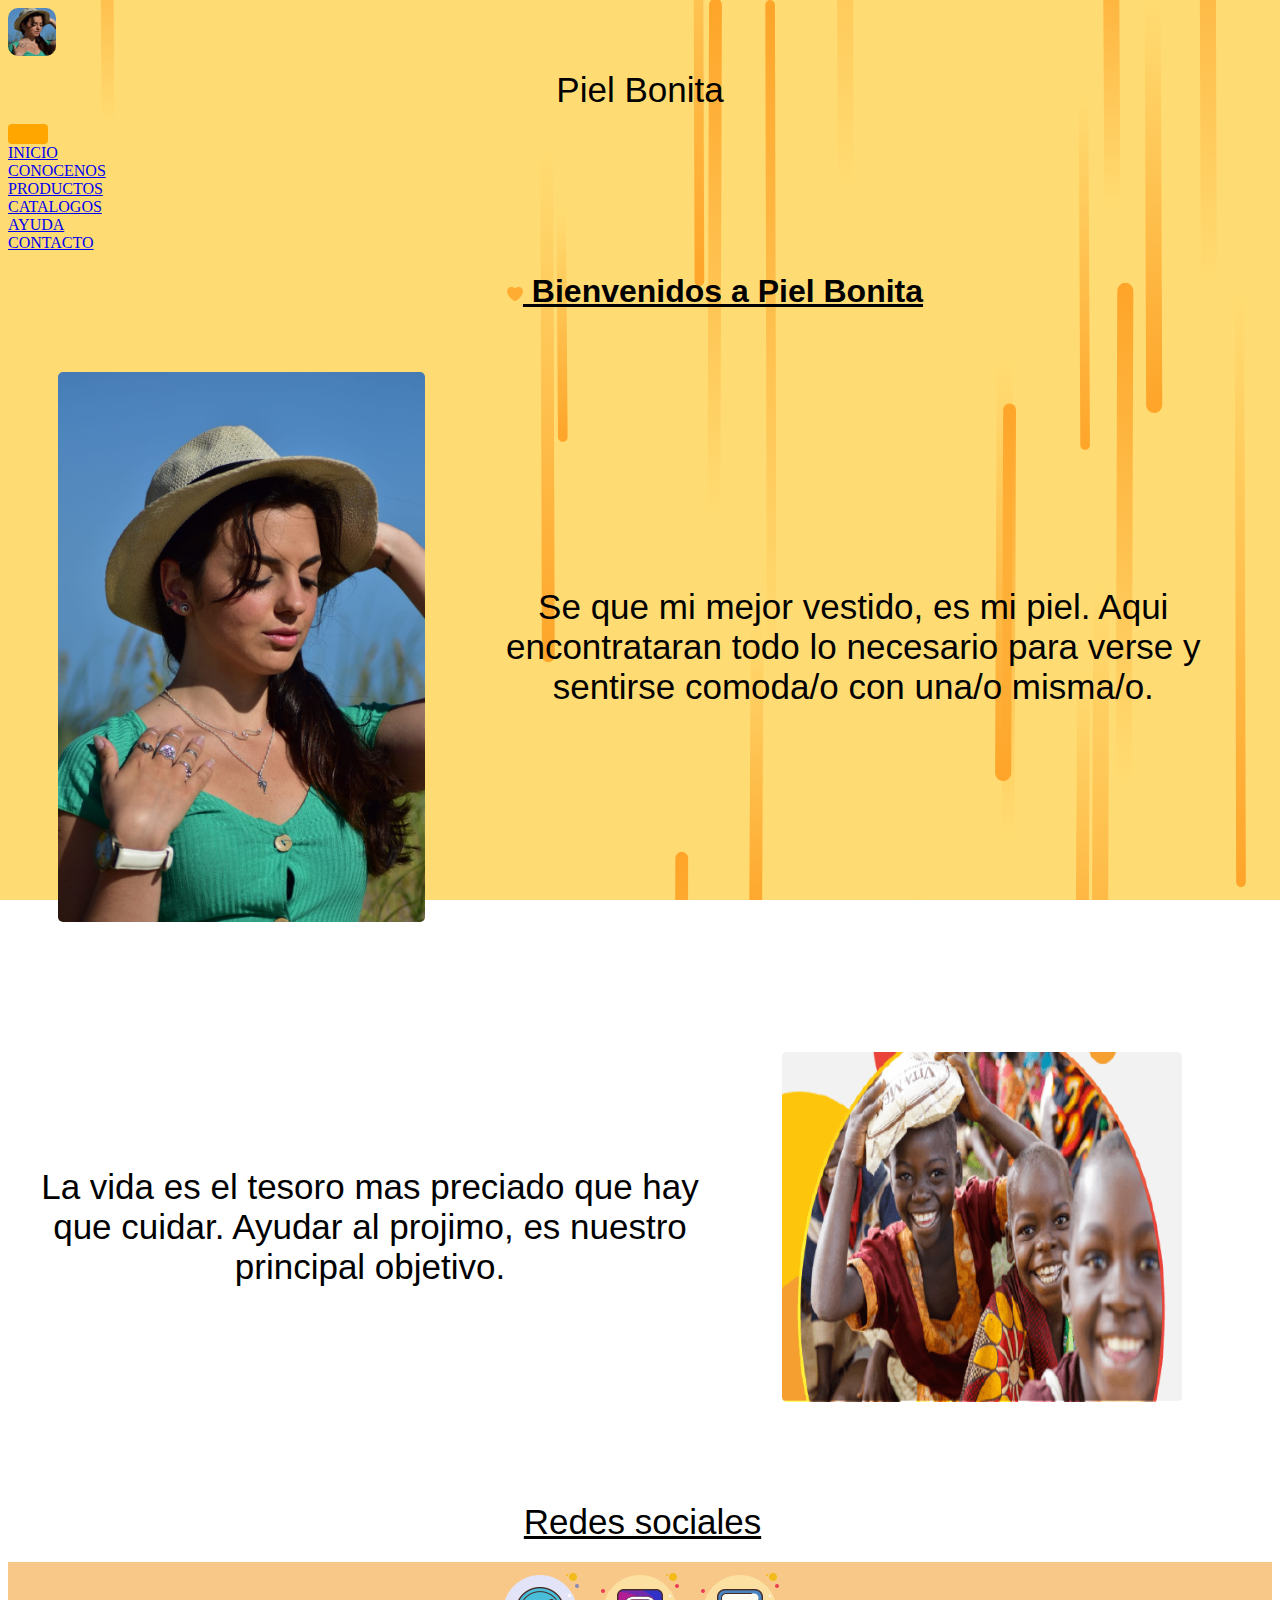
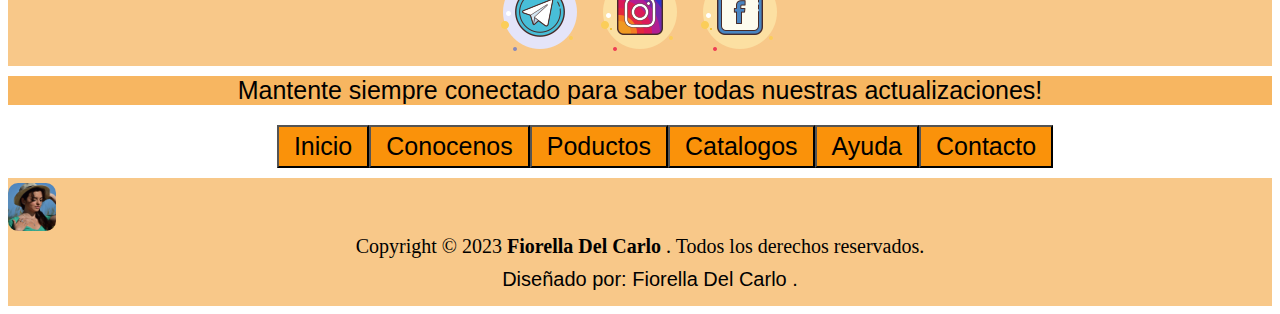
<file: index.html>
<!DOCTYPE html>
<html lang="en">
<head>
    <meta charset="UTF-8">
    <meta http-equiv="X-UA-Compatible" content="IE=edge">
    <meta name="viewport" content="width=device-width, initial-scale=1.0">
    <link href="https://cdn.jsdelivr.net/npm/bootstrap@5.0.2/dist/css/bootstrap.min.css" rel="stylesheet" integrity="sha384-EVSTQN3/azprG1Anm3QDgpJLIm9Nao0Yz1ztcQTwFspd3yD65VohhpuuCOmLASjC" crossorigin="anonymous">
    <link href="https://unpkg.com/aos@2.3.1/dist/aos.css" rel="stylesheet">
    <link rel="stylesheet" href="./estilos/style.css">
    <link rel="shortcut icon" href="./imagenes/favicon.ico" type="image/x-icon">
    <title>Piel Bonita - Inicio</title>
</head>
<body>
    <header>
        <nav class="navbar navbar-expand-xl navbar-light">
            <div class="container-fluid">
                <a href="./index.html">
                    <img class="icono" src="./imagenes/icono.png" alt="icono">
                </a>
                <p>Piel Bonita</p>
                <button class="navbar-toggler" type="button" data-bs-toggle="collapse"
                    data-bs-target="#navbarNavAltMarkup" aria-controls="navbarNavAltMarkup" aria-expanded="false"
                    aria-label="Toggle navigation">
                    <span class="navbar-toggler-icon"></span>
                </button>
                <div class="collapse navbar-collapse" id="navbarNavAltMarkup">
                    <div class="navbar-nav">
                        <li>
                            <a class="nav-link" href="./index.html">INICIO</a>
                        </li>
                        <li>
                            <a class="nav-link" href="./pages/conocenos.html">CONOCENOS</a>
                        </li>
                        <li>
                            <a class="nav-link" href="./pages/productos.html">PRODUCTOS</a>
                        </li>
                        <li>
                            <a class="nav-link" href="./pages/catalogos.html">CATALOGOS</a>
                        </li>
                        <li>
                            <a class="nav-link" href="./pages/ayuda.html">AYUDA</a>
                        </li>
                        <li>
                            <a class="nav-link" href="./pages/contactese.html">CONTACTO</a>
                        </li>
                    </div>
                </div>
            </div>
        </nav>

    </header>

    <h1>
        <img src="./imagenes/favicon-16x16.png" alt="corazon"> 
        Bienvenidos a Piel Bonita
    </h1>

    <main>
        <section class="container-inicio">
                    <div class="inicio">
                    <img class="pielBonitaI" src="./imagenes/pielbonita.jpg" alt="piel bonita">
                    <p>
                        Se que mi mejor vestido, es mi piel.
                        Aqui encontrataran todo lo necesario para verse y sentirse comoda/o con una/o misma/o.
                    </p>
                </div>

                <div class="inicio">
                    <p>
                        La vida es el tesoro mas preciado que hay que cuidar. Ayudar al projimo, es nuestro principal objetivo.
                    </p>
                    <img class="nourishI" src="./imagenes/nourish.png" alt="Nourish">
                </div>
        </section>
        
    </main>

    <footer>
        <p class="redes">Redes sociales</p> 
        <div class="card">
            <div class="card-img-top">
                <a target="_blank" href="https://web.telegram.org/k/#@piel_bonita">
                <img src="./imagenes/telegram.png" alt="telegram">
            </a>
            <a target="_blank" href="https://www.instagram.com/piel.bonita.ar/">
                <img src="./imagenes/instagram.png" alt="instagram">
            </a>
            <a target="_blank" href="https://www.facebook.com/piel.bonita.world/">
                <img src="./imagenes/facebook.png" alt="facebook">
            </a>
            </div>
            <div class="card-body">
                <p class="card-text">
                    Mantente siempre conectado para saber todas nuestras actualizaciones! 
                </p>
            </div>
        </div>
    </div>

    <div class="btn-footer">
        <a href="./index.html">
            <button class="btn" type="inicio">Inicio</button>
        </a>
        <a href="./pages/conocenos.html">
            <button class="btn" type="conocenos"> Conocenos</button>
        </a>
        <a href="./pages/productos.html">
            <button class="btn" type="productos"> Poductos</button>
        </a>
        <a href="./pages/catalogos.html">
            <button class="btn" type="catalogos"> Catalogos</button>
        </a>
        <a href="./pages/ayuda.html">
            <button class="btn" type="ayuda"> Ayuda</button>
        </a>
        <a href="./pages/contactese.html">
            <button class="btn" type="contacto"> Contacto</button>
        </a>
    </div>

        <div class="container footer-box">
            <div> 
                <img class="icono" src="./imagenes/icono.png" alt="icono">
            </div>
            <div class="regular-text ">
                Copyright © 2023 
                <strong class="nombre">
                    Fiorella Del Carlo
                </strong>. 
                Todos los derechos reservados.
            </div>
            <p class="regular-text ">
                Diseñado por: 
                <strong class="nombre">
                    Fiorella Del Carlo
                </strong>.
            </p>
    </div>
    </footer>
    
    <script src="https://cdn.jsdelivr.net/npm/bootstrap@5.0.2/dist/js/bootstrap.bundle.min.js" integrity="sha384-MrcW6ZMFYlzcLA8Nl+NtUVF0sA7MsXsP1UyJoMp4YLEuNSfAP+JcXn/tWtIaxVXM" crossorigin="anonymous"></script>
    <script src="https://unpkg.com/aos@2.3.1/dist/aos.js"></script>
</body>
</html>
</file>
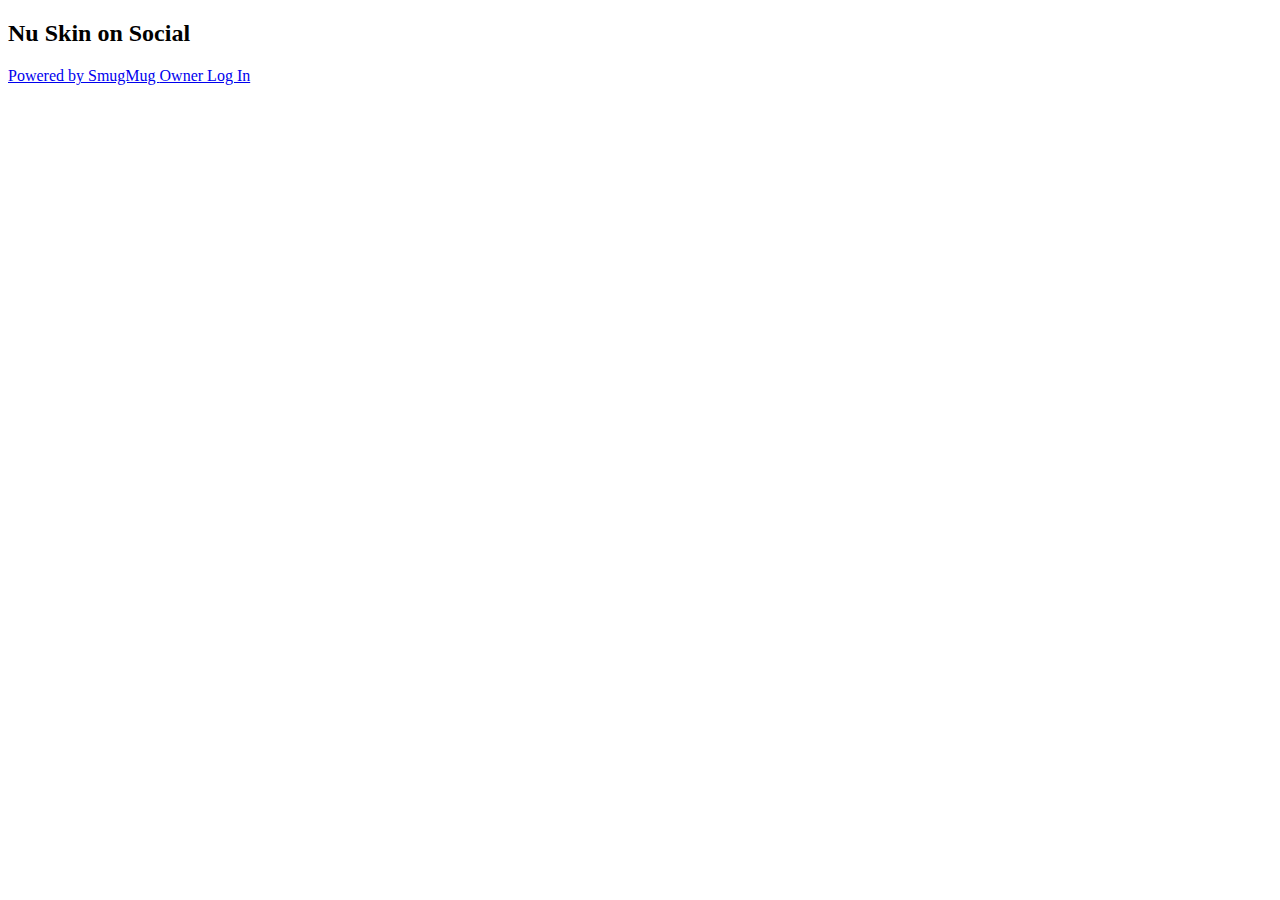
<file: imagenes/tecFacial.htm>
<!DOCTYPE HTML>
<html xmlns="http://www.w3.org/1999/xhtml" xmlns:fb="http://ogp.me/ns/fb#" class="sm-ua-blink sm-browser-chrome sm-browser-chrome-109 sm-platform-windows sm-user-ui" lang="en">
    <head itemscope itemtype="http://schema.org/ImageObject" >
        <meta charset="utf-8">
        <meta http-equiv="cache-control" content="no-cache, no-store, must-revalidate">
        <meta name="robots" content="all, index, follow, noodp, noydir">
                <meta name="apple-mobile-web-app-capable" content="yes"/>
        <meta name="mobile-web-app-capable" content="yes"/>
        <meta name="viewport" content="minimal-ui, width=device-width, initial-scale=1, minimum-scale=1, maximum-scale=2"/>
        <meta property="fb:app_id" content="51756880368"/>
        <meta property="og:title" content="ageLOC-Boost-Comparison-Infographic"/>
        <meta property="og:description" content="This photo hosted by SmugMug; your photos look better here."/>
        <meta property="og:type" content="article"/>
        <meta property="og:image" content="https://photos.smugmug.com/Social/LATAM/Productos/AgeLOC/Boost/i-FLvNz2T/1/9ef0a19a/L/ageLOC-Boost-Comparison-Infographic-SPA-01-L.jpg"/>
        <meta property="og:image:type" content="image/jpeg"/>
        <meta property="og:image:width" content="174"/>
        <meta property="og:image:height" content="600"/>
        <meta name="twitter:card" content="summary_large_image"/>
        <meta name="twitter:title" content="ageLOC-Boost-Comparison-Infographic"/>
        <meta name="twitter:description" content="This photo hosted by SmugMug; your photos look better here."/>
        <meta name="twitter:image" content="https://photos.smugmug.com/Social/LATAM/Productos/AgeLOC/Boost/i-FLvNz2T/1/9ef0a19a/L/ageLOC-Boost-Comparison-Infographic-SPA-01-L.jpg"/>
        <meta name="twitter:image:width" content="174"/>
        <meta name="twitter:image:height" content="600"/>
        <meta name="twitter:site" content="@SmugMug"/>
        <meta itemprop="description" content="This photo hosted by SmugMug; your photos look better here."/>
        <meta itemprop="image" content="https://photos.smugmug.com/Social/LATAM/Productos/AgeLOC/Boost/i-FLvNz2T/1/9ef0a19a/L/ageLOC-Boost-Comparison-Infographic-SPA-01-L.jpg"/>
        <meta itemprop="name" content="ageLOC-Boost-Comparison-Infographic"/>
        <meta itemprop="height" content="600"/>
        <meta itemprop="width" content="174"/>
        <meta name="keywords" content="boost; ageloc"/>
        <title>Boost - Nu Skin</title>
        <link rel="alternate" type="application/rss+xml" title="Nu Skin &gt; Boost Gallery RSS Feed" href="/hack/feed.mg?Type=gallery&Data=207295536_7vC2gR&format=rss200">
        <link rel="alternate" type="application/atom+xml" title="Nu Skin &gt; Boost Gallery Atom Feed" href="/hack/feed.mg?Type=gallery&Data=207295536_7vC2gR&format=atom10">
        <script>var SM = {env: {"apiKey":"W0g9oqdOrzuhEpIQ2qaTXimrzsfryKSZ","defaultFontFamily":"sofia-pro, Helvetica, Arial, sans-serif","host":{"api":"nuskinsocial.smugmug.com","cartOrigin":"https:\/\/nuskinsocial.smugmug.com","cartUrl":"https:\/\/nuskinsocial.smugmug.com\/cart\/","cdn":"cdn.smugmug.com","http":"https:\/\/","fonts":"google-fonts.smugmug.com","imgUrl":"https:\/\/cdn.smugmug.com\/img\/","main":"www.smugmug.com","maps":"maps.smugmug.com","photos":"photos.smugmug.com","spacerGif":"https:\/\/cdn.smugmug.com\/img\/spacer.gif","ssl":"secure.smugmug.com","sslImgUrl":"https:\/\/cdn.smugmug.com\/img\/","upload":"upload.smugmug.com","customDomain":false,"session":".smugmug.com"},"js":{"appRoot":"js\/app\/build\/","base":"\/include\/","libRoot":"js\/lib\/build\/","root":"js\/lib\/build\/"},"lightroomPlugin":{"downloadUrl":"https:\/\/files.smugmug.com\/lightroom-plugin\/SmugMug-3.4.0.0.zip"},"androidAppStoreUrl":"https:\/\/play.google.com\/store\/apps\/details?id=com.snapwood.smugfolio\u0026hl=en","iosAppStoreUrl":"https:\/\/itunes.apple.com\/us\/app\/smugmug\/id364894061?mt=8","macAppStoreUrl":"https:\/\/itunes.apple.com\/us\/app\/smugmug\/id1115348888?mt=12","windowsAppDownloadUrl":"https:\/\/files.smugmug.com\/windows-app\/SmugMugInstaller-20210727.exe","liveChat":{"license":1082622},"md5s":{"icart":"e66ee56551691a38e1a6b2c85c92d54f"},"ninjaLoader":{"version":"2015050401"},"product":"smugmug","slideshow":{"version":"2015060701"},"type":"live","videoPlayer":{"version":"2014100601"},"yui2":{"assets":"assets\/","base":"\/include\/","root":"yui\/2.8.1\/","skin":"skins\/sam\/","version":"2.8.1"},"yui3":{"assets":"assets\/","base":"\/include\/","commit":"13c86319","root":"yui\/3\/","skin":"skins\/sam\/","version":3},"limits":{"archiveBytes":3221225472,"nodeMaxChildren":5001,"photoBytes":524288000,"videoBytes":3221225472},"svgUrls":{"cc-logos":"https:\/\/cdn.smugmug.com\/include\/svg\/build\/cc-logos-defs-c14cf563ea51ccec4761a9f3e81100f3.svg","cropMask":"https:\/\/cdn.smugmug.com\/include\/svg\/build\/cropmask-defs-ce7e775106c7b5c60b70f79552a95110.svg","flickr-prints":"https:\/\/cdn.smugmug.com\/include\/svg\/build\/flickr-prints-defs-7c55aef19202659997d02617906fbcd1.svg","help":"https:\/\/cdn.smugmug.com\/include\/svg\/build\/help-defs-908da90af02dde5305580c20aed839ca.svg","largeIcons":"https:\/\/cdn.smugmug.com\/include\/svg\/build\/icons-large-defs-045f25859059e82cdc3c90e3581f6807.svg","smallIcons":"https:\/\/cdn.smugmug.com\/include\/svg\/build\/icons-small-defs-50fc8b265f4b1280b186c626e95d9bb5.svg"},"enableFirstPartyApiAndCart":true,"buyerCurrency":"USD","device":"Unknown","facebook":{"appId":"51756880368","version":"v2.9"},"featureFlags":{"android-app-enable-subscriptions":false,"apps.android.auto-backup-gallery-creation-when-full":true,"apps.android.auto-upload-thread-pool-size":5,"apps.android.buy-button-chrome-version-threshold":"58","apps.android.buy-button-os-version-threshold":24,"apps.android.buy-button-version-threshold":315,"apps.android.default.tab.photos":false,"apps.android.enable-iterable-push-notifications":true,"apps.android.enable-offline-root":true,"apps.android.enable-push-notifications":false,"apps.android.enable-wide-gamut-color":false,"apps.android.experiment.free-pro-holiday-promo-2022-participant":false,"apps.android.flexible-updates-minimum-version-code":0,"apps.android.forced-updates-minimum-version-code":0,"apps.android.machine-learning-processing":true,"apps.android.min-password-length":12,"apps.android.ml-max-images-per-day":1000,"apps.android.photos-section-refresh-delay":1,"apps.android.show-auto-backup-intro":true,"apps.android.show-buy-button":true,"apps.android.show.generic.outage.message":false,"apps.android.supported-autoupload-image-types":"jpg,jpeg,heic","apps.ios.auto-backup-concurrent-uploads":10,"apps.ios.auto-backup-discovery-prompt":true,"apps.ios.auto-backup-discovery-prompt.disable":true,"apps.ios.auto-backup-discovery-prompt.frequency":1209600,"apps.ios.auto-backup-folder-name":"Automatic iOS Uploads","apps.ios.auto-backup-max-media-per-gallery":5000,"apps.ios.auto-backup-min-battery-level":0.2,"apps.ios.auto-backup-show-debug-log":false,"apps.ios.auto-backup-show-settings":true,"apps.ios.auto-backup-video-disabled":false,"apps.ios.auto-backup-video-enabled":false,"apps.ios.auto-backup-video-enabled-background":false,"apps.ios.auto-backup.video-max-size":1610612736,"apps.ios.experiment.free-pro-holiday-promo-2022-participant":false,"apps.ios.heic-upload-enabled":true,"apps.ios.iap.enable":true,"apps.ios.logsystem-enabled":false,"apps.ios.machine-learning.enable":false,"apps.ios.notification.auto-backup-summary.delivery-frequency-type":1,"apps.ios.notification.auto-backup-summary.interval":900,"apps.ios.qa-override.disk-space":-1,"apps.ios.sdcardimport.enable":true,"apps.ios.show-buy-button":true,"apps.ios.welcome.display-override":false,"apps.ios.whats-new.always-show":false,"apps.lrc.rating-prompt.email":"mailto:help@smugmug.com?subject=Improving+your+LrC+plugin","apps.lrc.rating-prompt.url":"https:\/\/exchange.adobe.com\/apps\/cc\/1755","apps.mac.auto-upload-show-settings":true,"apps.mac.copy-logs-to-clipboard-on-exit":false,"apps.mac.machine-learning.enable":true,"bfcm-2019-homepage-banner":false,"enable-heif-uploads":true,"enable-marketing-app-homepage":true,"hibp.global-password-checking":true,"hibp.mobile-signup-password-checking":true,"hibp.special-login-handling":true,"iterable.enable-for-end-trial-subscribe":true,"iterable.enable-for-user-closed":true,"iterable.enable-for-user-events":true,"le.disable-domain-validation":true,"marketing-top-level-templates":true,"marketing.campaign.everapp":false,"marketing.coupon.20":false,"marketing.homepage.banner":{"url":"\/pro-means","content":"Pro means SmugMug.","cta":"What could Pro mean for you?"},"marketing.promos.active":[],"marketing.promos.point-of-focus":"2a","marketing.promos.sampleAB":"2a","marketing.refer-a-friend":true,"skip-album-images-processing":false,"test-flag-little-app":false,"user.enable-premium-video":false,"vendor.sas.enable-new-lead-api":true,"vendor.sas.enable-new-sale-api":true,"vendor.webflow.enable-proxy":true,"web.api.enable-share-a-sale-endpoint":false,"web.archive-download":true,"web.australia-gst-and-norway-vat-start-timestamp":1654844400,"web.bay-photo-lab-adjustment-days":0,"web.cart-international-address-price-min":4,"web.checkout-info-message":"","web.covid-19-lab-adjustment-days":0,"web.disable-account-email-change":false,"web.disable-product-previews":false,"web.disable-smugmug-brand-header":false,"web.enable-data-transfer-deep-link":true,"web.enable-data-transfer-ui":true,"web.enable-dr-to-stripe-migration":true,"web.enable-firebase-dynamic-links":true,"web.enable-litle-to-stripe-migration":true,"web.enable-livechat-bubble":false,"web.enable-new-es-cluster":true,"web.enable-photo-stories":false,"web.enable-photo-stream-offset-pagination":false,"web.enable-smartystreets-intl-validation":true,"web.enable-smartystreets-us-validation":true,"web.enable-stripe-client-payments-checkout":false,"web.enable-stripes-payment-element":true,"web.experiment.clb-product-list-best-fit":true,"web.experiment.client-photographer-stats":false,"web.experiment.content-wizard.add-info.design-adjustments":true,"web.experiment.free-pro-holiday-promo-2022-homepage":false,"web.experiment.free-pro-holiday-promo-2022-messaging":false,"web.experiment.free-pro-holiday-promo-2022-participant":false,"web.experiment.free-source-for-pros":false,"web.experiment.gallery-engagement-stats-m2":true,"web.experiment.hide-basic-plan":true,"web.experiment.mobile-web-organizer-info":true,"web.experiment.monthly-first-pricing":true,"web.experiment.pre-trial-plans-chat":false,"web.experiment.pricelist-buttons":true,"web.experiment.pricing-plan-order":true,"web.experiment.pro-landing-pages":"control","web.experiment.pro-landing-pages.bucket":"control","web.experiment.show-template-preview-button":true,"web.experiment.use-ash-effective-date":false,"web.ez-prints-lab-adjustment-days":0,"web.fantastic-tax-enabled":false,"web.filter-recently-deleted-assets":true,"web.forward-old-trial-signup-form":false,"web.get-qr-code-item":true,"web.holiday-shipping-deadlines":[],"web.india-and-singapore-gst-start-timestamp":1672560000,"web.local-hide-enabled":false,"web.loxley-lab-adjustment-days":0,"web.marketing.proxy.fallback":true,"web.marketing.proxy.remove-slashes":true,"web.marketing.proxy.s3-cache":true,"web.marketing.proxy.s3-cache-ttl":3600,"web.new-subscription-payment":true,"web.paypal-checkout":true,"web.pr-pr":true,"web.pr-ti":1592932957,"web.raw.upsell":true,"web.remove-header-login":true,"web.sentry-javascript-sample-rate":"0.05","web.signup-enable-sample-photos-option":true,"web.source.image-detection":false,"web.stripe.subs":true,"web.whcc-card-editor-integration":true,"web.whcc-lab-adjustment-days":0},"google":{"apiKey":"AIzaSyDlPfxC2naf0Ifc_tH4HTLQoKJZ60fi0fo","clientId":"797232669904-588vo3bk37fog3id58bkmi7vhnfibs3f.apps.googleusercontent.com"},"jsLevel":"-min","loggedInUser":null,"loginURL":"https:\/\/secure.smugmug.com\/login?goTo=https%3A%2F%2Fnuskinsocial.smugmug.com%2FSocial%2FLATAM%2FProductos%2FAgeLOC%2FBoost%2Fi-FLvNz2T\u0026goToToken=[base64]%3D%3D","logoutURL":"https:\/\/secure.smugmug.com\/logout?s=32739\u0026goTo=https%3A%2F%2Fnuskinsocial.smugmug.com%2FSocial%2FLATAM%2FProductos%2FAgeLOC%2FBoost%2Fi-FLvNz2T\u0026goToToken=[base64]%3D%3D","pageOwner":{"homepage":"https:\/\/nuskinsocial.smugmug.com","isTrial":false,"isPro":false,"mainDomain":"smugmug.com","nickNameHost":"nuskinsocial.smugmug.com","nickName":"NuSkinSocial","profileName":"Nu Skin","rootNodeId":"qxnhmN","siteName":""},"pageOwnerFeatures":{"Albums":true,"BasicCustomization":true,"ClientArea":true,"Collect":true,"ContactForm":true,"CSS":true,"Customization":true,"Domain":true,"GrantAccess":true,"HTML":true,"LimitedAccessSystemPages":true,"RightClick":true,"Sharpening":true,"SitePassword":true,"SupportChat":true,"Themes":true,"Upload":true,"Video":true,"PremiumStorage":false,"Backprinting":true,"Pricing":true,"Printmarks":true,"ProLab":true,"Sales":true,"Watermarks":true,"CartTheming":true,"CommerceLightbox":true,"Directory":true,"GalleryStats":true,"LegacyVault":false},"platform":"Windows","readOnly":false,"rightClickMessage":"These photos are copyrighted by their respective owners. All rights reserved. Unauthorized use prohibited.","sentry":{"dsn":"https:\/\/a50725d1f5884564b5c9f506e44fde72@sentry.io\/1729937","tracesSampleRate":0.02,"transactionName":"UserNode - Album"},"tracking":{"ga":{"domain":"smugmug.com","smugmug":"UA-138402-3","user":"UA-113064638-20"}}}, modules: {}};

SM.namespace = function () {
    var a = arguments, o = null, j, d;

    for (var i = 0, len = a.length; i < len; ++i) {
        d = a[i].split(".");
        o = SM; for (j = (d[0] === "SM") ? 1 : 0;
        j < d.length; ++j) { o[d[j]] = o[d[j]] || {}; o = o[d[j]]; }
    }

    return o;
};
</script>
        <link rel="stylesheet" href="https://cdn.smugmug.com/img/fonts/sofia-pro/v2/stylesheet.css" >
        <link rel="stylesheet" href="https://cdn.smugmug.com/css/color/p/356/1618245358-d007eaff055e561ff76ace39a7805e99.css" id="sm-custom-colors" >
        <link rel="stylesheet" href="https://cdn.smugmug.com/css/custom/p/356/1618245358-d007eaff055e561ff76ace39a7805e99.css" id="sm-custom-css" >
        <link rel="stylesheet" href="https://google-fonts.smugmug.com/css?subset=latin-ext&family=Roboto%3A200%2C400%7CRoboto" >
        <link rel="stylesheet" href="https://cdn.smugmug.com/include/css/0/0/0/smugmug/core-18d782a8864ba512ac417d0a46cf048d.css" id="sm-css-core" >
        <link rel="stylesheet" href="https://cdn.smugmug.com/include/css/0/0/0/smugmug/widget_bundle-f19f21f392c38da23d0c757e9f2e1c74.css" id="sm-css-widgets" >
        <link rel="stylesheet" href="https://cdn.smugmug.com/include/css/0/0/0/smugmug/gallery_bundle-871d31d5c402b5ce1e18c1170650d70b.css" >
        <link rel="stylesheet" href="https://cdn.smugmug.com/include/widgetcombo/combo.css?widget-25032275-41-2-p-3668468-1-1676665721-min.css" id="sm-sitemaster-css" >
    <link rel="icon" href="https://cdn.smugmug.com/img/favicons/smuggy-green-v1-128px.ico" sizes="16x16 24x24 32x32 48x48 64x64 128x128">
        <script src="https://cdn.smugmug.com/include/js/smugpage/core-top-bc9addf87c92fbea906b784460563b9b.js"></script>
        <script src="https://cdn.smugmug.com/include/js/smugpage/core-config-29aab4f9d5005117a3bf3d3f5e823898.js"></script>
        <script src="https://cdn.smugmug.com/include/js/bundles/gallerypagewithwidgets-0900e3ce7ed556c81aeb4ccb67e8deee.js"></script>
    </head>
    <body class="sm-user-professional sm-page sm-page-node sm-page-node-39gs9V sm-page-parentnode-qxnhmN sm-page-parentnode-WgJVxb sm-page-parentnode-z3MzKK sm-page-parentnode-rRq9jR sm-page-parentnode-xMwJ5D sm-page-gallery sm-page-gallery-album">
<script>
    var getSVG = function (path) {
        if (!path) {
            return;
        }

        var xhr = new XMLHttpRequest();

        xhr.open('GET', path, true);

        xhr.responseType = 'document';

        xhr.onload = function (e) {
            try {
                if (this.status >= 200 && (this.status < 300 || this.status === 304)) {
                    xhr.responseXML && document.body.insertBefore(
                        xhr.responseXML.documentElement,
                        document.body.childNodes[0]
                    );
                }
            } catch (e) {
                // In case there's an exception accessing this.status (e.g. CORS
                // headers missing).
            }
        }

        xhr.send();
    };

    var svgUrls;

    // The static error (5xx) page doesn't have a fully bootstrapped JS env.
    if (window.SM) {
        svgUrls = window.SM.env.svgUrls;

        if (svgUrls) {
            
            
            getSVG(svgUrls.largeIcons);
            getSVG(svgUrls.smallIcons);
        }
    }
</script>

<div id="sm-page-header">
    </div>
<div id="sm-page-content" class="sm-page-content"><div class="sm-page-layout sm-page-layout-sitetemplate sm-page-layout-full sm-page-layout-fillheight" style="margin: 0px;" data-pinned-region="Left"><div class="sm-page-layout-region sm-page-layout-region-header"><div class="sm-page-layout-region sm-page-layout-region-top" data-layout-region="Top"><div class="sm-page-layout-row yui3-g" data-layout-row="n"><div class="sm-page-layout-column yui3-u" style="width: 50%;" data-layout-column="0"><div id="sm-page-widget-CJqckf5D" class="sm-page-widget sm-page-widget-logo sm-page-widget-25032192" data-typeid="25032192">
    <div class="sm-page-widget-content"><div class="sm-page-widget-header"></div><div id="sm-page-widget-JLp7qVRh" class="sm-page-widget-body"></div><div class="sm-page-widget-footer"></div></div>
</div>
</div>
<div class="sm-page-layout-column yui3-u" style="width: 50%;" data-layout-column="1"><div id="sm-page-widget-J9WXsWq6" class="sm-page-widget sm-page-widget-nav sm-page-widget-25032201" data-typeid="25032201">
    <div class="sm-page-widget-content"><div class="sm-page-widget-header"></div><div id="sm-page-widget-kXkPX3RV" class="sm-page-widget-body"></div><div class="sm-page-widget-footer"></div></div>
</div>
</div>
</div></div></div><div class="sm-page-layout-region sm-page-layout-region-body"><div class="sm-page-layout-region sm-page-layout-region-left" style="width: 0px;" data-layout-region="Left"></div><div class="sm-page-layout-region sm-page-layout-region-right" style="width: 0px;" data-layout-region="Right"></div><div class="sm-page-layout-region sm-page-layout-region-center" data-layout-region="Center"><div class="sm-page-layout-row yui3-g sm-page-layout-row-reserved" data-layout-row="main" data-layout-row-reserved="main"><div class="sm-page-layout-column yui3-u" style="width: 100%;" data-layout-column="0"><div class="sm-page-layout sm-page-layout-typetemplate sm-page-layout-smugtemplate sm-page-layout-full" style="margin: 20px;"><div class="sm-page-layout-region sm-page-layout-region-header"></div><div class="sm-page-layout-region sm-page-layout-region-body"><div class="sm-page-layout-region sm-page-layout-region-left" style="width: 0px;" data-layout-region="Left"></div><div class="sm-page-layout-region sm-page-layout-region-right" style="width: 0px;" data-layout-region="Right"></div><div class="sm-page-layout-region sm-page-layout-region-center" data-layout-region="Center"><div class="sm-page-layout-row yui3-g sm-page-layout-row-reserved" data-layout-row="main" data-layout-row-reserved="main"><div class="sm-page-layout-column yui3-u" style="width: 100%;" data-layout-column="0">        <div id="sm-gallery" class="sm-gallery sm-gallery-smugmug">
            <div class="sm-gallery-content"></div>
        </div>
</div>
</div></div><div class="sm-clear"></div></div><div class="sm-page-layout-region sm-page-layout-region-footer"></div></div>
</div>
</div></div><div class="sm-clear"></div></div><div class="sm-page-layout-region sm-page-layout-region-footer"><div class="sm-page-layout-region sm-page-layout-region-bottom" data-layout-region="Bottom"><div class="sm-page-layout-row yui3-g" data-layout-row="D"><div class="sm-page-layout-column yui3-u" style="width: 100%;" data-layout-column="0"><div id="sm-page-widget-kFcvxxDw" class="sm-page-widget sm-page-widget-sociallinks sm-page-widget-25032275" data-typeid="25032275">
    <div class="sm-page-widget-content"><div class="sm-page-widget-header"><h2>Nu Skin on Social</h2></div><div id="sm-page-widget-NhNd2QjK" class="sm-page-widget-body"></div><div class="sm-page-widget-footer"></div></div>
</div>
</div>
</div></div></div></div>
</div><div class="sm-text-mini sm-page-powered-by">
    <a href="https://www.smugmug.com" class="sm-muted">
        Powered by SmugMug
    </a>
     <a class="sm-muted sm-page-login-link" href="https://secure.smugmug.com/login?goTo=https%3A%2F%2Fnuskinsocial.smugmug.com%2FSocial%2FLATAM%2FProductos%2FAgeLOC%2FBoost%2Fi-FLvNz2T&goToToken=[base64]%3D%3D">Owner Log In</a></div>
<div class="sm-floating-action-container"></div>
<div class="sm-user-ui sm-user-overlay-container"></div>
<div class="sm-nui sm-overlay-container"></div>
<script>    YUI().use('sm-unhandled-rejection-logging','node','sm-page','sm-page-help','sm-redux-store','sm-dialogs-init','sm-gallery-views','sm-page-tracking','sm-smugpage-header','sm-page-nav-login','sm-page-nodepage','sm-page-layout','sm-page-scroll-to-top','sm-pagewidget-logo-view','sm-pagewidget-nav-view','sm-pagewidget-sociallinks-view',function(Y){
                    var widget0,widget1,widget2;
        
                    Y.namespace('SM.Resource')._localData = {"lightboxCustomizations":{"Request":{"Version":"v2","Method":"GET","Uri":"\/api\/v2\/node\/39gs9V?_shorturis=\u0026_verbosity=3"},"Options":{"MethodDetails":{"OPTIONS":{"Permissions":["Read"]},"GET":{"Permissions":["Read"]},"PATCH":{"Permissions":["Modify"]},"DELETE":{"Permissions":["Modify"]}},"Methods":["OPTIONS","GET"],"MediaTypes":["application\/json"],"Output":[{"Name":"CoverImageUri","Type":"Uri","MAX_LENGTH":"INFINITY","Locator":["Image"]},{"Name":"Description","Description":"Human-readable description for this node. May contain basic HTML. Some node types display this to the user; some merely use it for search engine optimization.","Type":"Text","MIN_CHARS":0,"MAX_CHARS":65535},{"Name":"HideOwner","Description":"Whether to hide the identity of this node\u0027s owner from visitors. Only applicable to Album nodes.","Type":"Boolean"},{"Name":"HighlightImageUri","Type":"Uri","MAX_LENGTH":"INFINITY","Locator":["Image"]},{"Name":"Name","Description":"Human-readable name for this node.","Type":"Varchar","MIN_CHARS":1,"MAX_CHARS":254},{"Name":"Keywords","Description":"Array of keywords describing the content of this node. Some node types use this for search engine optimization.","Type":"Array","ITEM_TYPE":"Varchar","MIN_COUNT":0,"MAX_COUNT":"INFINITY"},{"Name":"Password","Type":"Varchar","MIN_CHARS":0,"MAX_CHARS":50},{"Name":"PasswordHint","Type":"Varchar","MIN_CHARS":0,"MAX_CHARS":255},{"Name":"Privacy","Description":"Privacy level for this node. NOTE: This may be overridden by a more restrictive privacy setting inherited from one of this node\u0027s ancestors. See EffectivePrivacy.","Type":"Select","OPTIONS":["Public","Unlisted","Private"],"MIN_COUNT":1,"MAX_COUNT":1},{"Name":"SecurityType","Description":"Security type for this node. NOTE: This may be overridden by a more restrictive security setting inherited from one of this node\u0027s ancestors. See EffectiveSecurityType.","Type":"Select","OPTIONS":["None","Password","GrantAccess"],"MIN_COUNT":1,"MAX_COUNT":1},{"Name":"ShowCoverImage","Description":"Whether or not to display the cover image when possible.","Type":"Boolean"},{"Name":"SmugSearchable","Description":"Acceptable values differ for root nodes and child nodes.\n\nRoot nodes: No, Local, LocalUser, Yes\nChild nodes: No, Inherit from User","Type":"Select","OPTIONS":["No","Local","LocalUser","Yes","Inherit from User"],"MIN_COUNT":1,"MAX_COUNT":1},{"Name":"SortDirection","Type":"Select","OPTIONS":["Ascending","Descending"],"MIN_COUNT":1,"MAX_COUNT":1},{"Name":"SortMethod","Type":"Select","OPTIONS":["SortIndex","Name","DateAdded","DateModified"],"MIN_COUNT":1,"MAX_COUNT":1},{"Name":"Type","Type":"Select","OPTIONS":["Album","Page","Folder","System Album","System Page"],"MIN_COUNT":1,"MAX_COUNT":1},{"Name":"UrlName","Description":"This is usually a URL-friendly version of the human-readable name. Must start with a capital letter.","Type":"Varchar","MIN_CHARS":1,"MAX_CHARS":60},{"Name":"WorldSearchable","Description":"Acceptable values differ for root nodes and child nodes.\n\nRoot nodes: No, HomeOnly, Yes\nChild nodes: No, Inherit from User","Type":"Select","OPTIONS":["No","HomeOnly","Yes","Inherit from User"],"MIN_COUNT":1,"MAX_COUNT":1},{"Name":"DateAdded","Type":"DateTimeISO8601"},{"Name":"DateModified","Type":"DateTimeISO8601"},{"Name":"EffectivePrivacy","Description":"Effective privacy level of this node. This takes into account the effect of privacy settings from this node\u0027s ancestors.","Type":"Select","OPTIONS":["Public","Unlisted","Private"],"MIN_COUNT":1,"MAX_COUNT":1},{"Name":"EffectiveSecurityType","Description":"Effective security type of this node. This takes into account the effect of security settings from this node\u0027s ancestors.","Type":"Select","OPTIONS":["None","Password","GrantAccess"],"MIN_COUNT":1,"MAX_COUNT":1},{"Name":"FormattedValues","Description":"Alternative versions of certain fields formatted for use in different contexts.","Type":"Hash"},{"Name":"HasChildren","Description":"Whether this node contains any child nodes.","Type":"Boolean"},{"Name":"IsRoot","Description":"Whether this node is the owner\u0027s root node.","Type":"Boolean"},{"Name":"NodeID","Description":"This node\u0027s ID","Type":"Varchar","MIN_CHARS":1,"MAX_CHARS":"INFINITY"},{"Name":"SortIndex","Type":"Integer","MIN_VALUE":"NEGATIVE_INFINITY","MAX_VALUE":"POSITIVE_INFINITY"},{"Name":"UrlPath","Type":"Varchar","MIN_CHARS":0,"MAX_CHARS":"INFINITY"}],"ResponseLevels":["Full","Public","Password","GrantAccess"],"Path":[{"type":"path","text":"api"},{"type":"path","text":"v2"},{"type":"path","text":"node"},{"type":"singleparam","param_name":"nodeid","param_value":"39gs9V","param_validator":{}}]},"Response":{"Uri":"\/api\/v2\/node\/39gs9V?_shorturis=","Locator":"Node","LocatorType":"Object","Node":{"Description":"","Name":"Boost","Keywords":["boost","ageloc"],"PasswordHint":"","SecurityType":"None","ShowCoverImage":false,"SortDirection":"Descending","SortMethod":"DateModified","Type":"Album","UrlName":"Boost","DateAdded":"2020-03-02T18:13:28+00:00","DateModified":"2022-02-22T19:56:17+00:00","EffectiveSecurityType":"None","FormattedValues":{"Name":{"html":"Boost"},"Description":{"html":"","text":""}},"HasChildren":false,"IsRoot":false,"NodeID":"39gs9V","SortIndex":6,"UrlPath":"\/Social\/LATAM\/Productos\/AgeLOC\/Boost","Uri":"\/api\/v2\/node\/39gs9V","WebUri":"https:\/\/nuskinsocial.smugmug.com\/Social\/LATAM\/Productos\/AgeLOC\/Boost","UriDescription":"Node with the given id.","Uris":{"Album":{"Uri":"\/api\/v2\/album\/7vC2gR","Locator":"Album","LocatorType":"Object","UriDescription":"Album by key","EndpointType":"Album","DocUri":"https:\/\/api.smugmug.com\/api\/v2\/doc\/reference\/album.html"},"ParentNode":{"Uri":"\/api\/v2\/node\/39gs9V!parent","Locator":"Node","LocatorType":"Object","UriDescription":"Parent node of the given node.","EndpointType":"ParentNode"},"ParentNodes":{"Uri":"\/api\/v2\/node\/39gs9V!parents","Locator":"Node","LocatorType":"Objects","UriDescription":"Hierarchy of nodes from the given node (inclusive) to the root node.","EndpointType":"ParentNodes"},"User":{"Uri":"\/api\/v2\/user\/NuSkinSocial","Locator":"User","LocatorType":"Object","UriDescription":"User By Nickname","EndpointType":"User"},"NodeCoverImage":{"Uri":"\/api\/v2\/node\/39gs9V!cover","Locator":"Image","LocatorType":"Object","UriDescription":"Cover image for a folder, album, or page","EndpointType":"NodeCoverImage"},"HighlightImage":{"Uri":"\/api\/v2\/highlight\/node\/39gs9V","Locator":"Image","LocatorType":"Object","UriDescription":"Highlight image for a folder, album, or page","EndpointType":"HighlightImage"},"NodeComments":{"Uri":"\/api\/v2\/node\/39gs9V!comments","Locator":"Comment","LocatorType":"Objects","UriDescription":"Comments on a Node","EndpointType":"NodeComments"}},"ResponseLevel":"Public"},"UriDescription":"Node with the given id.","EndpointType":"Node"},"Code":200,"Message":"Ok","Expansions":{"\/api\/v2\/album\/7vC2gR":{"Uri":"\/api\/v2\/album\/7vC2gR","Locator":"Album","LocatorType":"Object","Album":{"NiceName":"Boost","UrlName":"Boost","Title":"Boost","Name":"Boost","AllowDownloads":true,"Description":"","EXIF":false,"External":true,"Filenames":false,"Geography":false,"Keywords":"boost; ageloc","PasswordHint":"","Protected":false,"SortDirection":"Descending","SortMethod":"Date Uploaded","SecurityType":"None","CommerceLightbox":true,"AlbumKey":"7vC2gR","CanBuy":false,"CanFavorite":false,"LastUpdated":"2022-02-22T19:56:17+00:00","ImagesLastUpdated":"2022-09-29T22:30:18+00:00","NodeID":"39gs9V","ImageCount":81,"UrlPath":"\/Social\/LATAM\/Productos\/AgeLOC\/Boost","CanShare":true,"HasDownloadPassword":false,"Packages":false,"Uri":"\/api\/v2\/album\/7vC2gR","WebUri":"https:\/\/nuskinsocial.smugmug.com\/Social\/LATAM\/Productos\/AgeLOC\/Boost","UriDescription":"Album by key","Uris":{"AlbumShareUris":{"Uri":"\/api\/v2\/album\/7vC2gR!shareuris","Locator":"AlbumShareUris","LocatorType":"Object","UriDescription":"URIs that are useful for sharing","EndpointType":"AlbumShareUris"},"Node":{"Uri":"\/api\/v2\/node\/39gs9V","Locator":"Node","LocatorType":"Object","UriDescription":"Node with the given id.","EndpointType":"Node"},"NodeCoverImage":{"Uri":"\/api\/v2\/node\/39gs9V!cover","Locator":"Image","LocatorType":"Object","UriDescription":"Cover image for a folder, album, or page","EndpointType":"NodeCoverImage"},"User":{"Uri":"\/api\/v2\/user\/NuSkinSocial","Locator":"User","LocatorType":"Object","UriDescription":"User By Nickname","EndpointType":"User"},"Folder":{"Uri":"\/api\/v2\/folder\/user\/NuSkinSocial\/Social\/LATAM\/Productos\/AgeLOC","Locator":"Folder","LocatorType":"Object","UriDescription":"A folder or legacy (sub)category by UrlPath","EndpointType":"Folder"},"ParentFolders":{"Uri":"\/api\/v2\/folder\/user\/NuSkinSocial\/Social\/LATAM\/Productos\/AgeLOC!parents","Locator":"Folder","LocatorType":"Objects","UriDescription":"The sequence of parent folders, from the given folder to the root","EndpointType":"ParentFolders"},"HighlightImage":{"Uri":"\/api\/v2\/highlight\/node\/39gs9V","Locator":"Image","LocatorType":"Object","UriDescription":"Highlight image for a folder, album, or page","EndpointType":"HighlightImage"},"AddSamplePhotos":{"Uri":"\/api\/v2\/album\/7vC2gR!addsamplephotos","UriDescription":"Add sample photos to Album","EndpointType":"AddSamplePhotos"},"AlbumHighlightImage":{"Uri":"\/api\/v2\/album\/7vC2gR!highlightimage","Locator":"AlbumImage","LocatorType":"Object","UriDescription":"Highlight image for album","EndpointType":"AlbumHighlightImage"},"AlbumImages":{"Uri":"\/api\/v2\/album\/7vC2gR!images","Locator":"AlbumImage","LocatorType":"Objects","UriDescription":"Images from album","EndpointType":"AlbumImages"},"AlbumPopularMedia":{"Uri":"\/api\/v2\/album\/7vC2gR!popularmedia","Locator":"AlbumImage","LocatorType":"Objects","UriDescription":"Popular images from album","EndpointType":"AlbumPopularMedia"},"AlbumComments":{"Uri":"\/api\/v2\/album\/7vC2gR!comments","Locator":"Comment","LocatorType":"Objects","UriDescription":"Comments on album","EndpointType":"AlbumComments"},"AlbumDownload":{"Uri":"\/api\/v2\/album\/7vC2gR!download","Locator":"Download","LocatorType":"Objects","UriDescription":"Download album","EndpointType":"AlbumDownload"},"AlbumPrices":{"Uri":"\/api\/v2\/album\/7vC2gR!prices","Locator":"CatalogSkuPrice","LocatorType":"Objects","UriDescription":"Purchasable Skus","EndpointType":"AlbumPrices"},"AlbumPricelistExclusions":{"Uri":"\/api\/v2\/album\/7vC2gR!pricelistexclusions","Locator":"AlbumPricelistExclusions","LocatorType":"Object","UriDescription":"Pricelist information for an Album","EndpointType":"AlbumPricelistExclusions"}},"ResponseLevel":"Public"},"UriDescription":"Album by key","EndpointType":"Album","DocUri":"https:\/\/api.smugmug.com\/api\/v2\/doc\/reference\/album.html"}},"RequestedExpansions":["Album","NodePageDesign","NodePageDesign.PublishedPageDesign"]},"pageOwner":{"Request":{"Version":"v2","Method":"GET","Uri":"\/api\/v2\/user\/NuSkinSocial?_shorturis=\u0026_verbosity=3"},"Options":{"MethodDetails":{"OPTIONS":{"Permissions":["Read"]},"GET":{"Permissions":["Read"]},"DELETE":{"Permissions":["Modify"]}},"Methods":["OPTIONS","GET"],"MediaTypes":["application\/json"],"Output":[{"Name":"AccountStatus","Type":"Select","OPTIONS":["Active","PastDue","Suspended","Closed"],"MIN_COUNT":1,"MAX_COUNT":1},{"Name":"FirstName","Type":"Varchar","MIN_CHARS":0,"MAX_CHARS":20},{"Name":"FriendsView","Type":"Boolean"},{"Name":"ImageCount","Type":"Integer","MIN_VALUE":0,"MAX_VALUE":16777215},{"Name":"IsGettingStarted","Type":"Boolean"},{"Name":"IsTrial","Type":"Boolean"},{"Name":"IsTrialExpired","Type":"Boolean"},{"Name":"LastName","Type":"Varchar","MIN_CHARS":0,"MAX_CHARS":20},{"Name":"NickName","Type":"Varchar","MIN_CHARS":1,"MAX_CHARS":35},{"Name":"SortBy","Type":"Select","OPTIONS":["LastUpdated","Position"],"MIN_COUNT":1,"MAX_COUNT":1},{"Name":"ViewPassHint","Type":"Varchar","MIN_CHARS":0,"MAX_CHARS":255},{"Name":"ViewPassword","Type":"Varchar","MIN_CHARS":0,"MAX_CHARS":50},{"Name":"Domain","Type":"Varchar","MIN_CHARS":0,"MAX_CHARS":50},{"Name":"DomainOnly","Type":"Varchar","MIN_CHARS":0,"MAX_CHARS":50},{"Name":"RefTag","Type":"Varchar","MIN_CHARS":0,"MAX_CHARS":13},{"Name":"Name","Type":"Varchar","MIN_CHARS":0,"MAX_CHARS":"INFINITY"},{"Name":"Plan","Type":"Varchar","MIN_CHARS":0,"MAX_CHARS":"INFINITY"},{"Name":"TotalAccountSize","Type":"Varchar","MIN_CHARS":0,"MAX_CHARS":"INFINITY"},{"Name":"TotalUploadedSize","Type":"Varchar","MIN_CHARS":0,"MAX_CHARS":"INFINITY"},{"Name":"QuickShare","Description":"Toggles the display of social media icons within the sharing UI which allow the user to share a photo to a variety of social networks.","Type":"Boolean"},{"Name":"IsAdmin","Type":"Boolean"},{"Name":"City","Type":"Varchar","MIN_CHARS":0,"MAX_CHARS":25},{"Name":"Country","Type":"Varchar","MIN_CHARS":0,"MAX_CHARS":20},{"Name":"Email","Type":"Varchar","MIN_CHARS":0,"MAX_CHARS":100},{"Name":"PhoneNum","Type":"Varchar","MIN_CHARS":0,"MAX_CHARS":15},{"Name":"State","Type":"Varchar","MIN_CHARS":0,"MAX_CHARS":20},{"Name":"Street1","Type":"Varchar","MIN_CHARS":0,"MAX_CHARS":40},{"Name":"Street2","Type":"Varchar","MIN_CHARS":0,"MAX_CHARS":40},{"Name":"TimeZone","Type":"Varchar","MIN_CHARS":0,"MAX_CHARS":"INFINITY"},{"Name":"Zip","Type":"Varchar","MIN_CHARS":0,"MAX_CHARS":10},{"Name":"AccountSubscriptionDiscount","Type":"FloatingPoint","MIN_VALUE":0,"MAX_VALUE":1}],"ResponseLevels":["Full","Public","Password","GrantAccess"],"Path":[{"type":"path","text":"api"},{"type":"path","text":"v2"},{"type":"path","text":"user"},{"type":"singleparam","param_name":"nickname","param_value":"NuSkinSocial","param_validator":{}}]},"Response":{"Uri":"\/api\/v2\/user\/NuSkinSocial?_shorturis=","Locator":"User","LocatorType":"Object","User":{"NickName":"NuSkinSocial","ViewPassHint":"","RefTag":"jZCQzp","Name":"Nu Skin","QuickShare":false,"Uri":"\/api\/v2\/user\/NuSkinSocial","WebUri":"https:\/\/nuskinsocial.smugmug.com","UriDescription":"User By Nickname","Uris":{"BioImage":{"Uri":"\/api\/v2\/user\/NuSkinSocial!bioimage","Locator":"BioImage","LocatorType":"Object","UriDescription":"User BioImage","EndpointType":"BioImage"},"CoverImage":{"Uri":"\/api\/v2\/user\/NuSkinSocial!coverimage","Locator":"CoverImage","LocatorType":"Object","UriDescription":"User CoverImage","EndpointType":"CoverImage"},"UserProfile":{"Uri":"\/api\/v2\/user\/NuSkinSocial!profile","Locator":"UserProfile","LocatorType":"Object","UriDescription":"User\u0027s profile information","EndpointType":"UserProfile"},"Node":{"Uri":"\/api\/v2\/node\/qxnhmN","Locator":"Node","LocatorType":"Object","UriDescription":"Node with the given id.","EndpointType":"Node"},"Folder":{"Uri":"\/api\/v2\/folder\/user\/NuSkinSocial","Locator":"Folder","LocatorType":"Object","UriDescription":"A folder or legacy (sub)category by UrlPath","EndpointType":"Folder"},"Features":{"Uri":"\/api\/v2\/user\/NuSkinSocial!features","Locator":"Features","LocatorType":"Object","UriDescription":"User\u0027s account features information","EndpointType":"Features"},"SiteSettings":{"Uri":"\/api\/v2\/user\/NuSkinSocial!sitesettings","Locator":"SiteSettings","LocatorType":"Object","UriDescription":"User site settings","EndpointType":"SiteSettings"},"UserAlbums":{"Uri":"\/api\/v2\/user\/NuSkinSocial!albums","Locator":"Album","LocatorType":"Objects","UriDescription":"All of user\u0027s albums","EndpointType":"UserAlbums"},"UserGeoMedia":{"Uri":"\/api\/v2\/user\/NuSkinSocial!geomedia","Locator":"Image","LocatorType":"Objects","UriDescription":"Geotagged images for user","EndpointType":"UserGeoMedia"},"UserPopularMedia":{"Uri":"\/api\/v2\/user\/NuSkinSocial!popularmedia","Locator":"Image","LocatorType":"Objects","UriDescription":"User\u0027s popular images","EndpointType":"UserPopularMedia"},"UserFeaturedAlbums":{"Uri":"\/api\/v2\/user\/NuSkinSocial!featuredalbums","Locator":"Album","LocatorType":"Objects","UriDescription":"User\u0027s featured albums","EndpointType":"UserFeaturedAlbums"},"UserRecentImages":{"Uri":"\/api\/v2\/user\/NuSkinSocial!recentimages","Locator":"Image","LocatorType":"Objects","UriDescription":"User\u0027s recent images","EndpointType":"UserRecentImages"},"UserImageSearch":{"Uri":"\/api\/v2\/user\/NuSkinSocial!imagesearch","Locator":"Image","LocatorType":"Objects","UriDescription":"Search for user images","EndpointType":"UserImageSearch"},"UserTopKeywords":{"Uri":"\/api\/v2\/user\/NuSkinSocial!topkeywords","Locator":"UserTopKeywords","LocatorType":"Object","UriDescription":"User\u0027s top keywords","EndpointType":"UserTopKeywords"},"UrlPathLookup":{"Uri":"\/api\/v2\/user\/NuSkinSocial!urlpathlookup","Locator":"Folder,Album,Page","LocatorType":"Object","UriDescription":"Lookup user\u0027s folder, album, or page by path","EndpointType":"UrlPathLookup"}},"ResponseLevel":"Public"},"UriDescription":"User By Nickname","EndpointType":"User","DocUri":"https:\/\/api.smugmug.com\/api\/v2\/doc\/reference\/user.html"},"Code":200,"Message":"Ok","Expansions":{"\/api\/v2\/node\/qxnhmN":{"Uri":"\/api\/v2\/node\/qxnhmN","Locator":"Node","LocatorType":"Object","Node":{"Description":"","Name":"","Keywords":[],"PasswordHint":"","SecurityType":"None","ShowCoverImage":true,"SortDirection":"Descending","SortMethod":"DateModified","Type":"Folder","UrlName":"","DateAdded":"2018-11-09T21:34:32+00:00","DateModified":"2018-11-09T21:34:32+00:00","EffectiveSecurityType":"None","FormattedValues":{"Name":{"html":""},"Description":{"html":"","text":""}},"HasChildren":true,"IsRoot":true,"NodeID":"qxnhmN","UrlPath":"\/","Uri":"\/api\/v2\/node\/qxnhmN","WebUri":"https:\/\/nuskinsocial.smugmug.com","UriDescription":"Node with the given id.","Uris":{"FolderByID":{"Uri":"\/api\/v2\/folder\/id\/qxnhmN","Locator":"Folder","LocatorType":"Object","UriDescription":"Get folder by its ID","EndpointType":"FolderByID"},"ParentNodes":{"Uri":"\/api\/v2\/node\/qxnhmN!parents","Locator":"Node","LocatorType":"Objects","UriDescription":"Hierarchy of nodes from the given node (inclusive) to the root node.","EndpointType":"ParentNodes"},"User":{"Uri":"\/api\/v2\/user\/NuSkinSocial","Locator":"User","LocatorType":"Object","UriDescription":"User By Nickname","EndpointType":"User"},"NodeCoverImage":{"Uri":"\/api\/v2\/node\/qxnhmN!cover","Locator":"Image","LocatorType":"Object","UriDescription":"Cover image for a folder, album, or page","EndpointType":"NodeCoverImage"},"HighlightImage":{"Uri":"\/api\/v2\/highlight\/node\/qxnhmN","Locator":"Image","LocatorType":"Object","UriDescription":"Highlight image for a folder, album, or page","EndpointType":"HighlightImage"},"NodeComments":{"Uri":"\/api\/v2\/node\/qxnhmN!comments","Locator":"Comment","LocatorType":"Objects","UriDescription":"Comments on a Node","EndpointType":"NodeComments"},"ChildNodes":{"Uri":"\/api\/v2\/node\/qxnhmN!children","Locator":"Node","LocatorType":"Objects","UriDescription":"Child nodes of the given node.","EndpointType":"ChildNodes"}},"ResponseLevel":"Public"},"UriDescription":"Node with the given id.","EndpointType":"Node"},"\/api\/v2\/user\/NuSkinSocial!features":{"Uri":"\/api\/v2\/user\/NuSkinSocial!features","Locator":"Features","LocatorType":"Object","Features":{"Albums":true,"Backprinting":true,"BasicCustomization":true,"ClientDownloads":false,"Coupon":false,"CSS":true,"CustomPackaging":false,"Directory":true,"Events":false,"GalleryStats":true,"GrantAccess":true,"LegacyVault":false,"MultiplePricelists":false,"Packages":false,"Pricing":true,"Printmarks":true,"PremiumStorage":false,"QRCodes":false,"RightClickProtection":true,"Sales":true,"Sharpening":true,"SiteCustomization":true,"Themes":true,"Upload":true,"Video":true,"Watermarks":true,"Uri":"\/api\/v2\/user\/NuSkinSocial!features","UriDescription":"User\u0027s account features information"},"UriDescription":"User\u0027s account features information","EndpointType":"Features"},"\/api\/v2\/user\/NuSkinSocial!sitesettings":{"Uri":"\/api\/v2\/user\/NuSkinSocial!sitesettings","Locator":"SiteSettings","LocatorType":"Object","SiteSettings":{"DefaultTemplateUri":"\/api\/v2\/template\/18","Uri":"\/api\/v2\/user\/NuSkinSocial!sitesettings","UriDescription":"User site settings"},"UriDescription":"User site settings","EndpointType":"SiteSettings"}},"RequestedExpansions":["Node","SiteSettings","Features"]},"featureFlags":{"Request":{"Version":"v2","Method":"GET","Uri":"\/api\/v2\/featureflags?_shorturis=\u0026_verbosity=3"},"Options":{"MethodDetails":{"OPTIONS":{"Permissions":["Read"]},"GET":{"Permissions":["Read"]}},"Methods":["OPTIONS","GET"],"ParameterDescription":{"Varchar":"Variable length text from MIN_CHARS to MAX_CHARS (MAX_CHARS = INFINITY meaning arbitrary length)"},"Parameters":{"GET":[{"Name":"id","Required":false,"ReadOnly":false,"Default":null,"Description":"Feature flag fallback id, will be used if the user can not be determined","Type":"Varchar","MIN_CHARS":0,"MAX_CHARS":50},{"Name":"prefix","Required":false,"ReadOnly":false,"Default":null,"Description":"Key filter prefix","Type":"Varchar","MIN_CHARS":0,"MAX_CHARS":50}]},"MediaTypes":["application\/json"],"Output":[{"Name":"Flags","Type":"Hash"}]},"Response":{"Uri":"\/api\/v2\/featureflags?_shorturis=","Locator":"FeatureFlagsRoot","LocatorType":"Object","FeatureFlagsRoot":{"Flags":{"android-app-enable-subscriptions":false,"apps.android.auto-backup-gallery-creation-when-full":true,"apps.android.auto-upload-thread-pool-size":5,"apps.android.buy-button-chrome-version-threshold":"58","apps.android.buy-button-os-version-threshold":24,"apps.android.buy-button-version-threshold":315,"apps.android.default.tab.photos":false,"apps.android.enable-iterable-push-notifications":true,"apps.android.enable-offline-root":true,"apps.android.enable-push-notifications":false,"apps.android.enable-wide-gamut-color":false,"apps.android.experiment.free-pro-holiday-promo-2022-participant":false,"apps.android.flexible-updates-minimum-version-code":0,"apps.android.forced-updates-minimum-version-code":0,"apps.android.machine-learning-processing":true,"apps.android.min-password-length":12,"apps.android.ml-max-images-per-day":1000,"apps.android.photos-section-refresh-delay":1,"apps.android.show-auto-backup-intro":true,"apps.android.show-buy-button":true,"apps.android.show.generic.outage.message":false,"apps.android.supported-autoupload-image-types":"jpg,jpeg,heic","apps.ios.auto-backup-concurrent-uploads":10,"apps.ios.auto-backup-discovery-prompt":true,"apps.ios.auto-backup-discovery-prompt.disable":true,"apps.ios.auto-backup-discovery-prompt.frequency":1209600,"apps.ios.auto-backup-folder-name":"Automatic iOS Uploads","apps.ios.auto-backup-max-media-per-gallery":5000,"apps.ios.auto-backup-min-battery-level":0.2,"apps.ios.auto-backup-show-debug-log":false,"apps.ios.auto-backup-show-settings":true,"apps.ios.auto-backup-video-disabled":false,"apps.ios.auto-backup-video-enabled":false,"apps.ios.auto-backup-video-enabled-background":false,"apps.ios.auto-backup.video-max-size":1610612736,"apps.ios.experiment.free-pro-holiday-promo-2022-participant":false,"apps.ios.heic-upload-enabled":true,"apps.ios.iap.enable":true,"apps.ios.logsystem-enabled":false,"apps.ios.machine-learning.enable":false,"apps.ios.notification.auto-backup-summary.delivery-frequency-type":1,"apps.ios.notification.auto-backup-summary.interval":900,"apps.ios.qa-override.disk-space":-1,"apps.ios.sdcardimport.enable":true,"apps.ios.show-buy-button":true,"apps.ios.welcome.display-override":false,"apps.ios.whats-new.always-show":false,"apps.lrc.rating-prompt.email":"mailto:help@smugmug.com?subject=Improving+your+LrC+plugin","apps.lrc.rating-prompt.url":"https:\/\/exchange.adobe.com\/apps\/cc\/1755","apps.mac.auto-upload-show-settings":true,"apps.mac.copy-logs-to-clipboard-on-exit":false,"apps.mac.machine-learning.enable":true,"bfcm-2019-homepage-banner":false,"enable-heif-uploads":true,"enable-marketing-app-homepage":true,"hibp.global-password-checking":true,"hibp.mobile-signup-password-checking":true,"hibp.special-login-handling":true,"iterable.enable-for-end-trial-subscribe":true,"iterable.enable-for-user-closed":true,"iterable.enable-for-user-events":true,"le.disable-domain-validation":true,"marketing-top-level-templates":true,"marketing.campaign.everapp":false,"marketing.coupon.20":false,"marketing.homepage.banner":{"url":"\/pro-means","content":"Pro means SmugMug.","cta":"What could Pro mean for you?"},"marketing.promos.active":[],"marketing.promos.point-of-focus":"2a","marketing.promos.sampleAB":"2a","marketing.refer-a-friend":true,"skip-album-images-processing":false,"test-flag-little-app":false,"user.enable-premium-video":false,"vendor.sas.enable-new-lead-api":true,"vendor.sas.enable-new-sale-api":true,"vendor.webflow.enable-proxy":true,"web.api.enable-share-a-sale-endpoint":false,"web.archive-download":true,"web.australia-gst-and-norway-vat-start-timestamp":1654844400,"web.bay-photo-lab-adjustment-days":0,"web.cart-international-address-price-min":4,"web.checkout-info-message":"","web.covid-19-lab-adjustment-days":0,"web.disable-account-email-change":false,"web.disable-product-previews":false,"web.disable-smugmug-brand-header":false,"web.enable-data-transfer-deep-link":true,"web.enable-data-transfer-ui":true,"web.enable-dr-to-stripe-migration":true,"web.enable-firebase-dynamic-links":true,"web.enable-litle-to-stripe-migration":true,"web.enable-livechat-bubble":false,"web.enable-new-es-cluster":true,"web.enable-photo-stories":false,"web.enable-photo-stream-offset-pagination":false,"web.enable-smartystreets-intl-validation":true,"web.enable-smartystreets-us-validation":true,"web.enable-stripe-client-payments-checkout":false,"web.enable-stripes-payment-element":true,"web.experiment.clb-product-list-best-fit":true,"web.experiment.client-photographer-stats":false,"web.experiment.content-wizard.add-info.design-adjustments":true,"web.experiment.free-pro-holiday-promo-2022-homepage":false,"web.experiment.free-pro-holiday-promo-2022-messaging":false,"web.experiment.free-pro-holiday-promo-2022-participant":false,"web.experiment.free-source-for-pros":false,"web.experiment.gallery-engagement-stats-m2":true,"web.experiment.hide-basic-plan":true,"web.experiment.mobile-web-organizer-info":true,"web.experiment.monthly-first-pricing":true,"web.experiment.pre-trial-plans-chat":false,"web.experiment.pricelist-buttons":true,"web.experiment.pricing-plan-order":true,"web.experiment.pro-landing-pages":"control","web.experiment.pro-landing-pages.bucket":"control","web.experiment.show-template-preview-button":true,"web.experiment.use-ash-effective-date":false,"web.ez-prints-lab-adjustment-days":0,"web.fantastic-tax-enabled":false,"web.filter-recently-deleted-assets":true,"web.forward-old-trial-signup-form":false,"web.get-qr-code-item":true,"web.holiday-shipping-deadlines":[],"web.india-and-singapore-gst-start-timestamp":1672560000,"web.local-hide-enabled":false,"web.loxley-lab-adjustment-days":0,"web.marketing.proxy.fallback":true,"web.marketing.proxy.remove-slashes":true,"web.marketing.proxy.s3-cache":true,"web.marketing.proxy.s3-cache-ttl":3600,"web.new-subscription-payment":true,"web.paypal-checkout":true,"web.pr-pr":true,"web.pr-ti":1592932957,"web.raw.upsell":true,"web.remove-header-login":true,"web.sentry-javascript-sample-rate":"0.05","web.signup-enable-sample-photos-option":true,"web.source.image-detection":false,"web.stripe.subs":true,"web.whcc-card-editor-integration":true,"web.whcc-lab-adjustment-days":0},"Uri":"\/api\/v2\/featureflags","UriDescription":"User Feature Flags"},"UriDescription":"User Feature Flags","EndpointType":"FeatureFlagsRoot"},"Code":200,"Message":"Ok"},"nodeResource":{"Request":{"Version":"v2","Method":"GET","Uri":"\/api\/v2\/node\/39gs9V?_shorturis=\u0026_verbosity=3"},"Options":{"MethodDetails":{"OPTIONS":{"Permissions":["Read"]},"GET":{"Permissions":["Read"]},"PATCH":{"Permissions":["Modify"]},"DELETE":{"Permissions":["Modify"]}},"Methods":["OPTIONS","GET"],"MediaTypes":["application\/json"],"Output":[{"Name":"CoverImageUri","Type":"Uri","MAX_LENGTH":"INFINITY","Locator":["Image"]},{"Name":"Description","Description":"Human-readable description for this node. May contain basic HTML. Some node types display this to the user; some merely use it for search engine optimization.","Type":"Text","MIN_CHARS":0,"MAX_CHARS":65535},{"Name":"HideOwner","Description":"Whether to hide the identity of this node\u0027s owner from visitors. Only applicable to Album nodes.","Type":"Boolean"},{"Name":"HighlightImageUri","Type":"Uri","MAX_LENGTH":"INFINITY","Locator":["Image"]},{"Name":"Name","Description":"Human-readable name for this node.","Type":"Varchar","MIN_CHARS":1,"MAX_CHARS":254},{"Name":"Keywords","Description":"Array of keywords describing the content of this node. Some node types use this for search engine optimization.","Type":"Array","ITEM_TYPE":"Varchar","MIN_COUNT":0,"MAX_COUNT":"INFINITY"},{"Name":"Password","Type":"Varchar","MIN_CHARS":0,"MAX_CHARS":50},{"Name":"PasswordHint","Type":"Varchar","MIN_CHARS":0,"MAX_CHARS":255},{"Name":"Privacy","Description":"Privacy level for this node. NOTE: This may be overridden by a more restrictive privacy setting inherited from one of this node\u0027s ancestors. See EffectivePrivacy.","Type":"Select","OPTIONS":["Public","Unlisted","Private"],"MIN_COUNT":1,"MAX_COUNT":1},{"Name":"SecurityType","Description":"Security type for this node. NOTE: This may be overridden by a more restrictive security setting inherited from one of this node\u0027s ancestors. See EffectiveSecurityType.","Type":"Select","OPTIONS":["None","Password","GrantAccess"],"MIN_COUNT":1,"MAX_COUNT":1},{"Name":"ShowCoverImage","Description":"Whether or not to display the cover image when possible.","Type":"Boolean"},{"Name":"SmugSearchable","Description":"Acceptable values differ for root nodes and child nodes.\n\nRoot nodes: No, Local, LocalUser, Yes\nChild nodes: No, Inherit from User","Type":"Select","OPTIONS":["No","Local","LocalUser","Yes","Inherit from User"],"MIN_COUNT":1,"MAX_COUNT":1},{"Name":"SortDirection","Type":"Select","OPTIONS":["Ascending","Descending"],"MIN_COUNT":1,"MAX_COUNT":1},{"Name":"SortMethod","Type":"Select","OPTIONS":["SortIndex","Name","DateAdded","DateModified"],"MIN_COUNT":1,"MAX_COUNT":1},{"Name":"Type","Type":"Select","OPTIONS":["Album","Page","Folder","System Album","System Page"],"MIN_COUNT":1,"MAX_COUNT":1},{"Name":"UrlName","Description":"This is usually a URL-friendly version of the human-readable name. Must start with a capital letter.","Type":"Varchar","MIN_CHARS":1,"MAX_CHARS":60},{"Name":"WorldSearchable","Description":"Acceptable values differ for root nodes and child nodes.\n\nRoot nodes: No, HomeOnly, Yes\nChild nodes: No, Inherit from User","Type":"Select","OPTIONS":["No","HomeOnly","Yes","Inherit from User"],"MIN_COUNT":1,"MAX_COUNT":1},{"Name":"DateAdded","Type":"DateTimeISO8601"},{"Name":"DateModified","Type":"DateTimeISO8601"},{"Name":"EffectivePrivacy","Description":"Effective privacy level of this node. This takes into account the effect of privacy settings from this node\u0027s ancestors.","Type":"Select","OPTIONS":["Public","Unlisted","Private"],"MIN_COUNT":1,"MAX_COUNT":1},{"Name":"EffectiveSecurityType","Description":"Effective security type of this node. This takes into account the effect of security settings from this node\u0027s ancestors.","Type":"Select","OPTIONS":["None","Password","GrantAccess"],"MIN_COUNT":1,"MAX_COUNT":1},{"Name":"FormattedValues","Description":"Alternative versions of certain fields formatted for use in different contexts.","Type":"Hash"},{"Name":"HasChildren","Description":"Whether this node contains any child nodes.","Type":"Boolean"},{"Name":"IsRoot","Description":"Whether this node is the owner\u0027s root node.","Type":"Boolean"},{"Name":"NodeID","Description":"This node\u0027s ID","Type":"Varchar","MIN_CHARS":1,"MAX_CHARS":"INFINITY"},{"Name":"SortIndex","Type":"Integer","MIN_VALUE":"NEGATIVE_INFINITY","MAX_VALUE":"POSITIVE_INFINITY"},{"Name":"UrlPath","Type":"Varchar","MIN_CHARS":0,"MAX_CHARS":"INFINITY"}],"ResponseLevels":["Full","Public","Password","GrantAccess"],"Path":[{"type":"path","text":"api"},{"type":"path","text":"v2"},{"type":"path","text":"node"},{"type":"singleparam","param_name":"nodeid","param_value":"39gs9V","param_validator":{}}]},"Response":{"Uri":"\/api\/v2\/node\/39gs9V?_shorturis=","Locator":"Node","LocatorType":"Object","Node":{"Description":"","Name":"Boost","Keywords":["boost","ageloc"],"PasswordHint":"","SecurityType":"None","ShowCoverImage":false,"SortDirection":"Descending","SortMethod":"DateModified","Type":"Album","UrlName":"Boost","DateAdded":"2020-03-02T18:13:28+00:00","DateModified":"2022-02-22T19:56:17+00:00","EffectiveSecurityType":"None","FormattedValues":{"Name":{"html":"Boost"},"Description":{"html":"","text":""}},"HasChildren":false,"IsRoot":false,"NodeID":"39gs9V","SortIndex":6,"UrlPath":"\/Social\/LATAM\/Productos\/AgeLOC\/Boost","Uri":"\/api\/v2\/node\/39gs9V","WebUri":"https:\/\/nuskinsocial.smugmug.com\/Social\/LATAM\/Productos\/AgeLOC\/Boost","UriDescription":"Node with the given id.","Uris":{"Album":{"Uri":"\/api\/v2\/album\/7vC2gR","Locator":"Album","LocatorType":"Object","UriDescription":"Album by key","EndpointType":"Album","DocUri":"https:\/\/api.smugmug.com\/api\/v2\/doc\/reference\/album.html"},"ParentNode":{"Uri":"\/api\/v2\/node\/39gs9V!parent","Locator":"Node","LocatorType":"Object","UriDescription":"Parent node of the given node.","EndpointType":"ParentNode"},"ParentNodes":{"Uri":"\/api\/v2\/node\/39gs9V!parents","Locator":"Node","LocatorType":"Objects","UriDescription":"Hierarchy of nodes from the given node (inclusive) to the root node.","EndpointType":"ParentNodes"},"User":{"Uri":"\/api\/v2\/user\/NuSkinSocial","Locator":"User","LocatorType":"Object","UriDescription":"User By Nickname","EndpointType":"User"},"NodeCoverImage":{"Uri":"\/api\/v2\/node\/39gs9V!cover","Locator":"Image","LocatorType":"Object","UriDescription":"Cover image for a folder, album, or page","EndpointType":"NodeCoverImage"},"HighlightImage":{"Uri":"\/api\/v2\/highlight\/node\/39gs9V","Locator":"Image","LocatorType":"Object","UriDescription":"Highlight image for a folder, album, or page","EndpointType":"HighlightImage"},"NodeComments":{"Uri":"\/api\/v2\/node\/39gs9V!comments","Locator":"Comment","LocatorType":"Objects","UriDescription":"Comments on a Node","EndpointType":"NodeComments"}},"ResponseLevel":"Public"},"UriDescription":"Node with the given id.","EndpointType":"Node"},"Code":200,"Message":"Ok","Expansions":{"\/api\/v2\/album\/7vC2gR":{"Uri":"\/api\/v2\/album\/7vC2gR","Locator":"Album","LocatorType":"Object","Album":{"NiceName":"Boost","UrlName":"Boost","Title":"Boost","Name":"Boost","AllowDownloads":true,"Description":"","EXIF":false,"External":true,"Filenames":false,"Geography":false,"Keywords":"boost; ageloc","PasswordHint":"","Protected":false,"SortDirection":"Descending","SortMethod":"Date Uploaded","SecurityType":"None","CommerceLightbox":true,"AlbumKey":"7vC2gR","CanBuy":false,"CanFavorite":false,"LastUpdated":"2022-02-22T19:56:17+00:00","ImagesLastUpdated":"2022-09-29T22:30:18+00:00","NodeID":"39gs9V","ImageCount":81,"UrlPath":"\/Social\/LATAM\/Productos\/AgeLOC\/Boost","CanShare":true,"HasDownloadPassword":false,"Packages":false,"Uri":"\/api\/v2\/album\/7vC2gR","WebUri":"https:\/\/nuskinsocial.smugmug.com\/Social\/LATAM\/Productos\/AgeLOC\/Boost","UriDescription":"Album by key","Uris":{"AlbumShareUris":{"Uri":"\/api\/v2\/album\/7vC2gR!shareuris","Locator":"AlbumShareUris","LocatorType":"Object","UriDescription":"URIs that are useful for sharing","EndpointType":"AlbumShareUris"},"Node":{"Uri":"\/api\/v2\/node\/39gs9V","Locator":"Node","LocatorType":"Object","UriDescription":"Node with the given id.","EndpointType":"Node"},"NodeCoverImage":{"Uri":"\/api\/v2\/node\/39gs9V!cover","Locator":"Image","LocatorType":"Object","UriDescription":"Cover image for a folder, album, or page","EndpointType":"NodeCoverImage"},"User":{"Uri":"\/api\/v2\/user\/NuSkinSocial","Locator":"User","LocatorType":"Object","UriDescription":"User By Nickname","EndpointType":"User"},"Folder":{"Uri":"\/api\/v2\/folder\/user\/NuSkinSocial\/Social\/LATAM\/Productos\/AgeLOC","Locator":"Folder","LocatorType":"Object","UriDescription":"A folder or legacy (sub)category by UrlPath","EndpointType":"Folder"},"ParentFolders":{"Uri":"\/api\/v2\/folder\/user\/NuSkinSocial\/Social\/LATAM\/Productos\/AgeLOC!parents","Locator":"Folder","LocatorType":"Objects","UriDescription":"The sequence of parent folders, from the given folder to the root","EndpointType":"ParentFolders"},"HighlightImage":{"Uri":"\/api\/v2\/highlight\/node\/39gs9V","Locator":"Image","LocatorType":"Object","UriDescription":"Highlight image for a folder, album, or page","EndpointType":"HighlightImage"},"AddSamplePhotos":{"Uri":"\/api\/v2\/album\/7vC2gR!addsamplephotos","UriDescription":"Add sample photos to Album","EndpointType":"AddSamplePhotos"},"AlbumHighlightImage":{"Uri":"\/api\/v2\/album\/7vC2gR!highlightimage","Locator":"AlbumImage","LocatorType":"Object","UriDescription":"Highlight image for album","EndpointType":"AlbumHighlightImage"},"AlbumImages":{"Uri":"\/api\/v2\/album\/7vC2gR!images","Locator":"AlbumImage","LocatorType":"Objects","UriDescription":"Images from album","EndpointType":"AlbumImages"},"AlbumPopularMedia":{"Uri":"\/api\/v2\/album\/7vC2gR!popularmedia","Locator":"AlbumImage","LocatorType":"Objects","UriDescription":"Popular images from album","EndpointType":"AlbumPopularMedia"},"AlbumComments":{"Uri":"\/api\/v2\/album\/7vC2gR!comments","Locator":"Comment","LocatorType":"Objects","UriDescription":"Comments on album","EndpointType":"AlbumComments"},"AlbumDownload":{"Uri":"\/api\/v2\/album\/7vC2gR!download","Locator":"Download","LocatorType":"Objects","UriDescription":"Download album","EndpointType":"AlbumDownload"},"AlbumPrices":{"Uri":"\/api\/v2\/album\/7vC2gR!prices","Locator":"CatalogSkuPrice","LocatorType":"Objects","UriDescription":"Purchasable Skus","EndpointType":"AlbumPrices"},"AlbumPricelistExclusions":{"Uri":"\/api\/v2\/album\/7vC2gR!pricelistexclusions","Locator":"AlbumPricelistExclusions","LocatorType":"Object","UriDescription":"Pricelist information for an Album","EndpointType":"AlbumPricelistExclusions"}},"ResponseLevel":"Public"},"UriDescription":"Album by key","EndpointType":"Album","DocUri":"https:\/\/api.smugmug.com\/api\/v2\/doc\/reference\/album.html"},"\/api\/v2\/node\/39gs9V!parent":{"Uri":"\/api\/v2\/node\/39gs9V!parent","Locator":"Node","LocatorType":"Object","Node":{"Description":"","Name":"ageLOC","Keywords":[],"PasswordHint":"","SecurityType":"None","ShowCoverImage":false,"SortDirection":"Ascending","SortMethod":"SortIndex","Type":"Folder","UrlName":"AgeLOC","DateAdded":"2020-05-12T21:29:12+00:00","DateModified":"2023-01-05T18:44:13+00:00","EffectiveSecurityType":"None","FormattedValues":{"Name":{"html":"ageLOC"},"Description":{"html":"","text":""}},"HasChildren":true,"IsRoot":false,"NodeID":"xMwJ5D","SortIndex":1,"UrlPath":"\/Social\/LATAM\/Productos\/AgeLOC","Uri":"\/api\/v2\/node\/xMwJ5D","WebUri":"https:\/\/nuskinsocial.smugmug.com\/Social\/LATAM\/Productos\/AgeLOC","UriDescription":"Node with the given id.","Uris":{"FolderByID":{"Uri":"\/api\/v2\/folder\/id\/xMwJ5D","Locator":"Folder","LocatorType":"Object","UriDescription":"Get folder by its ID","EndpointType":"FolderByID"},"ParentNode":{"Uri":"\/api\/v2\/node\/xMwJ5D!parent","Locator":"Node","LocatorType":"Object","UriDescription":"Parent node of the given node.","EndpointType":"ParentNode"},"ParentNodes":{"Uri":"\/api\/v2\/node\/xMwJ5D!parents","Locator":"Node","LocatorType":"Objects","UriDescription":"Hierarchy of nodes from the given node (inclusive) to the root node.","EndpointType":"ParentNodes"},"User":{"Uri":"\/api\/v2\/user\/NuSkinSocial","Locator":"User","LocatorType":"Object","UriDescription":"User By Nickname","EndpointType":"User"},"NodeCoverImage":{"Uri":"\/api\/v2\/node\/xMwJ5D!cover","Locator":"Image","LocatorType":"Object","UriDescription":"Cover image for a folder, album, or page","EndpointType":"NodeCoverImage"},"HighlightImage":{"Uri":"\/api\/v2\/highlight\/node\/xMwJ5D","Locator":"Image","LocatorType":"Object","UriDescription":"Highlight image for a folder, album, or page","EndpointType":"HighlightImage"},"NodeComments":{"Uri":"\/api\/v2\/node\/xMwJ5D!comments","Locator":"Comment","LocatorType":"Objects","UriDescription":"Comments on a Node","EndpointType":"NodeComments"},"ChildNodes":{"Uri":"\/api\/v2\/node\/xMwJ5D!children","Locator":"Node","LocatorType":"Objects","UriDescription":"Child nodes of the given node.","EndpointType":"ChildNodes"}},"ResponseLevel":"Public"},"UriDescription":"Parent node of the given node.","EndpointType":"ParentNode"},"\/api\/v2\/image\/6TwVPkW-0!sizedetails":{"Uri":"\/api\/v2\/image\/6TwVPkW-0!sizedetails","Locator":"ImageSizeDetails","LocatorType":"Object","ImageSizeDetails":{"ImageUrlTemplate":"https:\/\/photos.smugmug.com\/photos\/i-6TwVPkW\/0\/#size#\/i-6TwVPkW-#size#.jpg","UsableSizes":["ImageSizeTiny","ImageSizeThumb","ImageSizeSmall","ImageSizeMedium","ImageSizeLarge"],"LargestImageSize":"ImageSizeLarge","ImageSizeTiny":{"Url":"https:\/\/photos.smugmug.com\/photos\/i-6TwVPkW\/0\/Ti\/i-6TwVPkW-Ti.jpg","Ext":"jpg","Height":100,"Width":100,"Size":28382,"Watermarked":false},"ImageSizeThumb":{"Url":"https:\/\/photos.smugmug.com\/photos\/i-6TwVPkW\/0\/Th\/i-6TwVPkW-Th.jpg","Ext":"jpg","Height":150,"Width":150,"Size":29648,"Watermarked":false},"ImageSizeSmall":{"Url":"https:\/\/photos.smugmug.com\/photos\/i-6TwVPkW\/0\/S\/i-6TwVPkW-S.jpg","Ext":"jpg","Height":300,"Width":390,"Size":35307,"Watermarked":false},"ImageSizeMedium":{"Url":"https:\/\/photos.smugmug.com\/photos\/i-6TwVPkW\/0\/M\/i-6TwVPkW-M.jpg","Ext":"jpg","Height":450,"Width":585,"Size":43190,"Watermarked":false},"ImageSizeLarge":{"Url":"https:\/\/photos.smugmug.com\/photos\/i-6TwVPkW\/0\/L\/i-6TwVPkW-L.jpg","Ext":"jpg","Height":600,"Width":780,"Size":52304,"Watermarked":false},"Uri":"\/api\/v2\/image\/6TwVPkW-0!sizedetails","UriDescription":"Detailed size information for image","Uris":{"ImageSizeCustom":{"Uri":"\/api\/v2\/image\/6TwVPkW-0!sizecustom","Locator":"ImageSizeCustom","LocatorType":"Object","UriDescription":"Image size: custom","EndpointType":"ImageSizeCustom"}}},"UriDescription":"Detailed size information for image","EndpointType":"ImageSizeDetails"},"\/api\/v2\/image\/6TwVPkW-0!pointofinterest":{"Uri":"\/api\/v2\/image\/6TwVPkW-0!pointofinterest","Locator":"PointOfInterest","LocatorType":"Object","PointOfInterest":{"Uri":"\/api\/v2\/image\/6TwVPkW-0!pointofinterest","UriDescription":"Point of interest for image","Uris":{"Regions":{"Uri":"\/api\/v2\/image\/6TwVPkW-0!regions","Locator":"Region","LocatorType":"Objects","UriDescription":"Regions for image","EndpointType":"Regions"},"PointOfInterestCrops":{"Uri":"\/api\/v2\/image\/6TwVPkW-0!poicrops","Locator":"PointOfInterestCrops","LocatorType":"List","UriDescription":"PointOfInterest Crops for image","EndpointType":"PointOfInterestCrops"}}},"UriDescription":"Point of interest for image","EndpointType":"PointOfInterest"},"\/api\/v2\/node\/39gs9V!cover":{"Uri":"\/api\/v2\/node\/39gs9V!cover","Locator":"Image","LocatorType":"Object","Image":{"Title":"","Caption":"ageLOC,Boost,Serum,West","Keywords":"ageLOC; Boost; Serum; West","KeywordArray":["ageLOC","Boost","Serum","West"],"Watermark":"No","Latitude":"0","Longitude":"0","Altitude":0,"Hidden":false,"ThumbnailUrl":"https:\/\/photos.smugmug.com\/photos\/i-6TwVPkW\/0\/Th\/i-6TwVPkW-Th.jpg","FileName":"IMG2007292-ageLOC-Boost-West.jpg","Processing":false,"UploadKey":"11507250021","Date":"2022-02-08T14:49:28+00:00","DateTimeUploaded":"2022-02-08T14:49:28+00:00","DateTimeOriginal":"2020-07-24T23:48:01+00:00","Format":"JPG","OriginalHeight":2896,"OriginalWidth":3765,"OriginalSize":567078,"LastUpdated":"2022-02-08T14:49:29+00:00","Collectable":true,"IsArchive":false,"IsVideo":false,"ComponentFileTypes":[],"CanEdit":false,"CanBuy":false,"Protected":false,"EZProject":false,"Watermarked":false,"ImageKey":"6TwVPkW","Serial":0,"CanShare":true,"Comments":true,"ShowKeywords":true,"FormattedValues":{"Caption":{"html":"ageLOC,Boost,Serum,West","text":"ageLOC,Boost,Serum,West"},"FileName":{"html":"IMG2007292-ageLOC-Boost-West.jpg","text":"IMG2007292-ageLOC-Boost-West.jpg"}},"PreferredDisplayFileExtension":"JPG","Uri":"\/api\/v2\/image\/6TwVPkW-0","UriDescription":"Image by key","Uris":{"LargestImage":{"Uri":"\/api\/v2\/image\/6TwVPkW-0!largestimage","Locator":"LargestImage","LocatorType":"Object","UriDescription":"Largest size available for image","EndpointType":"LargestImage"},"ImageSizes":{"Uri":"\/api\/v2\/image\/6TwVPkW-0!sizes","Locator":"ImageSizes","LocatorType":"Object","UriDescription":"Sizes available for image","EndpointType":"ImageSizes"},"ImageSizeDetails":{"Uri":"\/api\/v2\/image\/6TwVPkW-0!sizedetails","Locator":"ImageSizeDetails","LocatorType":"Object","UriDescription":"Detailed size information for image","EndpointType":"ImageSizeDetails"},"PointOfInterest":{"Uri":"\/api\/v2\/image\/6TwVPkW-0!pointofinterest","Locator":"PointOfInterest","LocatorType":"Object","UriDescription":"Point of interest for image","EndpointType":"PointOfInterest"},"PointOfInterestCrops":{"Uri":"\/api\/v2\/image\/6TwVPkW-0!poicrops","Locator":"PointOfInterestCrops","LocatorType":"List","UriDescription":"PointOfInterest Crops for image","EndpointType":"PointOfInterestCrops"},"Regions":{"Uri":"\/api\/v2\/image\/6TwVPkW-0!regions","Locator":"Region","LocatorType":"Objects","UriDescription":"Regions for image","EndpointType":"Regions"},"ImageComments":{"Uri":"\/api\/v2\/image\/6TwVPkW-0!comments","Locator":"Comment","LocatorType":"Objects","UriDescription":"Comments on image","EndpointType":"ImageComments"},"ImagePrices":{"Uri":"\/api\/v2\/image\/6TwVPkW-0!prices","Locator":"CatalogSkuPrice","LocatorType":"Objects","UriDescription":"Purchasable Skus","EndpointType":"ImagePrices"},"ImagePricelistExclusions":{"Uri":"\/api\/v2\/image\/6TwVPkW-0!pricelistexclusions","Locator":"ImagePricelistExclusions","LocatorType":"Object","UriDescription":"Pricelist information for an image","EndpointType":"ImagePricelistExclusions"}}},"UriDescription":"Cover image for a folder, album, or page","EndpointType":"NodeCoverImage"}},"RequestedExpansions":["ParentNode","Album","NodeCoverImage","NodeCoverImage.ImageSizeDetails","NodeCoverImage.PointOfInterest"]},"nodeHighlightImageResource":{"Request":{"Version":"v2","Method":"GET","Uri":"\/api\/v2\/highlight\/node\/39gs9V?_shorturis=\u0026_verbosity=3"},"Options":{"MethodDetails":{"OPTIONS":{"Permissions":["Read"]},"GET":{"Permissions":["Read"]}},"Methods":["OPTIONS","GET"],"MediaTypes":["application\/json"],"Path":[{"type":"path","text":"api"},{"type":"path","text":"v2"},{"type":"path","text":"highlight"},{"type":"singleparam","param_name":"kind","param_value":"node","param_validator":{}},{"type":"singleparam","param_name":"id","param_value":"39gs9V","param_validator":{}}]},"Response":{"Uri":"\/api\/v2\/highlight\/node\/39gs9V?_shorturis=","Locator":"Image","LocatorType":"Object","Image":{"Title":"","Caption":"","Keywords":"ageloc boost; ageloc; activating serum","KeywordArray":["ageloc boost","ageloc","activating serum"],"Watermark":"No","Latitude":"0","Longitude":"0","Altitude":0,"Hidden":false,"ThumbnailUrl":"https:\/\/photos.smugmug.com\/photos\/i-w4VqF22\/1\/Th\/i-w4VqF22-Th.png","FileName":"BoostSocialMedia3.png","Processing":false,"UploadKey":"9615997257","Date":"2020-07-15T21:42:08+00:00","DateTimeUploaded":"2020-07-15T21:42:08+00:00","Format":"PNG","OriginalHeight":1920,"OriginalWidth":1920,"OriginalSize":1991807,"LastUpdated":"2022-09-06T17:54:52+00:00","Collectable":true,"IsArchive":false,"IsVideo":false,"ComponentFileTypes":[],"CanEdit":false,"CanBuy":false,"Protected":false,"EZProject":false,"Watermarked":false,"ImageKey":"w4VqF22","Serial":1,"CanShare":true,"Comments":true,"ShowKeywords":true,"FormattedValues":{"Caption":{"html":"","text":""},"FileName":{"html":"BoostSocialMedia3.png","text":"BoostSocialMedia3.png"}},"PreferredDisplayFileExtension":"PNG","Uri":"\/api\/v2\/image\/w4VqF22-1","UriDescription":"Image by key","Uris":{"LargestImage":{"Uri":"\/api\/v2\/image\/w4VqF22-1!largestimage","Locator":"LargestImage","LocatorType":"Object","UriDescription":"Largest size available for image","EndpointType":"LargestImage"},"ImageSizes":{"Uri":"\/api\/v2\/image\/w4VqF22-1!sizes","Locator":"ImageSizes","LocatorType":"Object","UriDescription":"Sizes available for image","EndpointType":"ImageSizes"},"ImageSizeDetails":{"Uri":"\/api\/v2\/image\/w4VqF22-1!sizedetails","Locator":"ImageSizeDetails","LocatorType":"Object","UriDescription":"Detailed size information for image","EndpointType":"ImageSizeDetails"},"PointOfInterest":{"Uri":"\/api\/v2\/image\/w4VqF22-1!pointofinterest","Locator":"PointOfInterest","LocatorType":"Object","UriDescription":"Point of interest for image","EndpointType":"PointOfInterest"},"PointOfInterestCrops":{"Uri":"\/api\/v2\/image\/w4VqF22-1!poicrops","Locator":"PointOfInterestCrops","LocatorType":"List","UriDescription":"PointOfInterest Crops for image","EndpointType":"PointOfInterestCrops"},"Regions":{"Uri":"\/api\/v2\/image\/w4VqF22-1!regions","Locator":"Region","LocatorType":"Objects","UriDescription":"Regions for image","EndpointType":"Regions"},"ImageComments":{"Uri":"\/api\/v2\/image\/w4VqF22-1!comments","Locator":"Comment","LocatorType":"Objects","UriDescription":"Comments on image","EndpointType":"ImageComments"},"ImagePrices":{"Uri":"\/api\/v2\/image\/w4VqF22-1!prices","Locator":"CatalogSkuPrice","LocatorType":"Objects","UriDescription":"Purchasable Skus","EndpointType":"ImagePrices"},"ImagePricelistExclusions":{"Uri":"\/api\/v2\/image\/w4VqF22-1!pricelistexclusions","Locator":"ImagePricelistExclusions","LocatorType":"Object","UriDescription":"Pricelist information for an image","EndpointType":"ImagePricelistExclusions"}}},"UriDescription":"Highlight image for a folder, album, or page","EndpointType":"HighlightImage"},"Code":200,"Message":"Ok","Expansions":{"\/api\/v2\/image\/w4VqF22-1!sizes":{"Uri":"\/api\/v2\/image\/w4VqF22-1!sizes","Locator":"ImageSizes","LocatorType":"Object","ImageSizes":{"TinyImageUrl":"https:\/\/photos.smugmug.com\/photos\/i-w4VqF22\/1\/Ti\/i-w4VqF22-Ti.png","ThumbImageUrl":"https:\/\/photos.smugmug.com\/photos\/i-w4VqF22\/1\/Th\/i-w4VqF22-Th.png","SmallImageUrl":"https:\/\/photos.smugmug.com\/photos\/i-w4VqF22\/1\/S\/i-w4VqF22-S.png","MediumImageUrl":"https:\/\/photos.smugmug.com\/photos\/i-w4VqF22\/1\/M\/i-w4VqF22-M.png","LargeImageUrl":"https:\/\/photos.smugmug.com\/photos\/i-w4VqF22\/1\/L\/i-w4VqF22-L.png","LargestImageUrl":"https:\/\/photos.smugmug.com\/photos\/i-w4VqF22\/1\/L\/i-w4VqF22-L.png","Uri":"\/api\/v2\/image\/w4VqF22-1!sizes","UriDescription":"Sizes available for image","Uris":{"ImageSizeTiny":{"Uri":"\/api\/v2\/image\/w4VqF22-1!sizetiny","Locator":"ImageSizeTiny","LocatorType":"Object","UriDescription":"Image size: tiny","EndpointType":"ImageSizeTiny"},"ImageSizeThumb":{"Uri":"\/api\/v2\/image\/w4VqF22-1!sizethumb","Locator":"ImageSizeThumb","LocatorType":"Object","UriDescription":"Image size: thumbnail","EndpointType":"ImageSizeThumb"},"ImageSizeSmall":{"Uri":"\/api\/v2\/image\/w4VqF22-1!sizesmall","Locator":"ImageSizeSmall","LocatorType":"Object","UriDescription":"Image size: small","EndpointType":"ImageSizeSmall"},"ImageSizeMedium":{"Uri":"\/api\/v2\/image\/w4VqF22-1!sizemedium","Locator":"ImageSizeMedium","LocatorType":"Object","UriDescription":"Image size: medium","EndpointType":"ImageSizeMedium"},"ImageSizeLarge":{"Uri":"\/api\/v2\/image\/w4VqF22-1!sizelarge","Locator":"ImageSizeLarge","LocatorType":"Object","UriDescription":"Image size: large","EndpointType":"ImageSizeLarge"},"ImageSizeCustom":{"Uri":"\/api\/v2\/image\/w4VqF22-1!sizecustom","Locator":"ImageSizeCustom","LocatorType":"Object","UriDescription":"Image size: custom","EndpointType":"ImageSizeCustom"},"LargestImage":{"Uri":"\/api\/v2\/image\/w4VqF22-1!largestimage","Locator":"LargestImage","LocatorType":"Object","UriDescription":"Largest size available for image","EndpointType":"LargestImage"}}},"UriDescription":"Sizes available for image","EndpointType":"ImageSizes"}},"RequestedExpansions":["ImageSizes"]}};
        
        Y.SM.Page.responsiveDesign = {"mobileMaxLandscapeHeight":414,"mobileMaxWidth":736,"tabletMaxWidth":1024,"tabletMinWidth":737,"desktopMinWidth":1025};
        Y.SM.Page.init({"nodeId":"39gs9V","uploadNodeId":"xMwJ5D","uploadNodeDepth":4,"addCreateMenu":null,"allowCustomDesigns":true,"analyticsId":"1f85fc96-dcc2-4552-a036-ca9bbe4fa0e9","catalogCacheHash":"3e48f09d69dc38d65cec0ff914c6a2c0d3a2c3db8f42a6d5ca90e60a1f68d182","cookieMonster":false,"cookieMonsterHost":"","csrfToken":"3e7ba10c21f04a37936d73b038ad864d","dataLayer":{"tag_manager_id":"GTM-KQPLTF","host_level":"live","share_a_sale":{"cookie_domain":".smugmug.com","cookie_name":"shareasaleSSCID"},"site_version":"SMN","tracking_enabled":1,"smugmug_ga_config":{"id":"UA-138402-3"},"user_ga_config":{"id":"UA-113064638-20"},"user_id":"3668468","user_reftag":"jZCQzp","track_engaged_trial":false,"user_statcounter_config":{"project_id":12354644,"security_id":"93c66da6"},"page_type":"Node"},"defaultTemplateId":3,"defaultGalleryStyle":18,"features":{"ALBUMS":"Albums","ASSISTANT":"Assistant","BACKPRINTING":"Backprinting","BASIC_CUSTOMIZATION":"BasicCustomization","CART_THEME":"CartTheming","CLIENT_AREA":"ClientArea","CLIENT_DOWNLOADS":"ClientDownloads","COLLECT":"Collect","CONTACT_FORM":"ContactForm","COUPONS":"Coupons","COMMERCE_LIGHTBOX":"CommerceLightbox","CSS":"CSS","CUSTOM_CART":"CustomCart","CUSTOMIZATION":"Customization","DIRECTORY":"Directory","DOMAIN":"Domain","DOWNLOADSON":"DownloadsOn","EVENTS":"Events","GALLERY_STATS":"GalleryStats","GRANT_ACCESS":"GrantAccess","HTML":"HTML","LEGACY_FOOTER":"LegacyFooter","LIMITED_SYSTEM_PAGES":"LimitedAccessSystemPages","MULTIPLE_PRICELISTS":"MultiplePricelists","PACKAGES":"Packages","PACKAGING":"CustomPackaging","PREMIUM_STORAGE":"PremiumStorage","PRICING":"Pricing","PRINTMARKS":"Printmarks","PRO_LABS":"ProLab","QRCODES":"QRCodes","RCP":"RightClick","SALES":"Sales","SHARPENING":"Sharpening","SITE_PASSWORD":"SitePassword","SUPPORT_CHAT":"SupportChat","THEMES":"Themes","UPLOAD":"Upload","VIDEO":"Video","WATERMARKS":"Watermarks","WHITELABEL":"WhiteLabel"},"feedsConfig":[{"label":"RSS","contentType":"application/rss+xml","name":"Nu Skin > Boost Gallery RSS Feed","url":"/hack/feed.mg?Type=gallery&Data=207295536_7vC2gR&format=rss200"},{"label":"ATOM","contentType":"application/atom+xml","name":"Nu Skin > Boost Gallery Atom Feed","url":"/hack/feed.mg?Type=gallery&Data=207295536_7vC2gR&format=atom10"}],"headerConfig":{"cartOnlyHeader":true},"help":{"contextual":false,"liveChat":{"load":false,"closureReason":"Chat is available Monday-Friday 9am\u20138pm EST (excluding holidays)."},"urlSupport":"https://help.smugmug.com"},"isAdmin":false,"loadNuxGuides":false,"nextSandbox":false,"showCookieBanner":false,"showNext":true,"snowplowConfig":{"collectorUrl":"stats-new.smugmug.com","cookieDomain":"smugmug.com","scriptUrl":"https://cdn.smugmug.com/include/js/snowplow_2-20210405085213.js"},"tracking":true,"trackingOptions":{"ga":{"customVariables":[{"index":1,"name":"Version","value":"SMN","scope":3}]}},"galleryStyle":3});

        
        
const GalleryViews = SM.import('sm-gallery-views');

const isCustomizeMode = false;

Y.SM.Page.galleryConfig = {"galleryType":"album","enablePrefetching":true,"container":"#sm-gallery .sm-gallery-content","galleryImageSourceUri":"\/api\/v2\/album\/7vC2gR!images","largestSize":"L","private":false,"galleryRequestData":{"galleryType":"album","albumId":207295536,"albumKey":"7vC2gR","nodeId":"39gs9V"},"showBreadcrumb":true,"tileSpacing":4,"thumbnailSize":"auto","slideshowConfig":{"showBreadcrumb":true,"showCaptions":false,"showNavigation":true,"showPlayButton":true,"showFullscreen":true,"speed":5,"transition":"fade","transitionSpeed":1},"breadcrumbs":[{"name":"Nu Skin","url":"https:\/\/nuskinsocial.smugmug.com"},{"name":"Social Content","url":"https:\/\/nuskinsocial.smugmug.com\/Social"},{"name":"LATAM","url":"https:\/\/nuskinsocial.smugmug.com\/Social\/LATAM"},{"name":"Productos","url":"https:\/\/nuskinsocial.smugmug.com\/Social\/LATAM\/Productos"},{"name":"ageLOC","url":"https:\/\/nuskinsocial.smugmug.com\/Social\/LATAM\/Productos\/AgeLOC"},{"name":"Boost","url":""}]};
Y.SM.Page.galleryConstructor = 'SmugMugView';
Y.SM.Page.galleryView = new GalleryViews[Y.SM.Page.galleryConstructor](Y.SM.Page.galleryConfig);

// Customizer handles rendering of the reserved gallery content region
if (!isCustomizeMode) {
    Y.SM.Page.galleryView.render();
}

        if (Y.SM.Page.renderWidgets) {
            widget0 = new Y.SM.PageWidget.Logo({moduleName: '', config: {"user":{"nickName":"NuSkinSocial"},"page":{"nodeId":"39gs9V"},"widget":{"parentId":"sm-page-widget-CJqckf5D","containerId":"sm-page-widget-JLp7qVRh","data":{"text":"","textSize":"l","textFont":"","textFontWeight":0,"lineHeight":0,"letterSpacing":0,"subText":"","subTextSize":"","alignment":"left","imageUrl":"https://photos.smugmug.com/photos/i-GzVRR7s/0/bffcc26a/150x57/i-GzVRR7s-150x57.jpg","imageWidth":150,"imageHeight":57,"retinaUrl":"https://photos.smugmug.com/photos/i-GzVRR7s/0/bffcc26a/300x114/i-GzVRR7s-300x114.jpg","imagePosition":"above","imagePadding":10,"maskShape":"none","link":"","textColor":"","textCustomColor":"","subTextColor":"","textCaps":"","subTextCaps":"","url":"https://nuskinsocial.smugmug.com","isProtected":false}}}, container: '#sm-page-widget-JLp7qVRh'}); widget0.render(); widget1 = new Y.SM.PageWidget.Nav({moduleName: '', config: {"user":{"nickName":"NuSkinSocial"},"page":{"nodeId":"39gs9V"},"widget":{"parentId":"sm-page-widget-J9WXsWq6","containerId":"sm-page-widget-kXkPX3RV","data":{"items":[{"children":[],"data":{"type":"node","typeInfo":{"NodeID":"qxnhmN","ParentID":"","RemoteID":"","Type":1,"Name":"","UrlName":"","UrlPath":"","Url":"https://nuskinsocial.smugmug.com","IDPath":"","HLSetting":0,"HLImageID":0,"DateAdded":"1541799272","DateAddedDisplay":"November 09, 2018","DateModified":"1541799272","DateModifiedDisplay":"November 09, 2018","PasswordProtected":false,"IsPasswordUnlocked":true,"PrivacyLevel":1,"NodePrivacyLevel":1,"IsOwner":false,"HasChildren":true,"Depth":0,"Description":"","Keywords":"","SmugSearchable":8,"WorldSearchable":3,"SortIndex":"1541799272","SecurityType":1,"EffectiveSecurityType":1,"ParentEffectiveSecurityType":1,"ShowCoverImage":true,"SortDirection":"Descending","SortMethod":"DateModified"}},"label":"Home","url":"https://nuskinsocial.smugmug.com"},{"children":[],"data":{"type":"node","typeInfo":{"NodeID":"VpP7dd","ParentID":"qxnhmN","RemoteID":"","Type":16,"Name":"browse","UrlName":"browse","UrlPath":"/browse","Url":"https://nuskinsocial.smugmug.com/browse","IDPath":"qxnhmN","HLSetting":0,"HLImageID":0,"DateAdded":"1541799272","DateAddedDisplay":"November 09, 2018","DateModified":"1541799272","DateModifiedDisplay":"November 09, 2018","PasswordProtected":false,"IsPasswordUnlocked":true,"PrivacyLevel":1,"NodePrivacyLevel":1,"IsOwner":false,"HasChildren":false,"Depth":1,"Description":"","Keywords":"","SmugSearchable":1,"WorldSearchable":1,"SortIndex":"1541799272","SecurityType":1,"EffectiveSecurityType":1,"ParentEffectiveSecurityType":1,"ShowCoverImage":true,"ParentPrivacyLevel":1}},"label":"Browse","url":"https://nuskinsocial.smugmug.com/browse"},{"children":[],"data":{"type":"node","typeInfo":{"NodeID":"qbZXS6","ParentID":"qxnhmN","RemoteID":"","Type":16,"Name":"search","UrlName":"search","UrlPath":"/search","Url":"https://nuskinsocial.smugmug.com/search","IDPath":"qxnhmN","HLSetting":0,"HLImageID":0,"DateAdded":"1541799272","DateAddedDisplay":"November 09, 2018","DateModified":"1541799272","DateModifiedDisplay":"November 09, 2018","PasswordProtected":false,"IsPasswordUnlocked":true,"PrivacyLevel":1,"NodePrivacyLevel":1,"IsOwner":false,"HasChildren":false,"Depth":1,"Description":"","Keywords":"","SmugSearchable":1,"WorldSearchable":1,"SortIndex":"1541799272","SecurityType":1,"EffectiveSecurityType":1,"ParentEffectiveSecurityType":1,"ShowCoverImage":true,"ParentPrivacyLevel":1}},"label":"Search","url":"https://nuskinsocial.smugmug.com/search"}],"style":"horizontal","topLinkStyle":"capitalize","subLinkStyle":"regular","alignment":"left","textColor":"default","hoverColor":"default","textSize":"large","topLinkSeparator":false,"subLinkSeparator":true,"collapseMobile":false,"hasSubitems":false,"hasContactItem":false,"hasSearchItem":false}}}, container: '#sm-page-widget-kXkPX3RV'}); widget1.render(); widget2 = new Y.SM.PageWidget.SocialLinks({moduleName: '', config: {"user":{"nickName":"NuSkinSocial"},"page":{"nodeId":"39gs9V"},"widget":{"parentId":"sm-page-widget-kFcvxxDw","containerId":"sm-page-widget-NhNd2QjK","data":{"alignment":"center","color":"","layout":"horizontal","linkSize":"small","openInNewTab":false,"contactEmail":{"enabled":false,"icon":""},"socialLinks":[{"enabled":true,"icon":"FacebookSquare","name":"facebook","url":"https://www.facebook.com/nuskin"},{"enabled":true,"icon":"TwitterSquare","name":"twitter","url":"https://twitter.com/nuskin"},{"enabled":true,"icon":"InstagramSquare2","name":"instagram","url":"https://www.instagram.com/nuskin/"},{"enabled":false,"icon":"BloggerSquare","name":"blogger","url":""},{"enabled":false,"icon":"FiveHundredPXSquare","name":"fiveHundredPX","url":""},{"enabled":false,"icon":"FlickrSquare","name":"flickr","url":""},{"enabled":false,"icon":"LinkedInSquare","name":"linkedIn","url":""},{"enabled":false,"icon":"PinterestSquare","name":"pinterest","url":""},{"enabled":false,"icon":"TumblrSquare","name":"tumblr","url":""},{"enabled":false,"icon":"VimeoSquare","name":"vimeo","url":""},{"enabled":false,"icon":"WordpressSquare","name":"wordpress","url":""},{"enabled":false,"icon":"YouTubeSquare","name":"youTube","url":""},{"enabled":false,"icon":"LinkSquare","name":"link","url":""}]}}}, container: '#sm-page-widget-NhNd2QjK'}); widget2.render();         }

        Y.SM.Page.widgets = [widget0,widget1,widget2];

        
        Y.once('domready', function () {
                        Y.fire('page:ready');
        });
    });
</script></body></html>
</file>
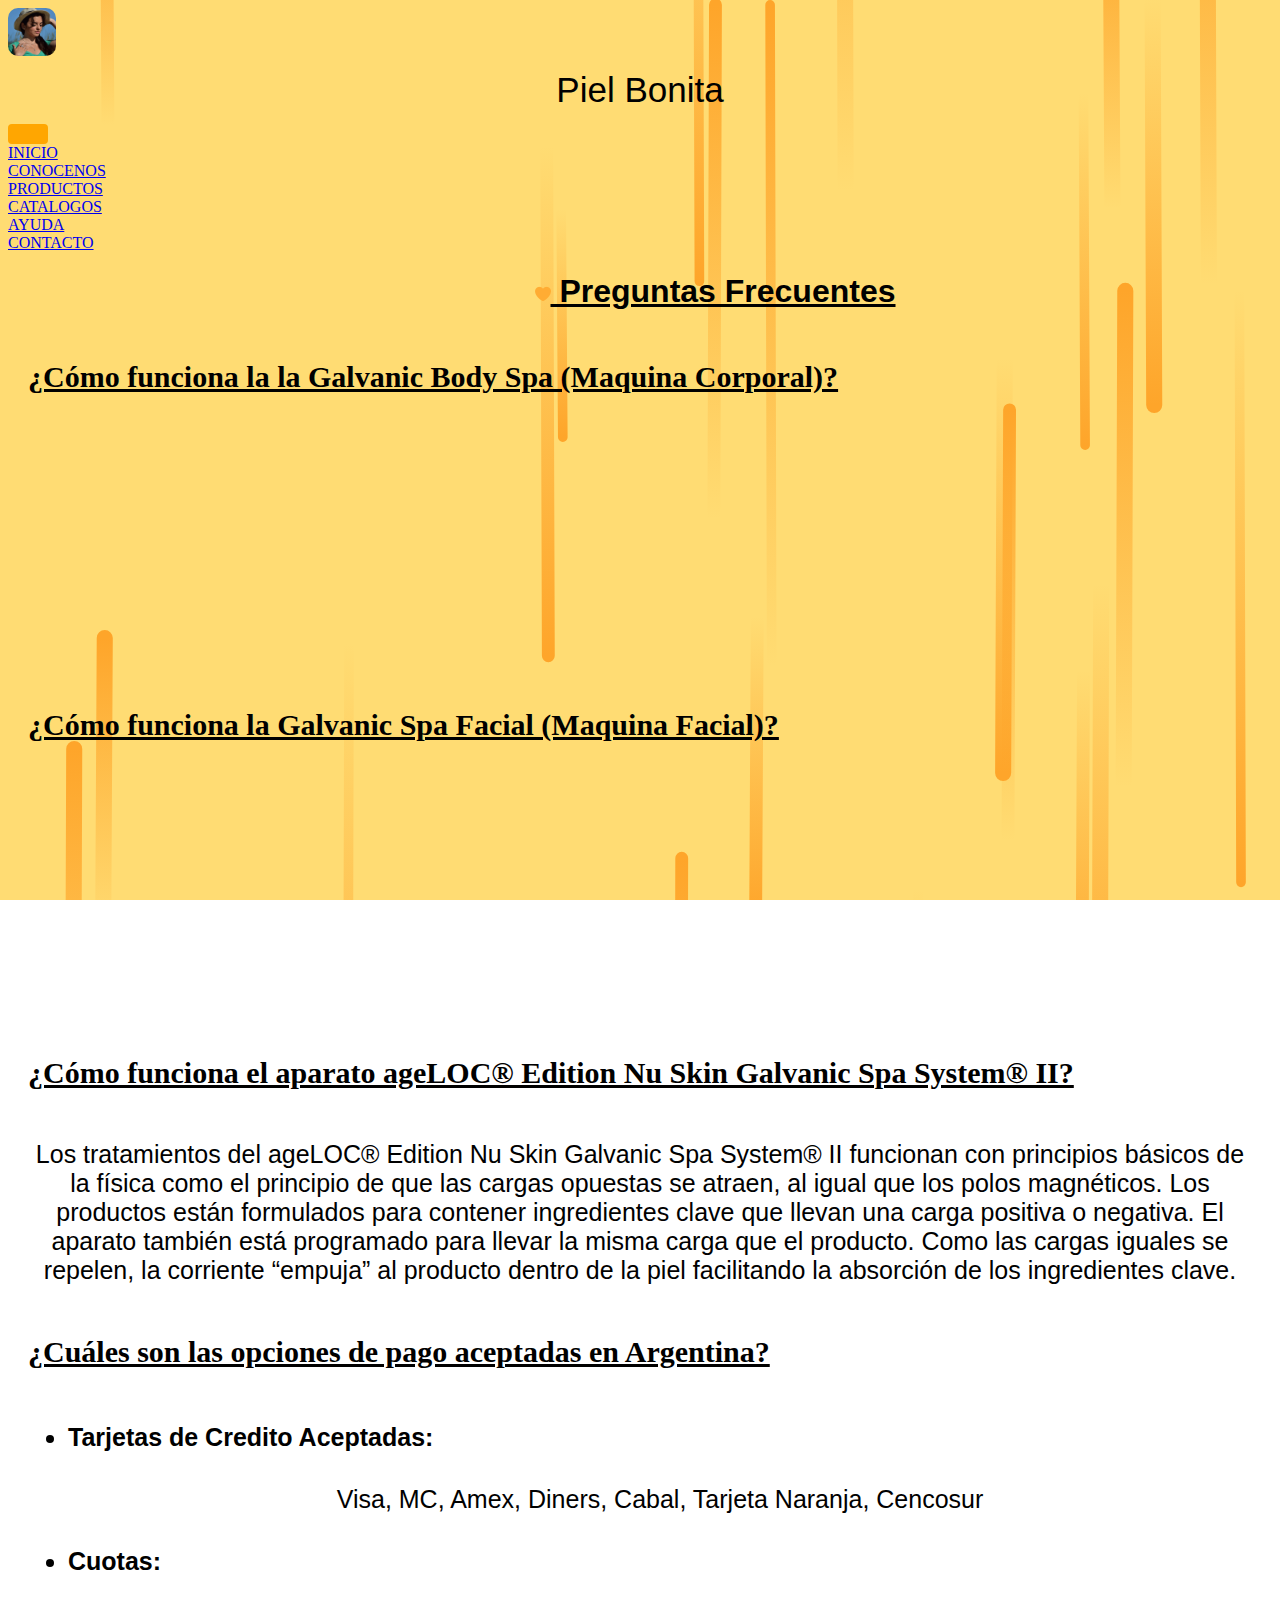
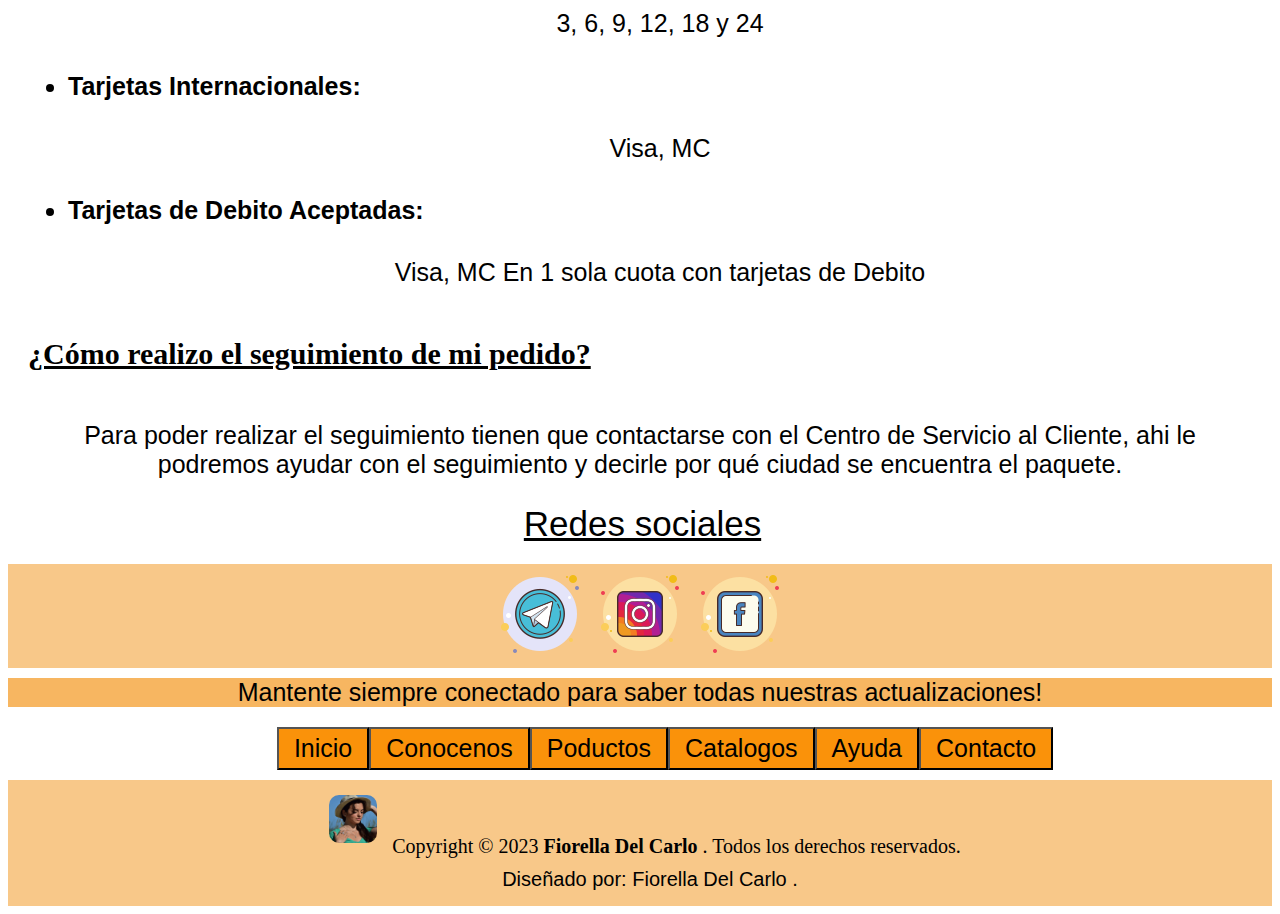
<file: pages/ayuda.html>
<!DOCTYPE html>
<html lang="en">

<head>
    <meta charset="UTF-8">
    <meta http-equiv="X-UA-Compatible" content="IE=edge">
    <meta name="viewport" content="width=device-width, initial-scale=1.0">
    <link href="https://cdn.jsdelivr.net/npm/bootstrap@5.0.2/dist/css/bootstrap.min.css" rel="stylesheet" integrity="sha384-EVSTQN3/azprG1Anm3QDgpJLIm9Nao0Yz1ztcQTwFspd3yD65VohhpuuCOmLASjC" crossorigin="anonymous">
    <link rel="stylesheet" type="text/css" href="../estilos/style.css">
    <link rel="shortcut icon" href="./imagenes/favicon.ico" type="image/x-icon">
    <title>Piel Bonita - Ayuda</title>
</head>

<body>
    <header>
        <nav class="navbar navbar-expand-lg navbar-light">
            <div class="container-fluid">
                <a href="../index.html">
                    <img class="icono" src="../imagenes/icono.png" alt="icono">
                </a>
                <p>Piel Bonita</p>
                <button class="navbar-toggler" type="button" data-bs-toggle="collapse"
                    data-bs-target="#navbarNavAltMarkup" aria-controls="navbarNavAltMarkup" aria-expanded="false"
                    aria-label="Toggle navigation">
                    <span class="navbar-toggler-icon"></span>
                </button>
                <div class="collapse navbar-collapse" id="navbarNavAltMarkup">
                    <div class="navbar-nav">
                        <li>
                            <a class="nav-link" href="../index.html">INICIO</a>
                        </li>
                        <li>
                            <a class="nav-link" href="../pages/conocenos.html">CONOCENOS</a>
                        </li>
                        <li>
                            <a class="nav-link" href="../pages/productos.html">PRODUCTOS</a>
                        </li>
                        <li>
                            <a class="nav-link" href="../pages/catalogos.html">CATALOGOS</a>
                        </li>
                        <li>
                            <a class="nav-link" href="../pages/ayuda.html">AYUDA</a>
                        </li>
                        <li>
                            <a class="nav-link" href="../pages/contactese.html">CONTACTO</a>
                        </li>
                    </div>
                </div>
            </div>
        </nav>
    </header>

    <h1><img src="../imagenes/favicon-16x16.png" alt="corazon">
        Preguntas Frecuentes
    </h1>

    <div class="container">
    <div>
        <h3>
            ¿Cómo funciona la la Galvanic Body Spa (Maquina Corporal)?
        </h3>
    </div>
    <div class="video-ayuda">
        <iframe src="https://www.youtube.com/embed/ot2-8lXJXtE" title="YouTube video player"
            frameborder="0"
            allow="accelerometer; autoplay; clipboard-write; encrypted-media; gyroscope; picture-in-picture; web-share"
            allowfullscreen>
        </iframe>
    </div>
    <div>
        <h3>
            ¿Cómo funciona la Galvanic Spa Facial (Maquina Facial)?
        </h3>
    </div>
    <div class="video-ayuda">
        <iframe src="https://www.youtube.com/embed/zLzCU4IzAIM" title="YouTube video player"
            frameborder="0"
            allow="accelerometer; autoplay; clipboard-write; encrypted-media; gyroscope; picture-in-picture; web-share"
            allowfullscreen>
        </iframe>
    </div>
    <div>
        <h3>
            ¿Cómo funciona el aparato ageLOC® Edition Nu Skin Galvanic Spa System® II?
        </h3>
        <p class="pago">
            Los tratamientos del ageLOC® Edition Nu Skin Galvanic Spa System® II funcionan con principios básicos de la
            física como el principio de que las cargas opuestas se atraen, al igual que los polos magnéticos. Los
            productos están formulados para contener ingredientes clave que llevan una carga positiva o negativa. El
            aparato también está programado para llevar la misma carga que el producto. Como las cargas iguales se
            repelen, la corriente “empuja” al producto dentro de la piel facilitando la absorción de los ingredientes
            clave.
        </p>
    </div>
    <div>
        <h3>
            ¿Cuáles son las opciones de pago aceptadas en Argentina?
        </h3>
        <section>
            <nav>
                <ul class="pago">
                    <li>
                        <h4> Tarjetas de Credito Aceptadas:</h4>
                        <p class="pago">Visa, MC, Amex, Diners, Cabal, Tarjeta Naranja, Cencosur
                        </p>
                    </li>
                    <li>
                        <h4> Cuotas:</h4>
                        <p class="pago">
                            3, 6, 9, 12, 18 y 24
                        </p>
                    </li>
                    <li>
                        <h4> Tarjetas Internacionales:</h4>
                        <p class="pago">
                            Visa, MC
                        </p>
                    </li>
                    <li>
                        <h4>Tarjetas de Debito Aceptadas:</h4>
                        <p class="pago">
                            Visa, MC En 1 sola cuota con tarjetas de Debito
                        </p>
                    </li>
                </ul>
            </nav>
        </section>
    </div>
    <div>
        <h3>
            ¿Cómo realizo el seguimiento de mi pedido?
        </h3>
        <p class="pago">
            Para poder realizar el seguimiento tienen que contactarse con el Centro de Servicio al Cliente, ahi le
            podremos ayudar con el seguimiento y decirle por qué ciudad se encuentra el paquete.
        </p>
    </div>
    </div>

    <footer>
        <p class="redes">Redes sociales</p>
        <div class="card">
            <div class="card-img-top">
                <a target="_blank" href="https://web.telegram.org/k/#@piel_bonita">
                    <img src="../imagenes/telegram.png" alt="telegram">
                </a>
                <a target="_blank" href="https://www.instagram.com/piel.bonita.ar/">
                    <img src="../imagenes/instagram.png" alt="instagram">
                </a>
                <a target="_blank" href="https://www.facebook.com/piel.bonita.world/">
                    <img src="../imagenes/facebook.png" alt="facebook">
                </a>
            </div>
            <div class="card-body">
                <p class="card-text">
                    Mantente siempre conectado para saber todas nuestras actualizaciones!
                </p>
            </div>
        </div>
    
        <div class="btn-footer">
            <a href="../index.html">
                <button class="btn" type="inicio">Inicio</button>
            </a>
            <a href="../pages/conocenos.html">
                <button class="btn" type="conocenos"> Conocenos</button>
            </a>
            <a href="../pages/productos.html">
                <button class="btn" type="productos"> Poductos</button>
            </a>
            <a href="../pages/catalogos.html">
                <button class="btn" type="catalogos"> Catalogos</button>
            </a>
            <a href="../pages/ayuda.html">
                <button class="btn" type="ayuda"> Ayuda</button>
            </a>
            <a href="../pages/contactese.html">
                <button class="btn" type="contacto"> Contacto</button>
            </a>
        </div>

        <div class="container footer-box">
            <div class="regular-text ">
                <img class="icono-footer" src="../imagenes/icono.png" alt="logo">
                Copyright © 2023
                <strong class="nombre">
                    Fiorella Del Carlo
                </strong>. 
                Todos los derechos reservados.
            </div>
            <p class="regular-text ">
                Diseñado por: 
                <strong class="nombre">
                    Fiorella Del Carlo
                </strong>.
            </p>
        </div>
    </footer>

    <script src="https://cdn.jsdelivr.net/npm/bootstrap@5.0.2/dist/js/bootstrap.bundle.min.js" integrity="sha384-MrcW6ZMFYlzcLA8Nl+NtUVF0sA7MsXsP1UyJoMp4YLEuNSfAP+JcXn/tWtIaxVXM" crossorigin="anonymous"></script>

</body>
</html>
</file>
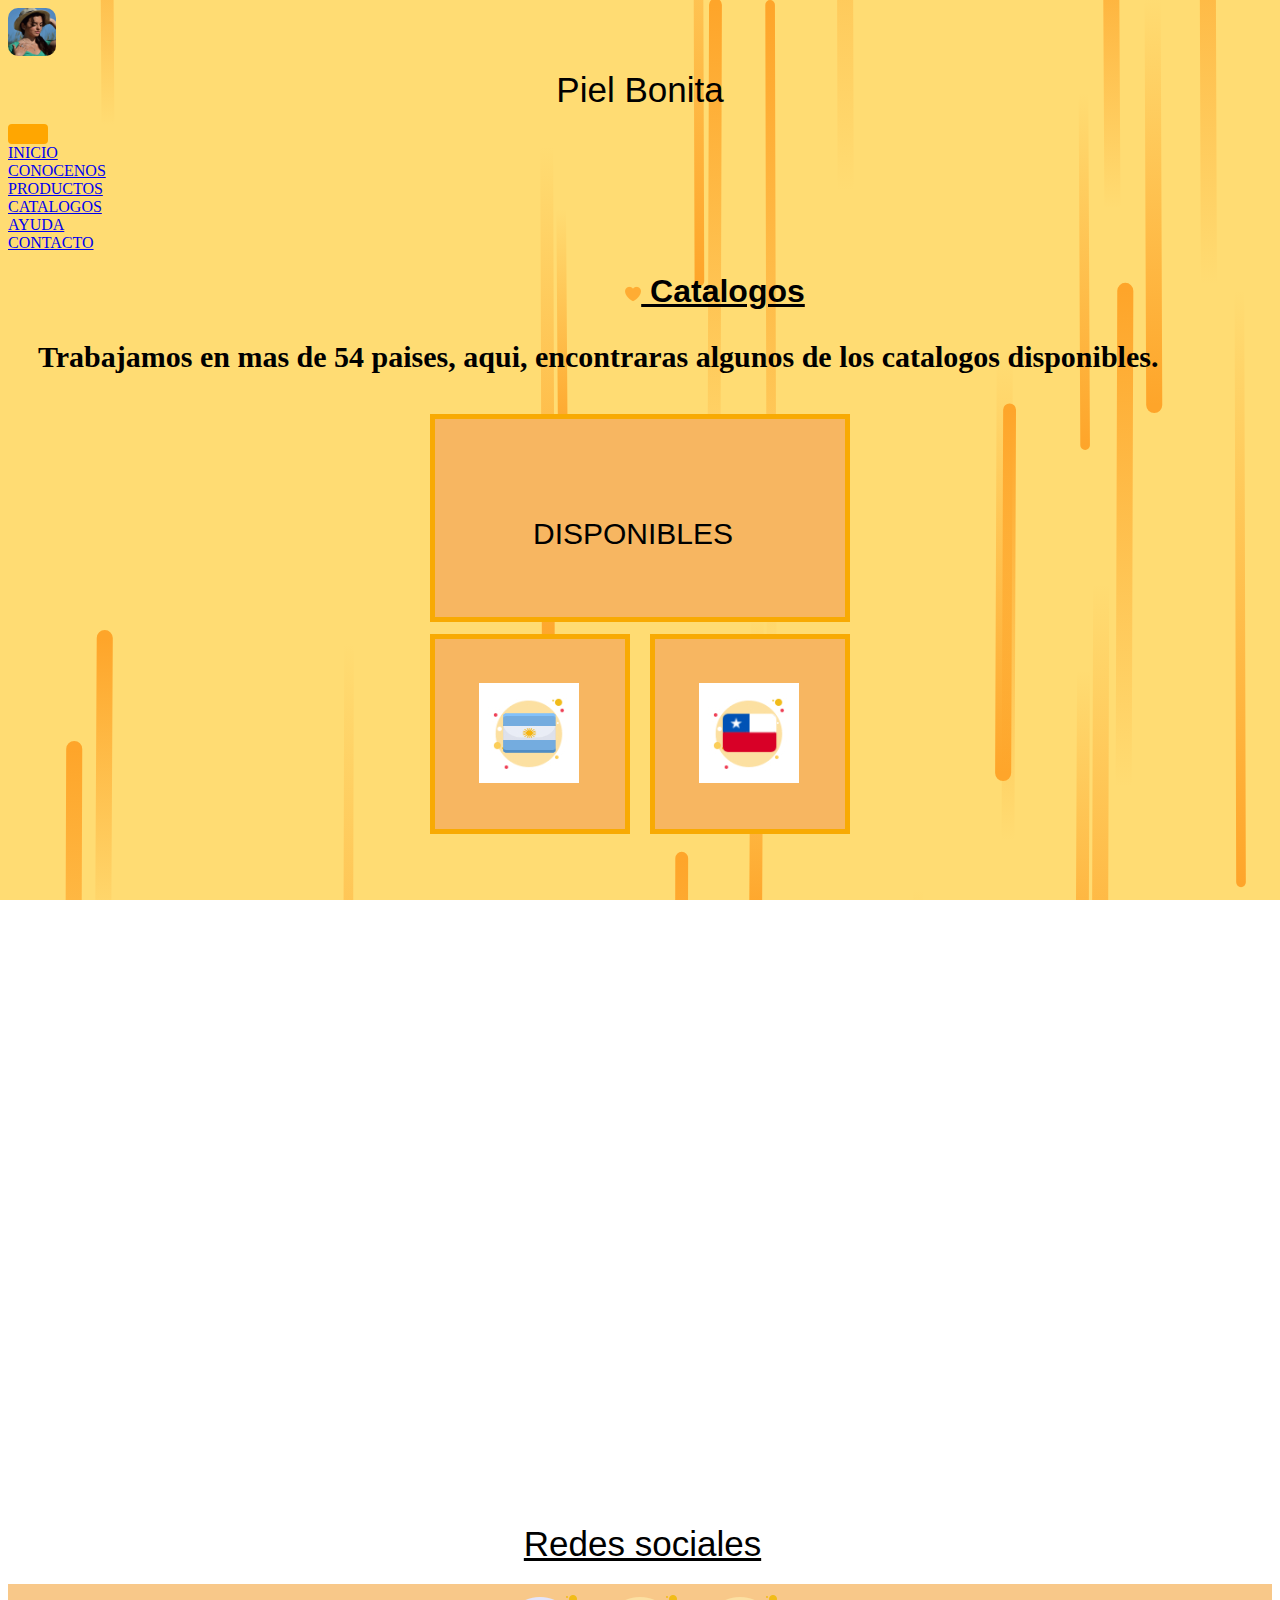
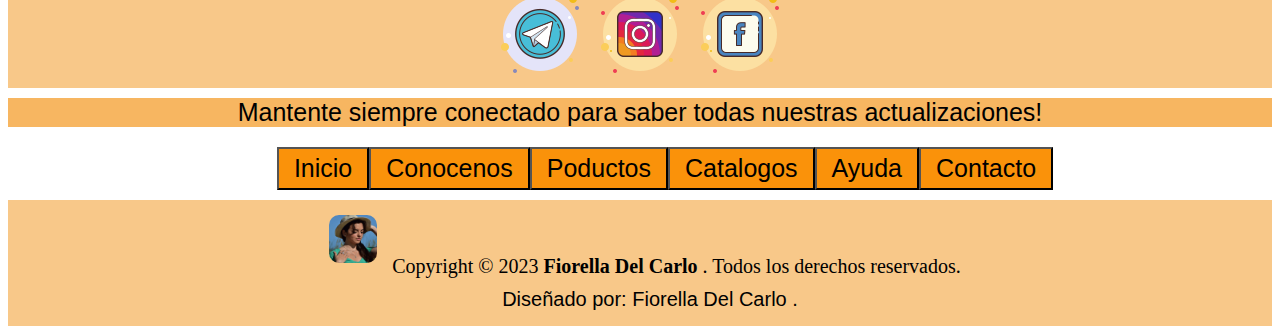
<file: pages/catalogos.html>
<!DOCTYPE html>
<html lang="en">
<head>
    <meta charset="UTF-8">
    <meta http-equiv="X-UA-Compatible" content="IE=edge">
    <meta name="viewport" content="width=device-width, initial-scale=1.0">
    <link href="https://cdn.jsdelivr.net/npm/bootstrap@5.0.2/dist/css/bootstrap.min.css" rel="stylesheet" integrity="sha384-EVSTQN3/azprG1Anm3QDgpJLIm9Nao0Yz1ztcQTwFspd3yD65VohhpuuCOmLASjC" crossorigin="anonymous">
    <link href="https://unpkg.com/aos@2.3.1/dist/aos.css" rel="stylesheet">
    <link rel="stylesheet" type="text/css" href="../estilos/style.css">
    <link rel="shortcut icon" href="./imagenes/favicon.ico" type="image/x-icon">
    <title>Piel Bonita - Catalogos</title>

</head>
<body>
    <header>
        <nav class="navbar navbar-expand-lg navbar-light">
            <div class="container-fluid">
                <a href="../index.html">
                    <img class="icono" src="../imagenes/icono.png" alt="icono">
                </a>
                <p>Piel Bonita</p>
                <button class="navbar-toggler" type="button" data-bs-toggle="collapse"
                    data-bs-target="#navbarNavAltMarkup" aria-controls="navbarNavAltMarkup" aria-expanded="false"
                    aria-label="Toggle navigation">
                    <span class="navbar-toggler-icon"></span>
                </button>
                <div class="collapse navbar-collapse" id="navbarNavAltMarkup">
                    <div class="navbar-nav">
                        <li>
                            <a class="nav-link" href="../index.html">INICIO</a>
                        </li>
                        <li>
                            <a class="nav-link" href="../pages/conocenos.html">CONOCENOS</a>
                        </li>
                        <li>
                            <a class="nav-link" href="../pages/productos.html">PRODUCTOS</a>
                        </li>
                        <li>
                            <a class="nav-link" href="../pages/catalogos.html">CATALOGOS</a>
                        </li>
                        <li>
                            <a class="nav-link" href="../pages/ayuda.html">AYUDA</a>
                        </li>
                        <li>
                            <a class="nav-link" href="../pages/contactese.html">CONTACTO</a>
                        </li>
                    </div>
                </div>
            </div>
        </nav>
    </header>

    <h1><img src="../imagenes/favicon-16x16.png" alt="corazon">
        Catalogos
    </h1>

    <h2 class="folletos">Trabajamos en mas de 54 paises, aqui, encontraras algunos de los catalogos disponibles.</h2>
    
    <div class="grid-container">
        
        <div class="grid-item dis" data-aos="zoom-in">
            <p class="dispo"> DISPONIBLES </p>
        </div>

        <div class="grid-item" data-aos="zoom-in">
            <a target="_blank" href="https://www.nuskin.com/content/nuskin/es_AR/home.html">
                <img src="../imagenes/ar.jpg" alt="Argentina">
            </a>
        </div>

        <div class="grid-item" data-aos="zoom-in">
            <a target="_blank" href="https://www.nuskin.com/es_CL/home.html">
                <img src="../imagenes/ch.jpg" alt="Chile">
            </a>
        </div>

        <div class="grid-item" data-aos="zoom-in">
            <a target="_blank" href="https://www.nuskin.com/es_CO/home.html">
                <img src="../imagenes/co.jpg" alt="Colombia">
            </a>
        </div>

        <div class="grid-item" data-aos="zoom-in">
            <a target="_blank" href="https://www.nuskin.com/es_ES/home.html">
                <img src="../imagenes/es.jpg" alt="España">
            </a>
        </div>

        <div class="grid-item" data-aos="zoom-in">
            <a target="_blank" href="https://www.nuskin.com/es_US/home.html">
                <img src="../imagenes/eu.png" alt="Estados Unidos">
            </a>
        </div>

        <div class="grid-item" data-aos="zoom-in">
            <a target="_blank" href="https://www.nuskin.com/it_IT/home.html">
                <img src="../imagenes/it.jpg" alt="Italia">
            </a>
        </div>

        <div class="grid-item" data-aos="zoom-in">
            <a target="_blank" href="https://www.nuskin.com/es_MX/home.html">
                <img src="../imagenes/me.jpg" alt="Mexico">
            </a>
        </div>

        <div class="grid-item" data-aos="zoom-in">
            <a target="_blank" href="https://www.nuskin.com/es_PE/home.html">
                <img src="../imagenes/pe.jpg" alt="Peru">
            </a>
        </div>
    </div> 

    <footer>
        <p class="redes">Redes sociales</p> 
        <div class="card">
            <div class="card-img-top">
                <a target="_blank" href="https://web.telegram.org/k/#@piel_bonita">
                <img src="../imagenes/telegram.png" alt="telegram">
            </a>
            <a target="_blank" href="https://www.instagram.com/piel.bonita.ar/">
                <img src="../imagenes/instagram.png" alt="instagram">
            </a>
            <a target="_blank" href="https://www.facebook.com/piel.bonita.world/">
                <img src="../imagenes/facebook.png" alt="facebook">
            </a>
            </div>
            <div class="card-body">
                <p class="card-text">
                    Mantente siempre conectado para saber todas nuestras actualizaciones! 
                </p>
            </div>
        </div>
    
        <div class="btn-footer">
            <a href="../index.html">
                <button class="btn" type="inicio">Inicio</button>
            </a>
            <a href="../pages/conocenos.html">
                <button class="btn" type="conocenos"> Conocenos</button>
            </a>
            <a href="../pages/productos.html">
                <button class="btn" type="productos"> Poductos</button>
            </a>
            <a href="../pages/catalogos.html">
                <button class="btn" type="catalogos"> Catalogos</button>
            </a>
            <a href="../pages/ayuda.html">
                <button class="btn" type="ayuda"> Ayuda</button>
            </a>
            <a href="../pages/contactese.html">
                <button class="btn" type="contacto"> Contacto</button>
            </a>
        </div>
    
        <div class="container footer-box">
            <div class="regular-text ">
                <img class="icono-footer" src="../imagenes/icono.png" alt="logo">
                Copyright © 2023 
                <strong class="nombre">
                    Fiorella Del Carlo
                </strong>. 
                Todos los derechos reservados.
            </div>
            <p class="regular-text ">
                Diseñado por: 
                <strong class="nombre">
                    Fiorella Del Carlo
                </strong>.
            </p>
    </div>
    </footer>

    <script src="https://cdn.jsdelivr.net/npm/bootstrap@5.0.2/dist/js/bootstrap.bundle.min.js" integrity="sha384-MrcW6ZMFYlzcLA8Nl+NtUVF0sA7MsXsP1UyJoMp4YLEuNSfAP+JcXn/tWtIaxVXM" crossorigin="anonymous"></script>
    <script src="https://unpkg.com/aos@2.3.1/dist/aos.js"></script>
    <script>
        AOS.init();
    </script>
</body>
</html>
</file>
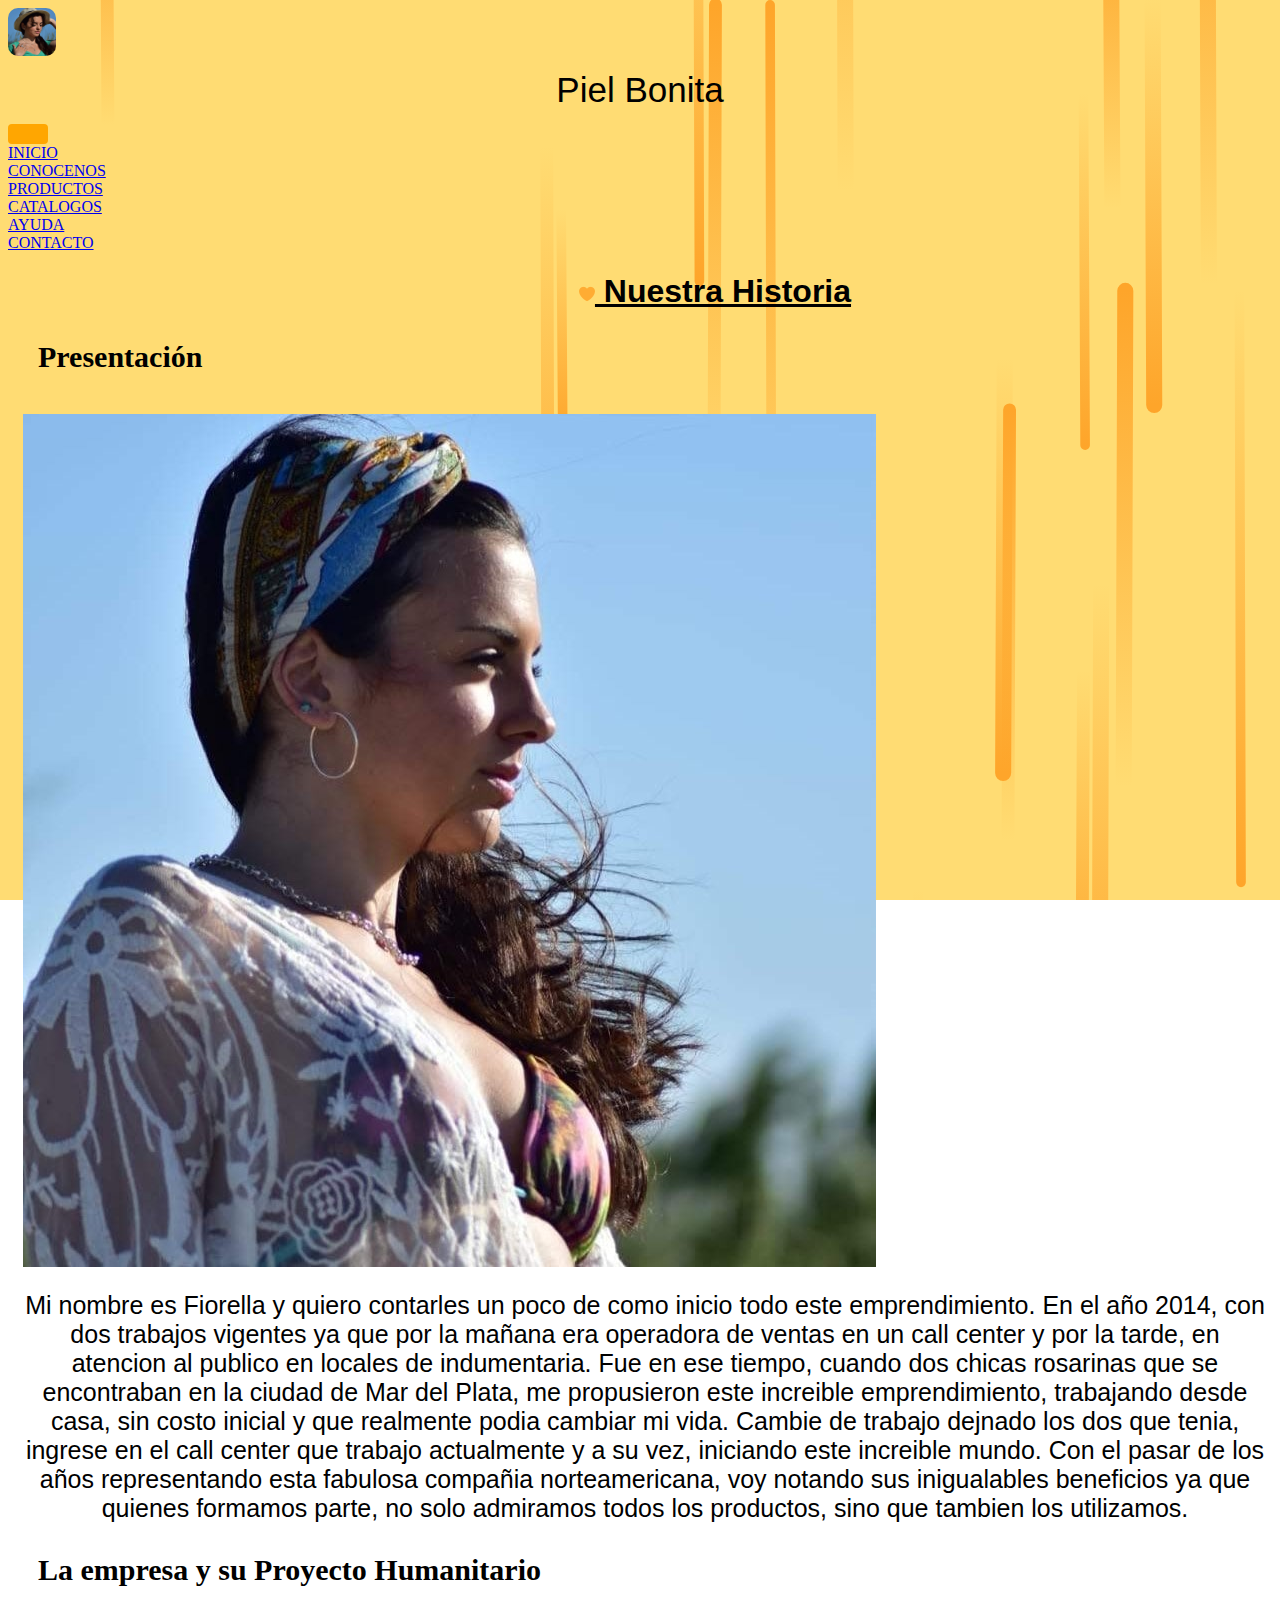
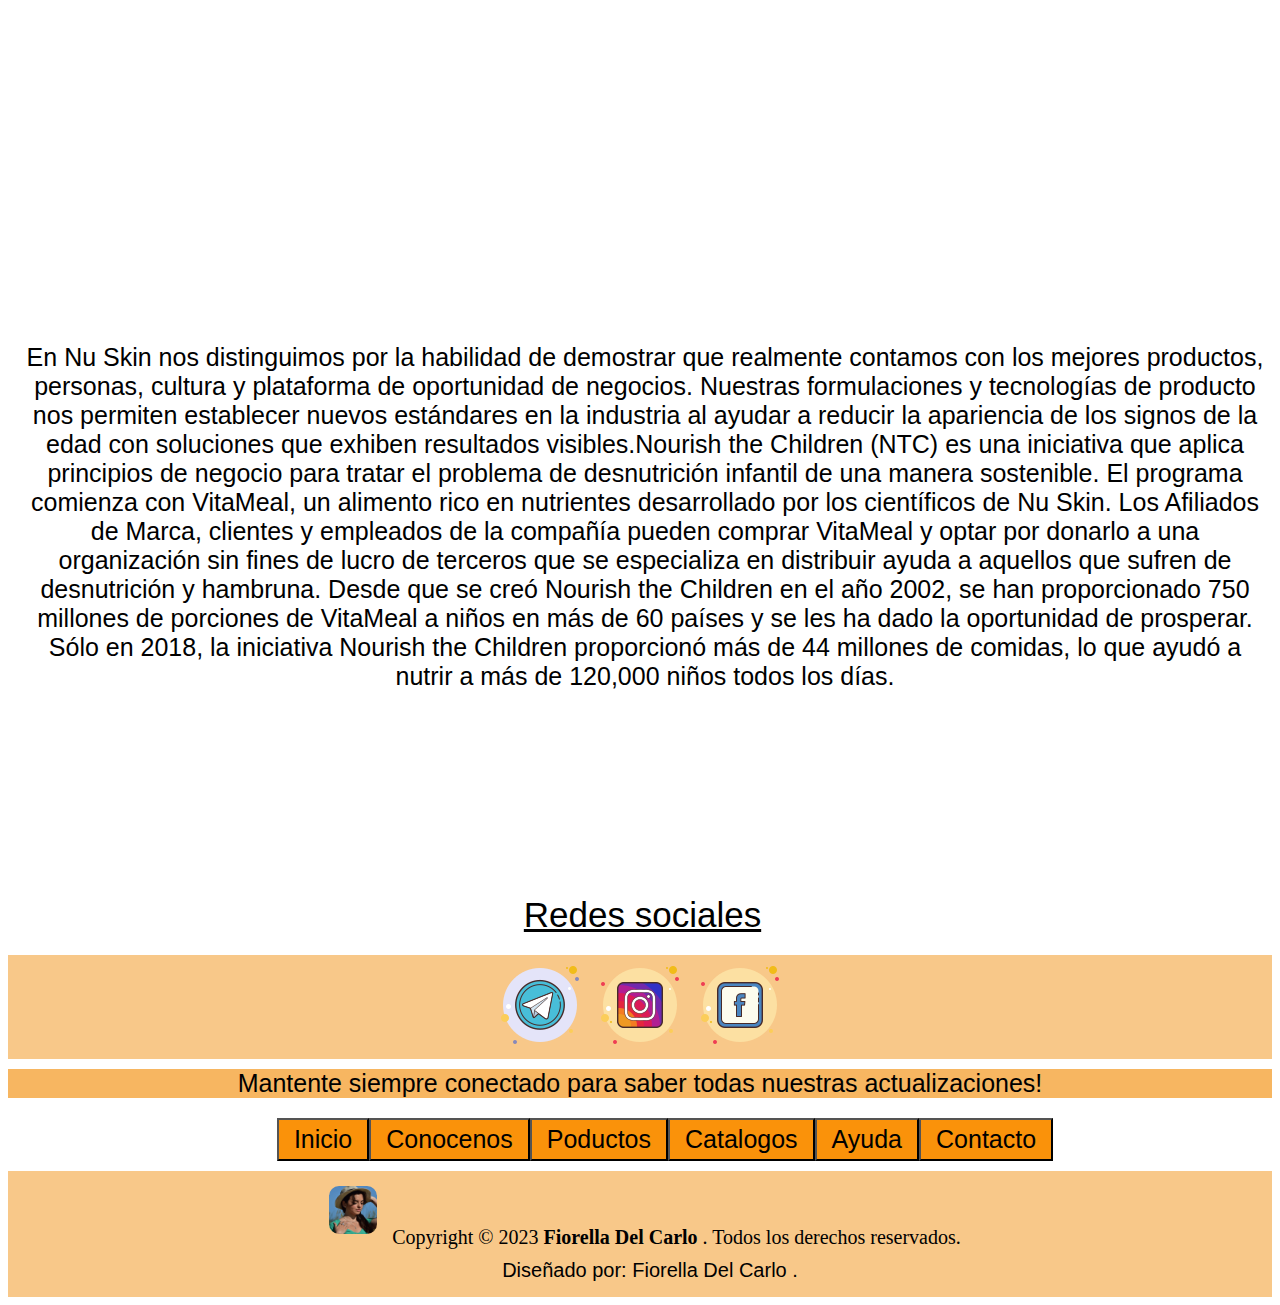
<file: pages/conocenos.html>
<!DOCTYPE html>
<html lang="en">
<head>
    <meta charset="UTF-8">
    <meta http-equiv="X-UA-Compatible" content="IE=edge">
    <meta name="viewport" content="width=device-width, initial-scale=1.0">
    <link href="https://cdn.jsdelivr.net/npm/bootstrap@5.0.2/dist/css/bootstrap.min.css" rel="stylesheet" integrity="sha384-EVSTQN3/azprG1Anm3QDgpJLIm9Nao0Yz1ztcQTwFspd3yD65VohhpuuCOmLASjC" crossorigin="anonymous">
    <link rel="stylesheet" type="text/css" href="../estilos/style.css">
    <link href="https://unpkg.com/aos@2.3.1/dist/aos.css" rel="stylesheet">
    <link rel="shortcut icon" href="./imagenes/favicon.ico" type="image/x-icon">
    <title>Piel Bonita - Conocenos</title>
</head>
<body>
    <header>
        <nav class="navbar navbar-expand-lg navbar-light">
            <div class="container-fluid">
                <a href="../index.html">
                    <img class="icono" src="../imagenes/icono.png" alt="icono">
                </a>
                <p>Piel Bonita</p>
                <button class="navbar-toggler" type="button" data-bs-toggle="collapse"
                    data-bs-target="#navbarNavAltMarkup" aria-controls="navbarNavAltMarkup" aria-expanded="false"
                    aria-label="Toggle navigation">
                    <span class="navbar-toggler-icon"></span>
                </button>
                <div class="collapse navbar-collapse" id="navbarNavAltMarkup">
                    <div class="navbar-nav">
                        <li>
                            <a class="nav-link" href="../index.html">INICIO</a>
                        </li>
                        <li>
                            <a class="nav-link" href="../pages/conocenos.html">CONOCENOS</a>
                        </li>
                        <li>
                            <a class="nav-link" href="../pages/productos.html">PRODUCTOS</a>
                        </li>
                        <li>
                            <a class="nav-link" href="../pages/catalogos.html">CATALOGOS</a>
                        </li>
                        <li>
                            <a class="nav-link" href="../pages/ayuda.html">AYUDA</a>
                        </li>
                        <li>
                            <a class="nav-link" href="../pages/contactese.html">CONTACTO</a>
                        </li>
                    </div>
                </div>
            </div>
        </nav>
    </header>

    <h1>
        <img src="../imagenes/favicon-16x16.png" alt="corazon"> 
        Nuestra Historia
    </h1>

    <h2>Presentación</h2>
    
    <div class="container-conocenos"> 
    <div class="conoce">
        <img class="pbii" data-aos="fade-down" src="../imagenes/pielbonitaii.jpg" alt="historia">
        <p>
            Mi nombre es Fiorella y quiero contarles un poco de como inicio todo este emprendimiento.
            En el año 2014, con dos trabajos vigentes ya que por la mañana era operadora de ventas en un call center y por la tarde, en atencion al publico en locales de indumentaria.
            Fue en ese tiempo, cuando dos chicas rosarinas que se encontraban en la ciudad de Mar del Plata, me propusieron este increible emprendimiento, trabajando desde casa, sin costo inicial y que realmente podia cambiar mi vida.
            Cambie de trabajo dejnado los dos que tenia, ingrese en el call center que trabajo actualmente y a su vez, iniciando este increible mundo.
            Con el pasar de los años representando esta fabulosa compañia norteamericana, voy notando sus inigualables beneficios ya que quienes formamos parte, no solo admiramos todos los productos, sino que tambien los utilizamos. 
        </p>
    </div>
    
        <h2>La empresa y su Proyecto Humanitario</h2>

    <div class="conoce">
        <img class="nou" data-aos="fade-down" data-aos-easing="linear" data-aos-duration="1500" src="../imagenes/nourish2.jpg" alt="empresa">
        <p>
            En Nu Skin nos distinguimos por la habilidad de demostrar que realmente contamos ​con los mejores productos, personas, cultura y plataforma de oportunidad de negocios.
            Nuestras formulaciones y tecnologías de producto nos permiten establecer nuevos estándares en la industria al​ ayudar a reducir la apariencia de los signos de la edad con soluciones que exhiben resultados visibles.​
            Nourish the Children (NTC) es una iniciativa que aplica principios de negocio para tratar el problema de desnutrición infantil de una manera sostenible. El programa comienza con VitaMeal, un alimento rico en nutrientes desarrollado por los científicos de Nu Skin. Los Afiliados de Marca, clientes y empleados de la compañía pueden comprar VitaMeal y optar por donarlo a una organización sin fines de lucro de terceros que se especializa en distribuir ayuda a aquellos que sufren de desnutrición y hambruna.
            Desde que se creó Nourish the Children en el año 2002, se han proporcionado 750 millones de porciones de VitaMeal a niños en más de 60 países y se les ha dado la oportunidad de prosperar. Sólo en 2018, la iniciativa Nourish the Children proporcionó más de 44 millones de comidas, lo que ayudó a nutrir a más de 120,000 niños todos los días.
        </p>
    </div>
    <div class="video" data-aos="zoom-out-left">
        <iframe src="https://www.youtube.com/embed/-gfDdrk9fjw" title="YouTube video player" frameborder="0" allow="accelerometer; autoplay; clipboard-write; encrypted-media; gyroscope; picture-in-picture; web-share" allowfullscreen></iframe>
    </div>
    </div>

    <footer>
        <p class="redes">Redes sociales</p> 
        <div class="card">
            <div class="card-img-top">
                <a target="_blank" href="https://web.telegram.org/k/#@piel_bonita">
                <img src="../imagenes/telegram.png" alt="telegram">
            </a>
            <a target="_blank" href="https://www.instagram.com/piel.bonita.ar/">
                <img src="../imagenes/instagram.png" alt="instagram">
            </a>
            <a target="_blank" href="https://www.facebook.com/piel.bonita.world/">
                <img src="../imagenes/facebook.png" alt="facebook">
            </a>
            </div>
            <div class="card-body">
                <p class="card-text">
                    Mantente siempre conectado para saber todas nuestras actualizaciones! 
                </p>
            </div>
        </div>
    
        <div class="btn-footer">
            <a href="../index.html">
                <button class="btn" type="inicio">Inicio</button>
            </a>
            <a href="../pages/conocenos.html">
                <button class="btn" type="conocenos"> Conocenos</button>
            </a>
            <a href="../pages/productos.html">
                <button class="btn" type="productos"> Poductos</button>
            </a>
            <a href="../pages/catalogos.html">
                <button class="btn" type="catalogos"> Catalogos</button>
            </a>
            <a href="../pages/ayuda.html">
                <button class="btn" type="ayuda"> Ayuda</button>
            </a>
            <a href="../pages/contactese.html">
                <button class="btn" type="contacto"> Contacto</button>
            </a>
        </div>
    
        <div class="container footer-box">
            <div class="regular-text ">
                <img class="icono-footer" src="../imagenes/icono.png" alt="logo">
                Copyright © 2023 
                <strong class="nombre">
                    Fiorella Del Carlo
                </strong>. 
                Todos los derechos reservados.
            </div>
            <p class="regular-text ">
                Diseñado por: 
                <strong class="nombre">
                    Fiorella Del Carlo
                </strong>.
            </p>
    </div>
    </footer>

    <script src="https://cdn.jsdelivr.net/npm/bootstrap@5.0.2/dist/js/bootstrap.bundle.min.js" integrity="sha384-MrcW6ZMFYlzcLA8Nl+NtUVF0sA7MsXsP1UyJoMp4YLEuNSfAP+JcXn/tWtIaxVXM" crossorigin="anonymous"></script>
    <script src="https://unpkg.com/aos@2.3.1/dist/aos.js"></script>
    <script>
        AOS.init();
    </script>
</body>
</html>
</file>
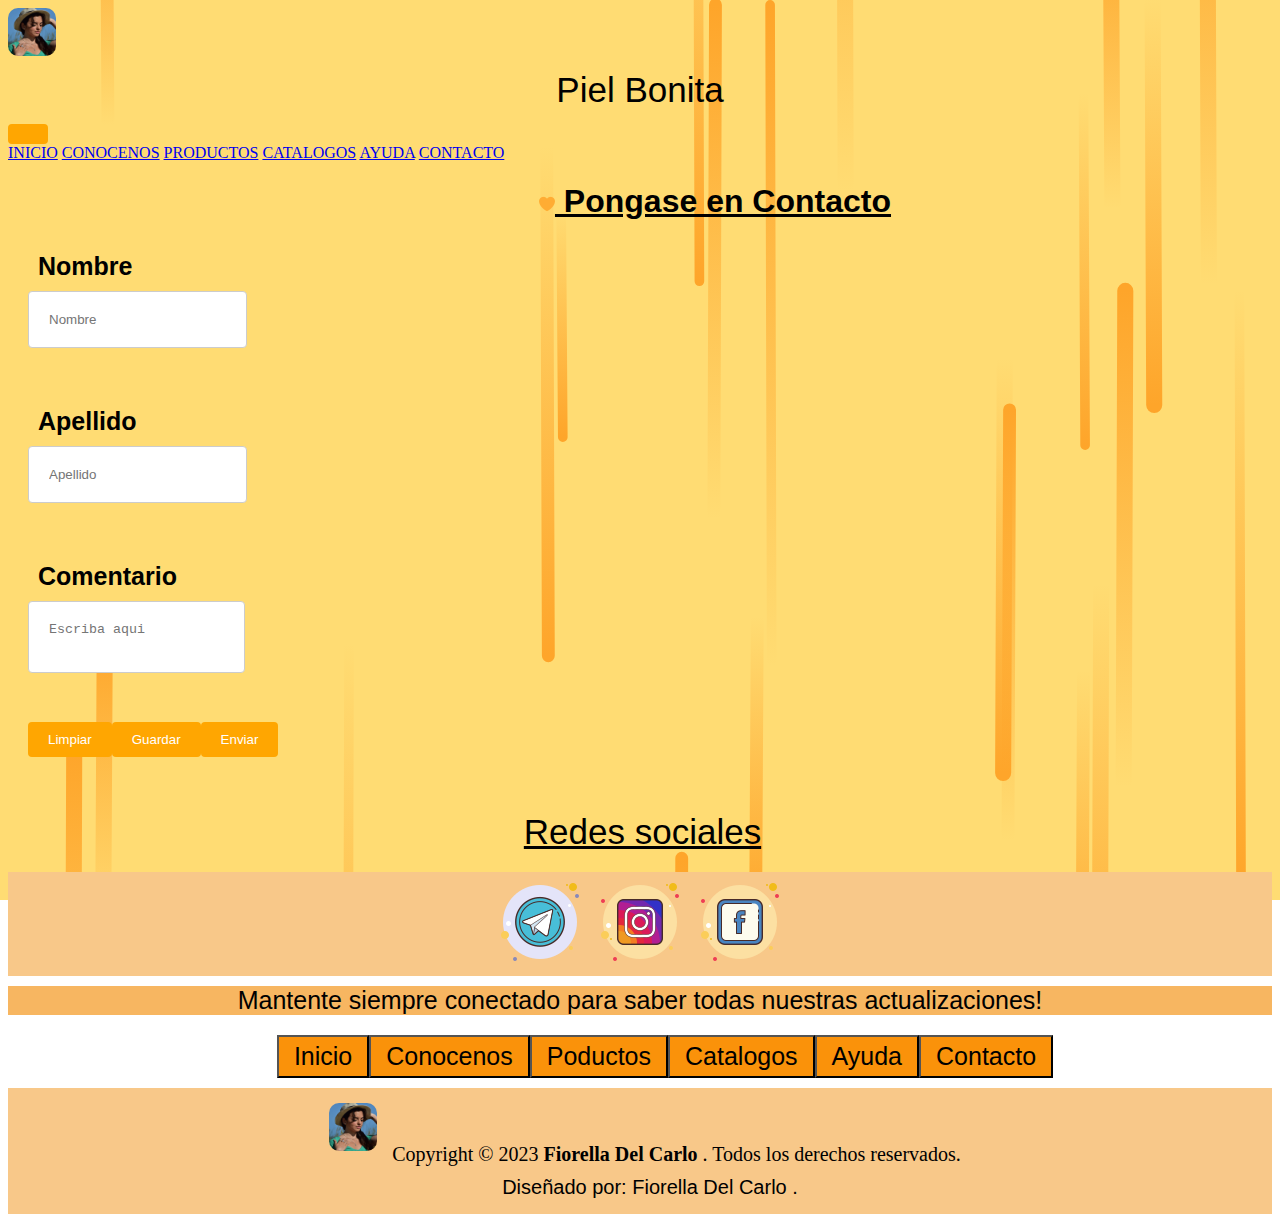
<file: pages/contactese.html>
<!DOCTYPE html>
<html lang="en">
<head>
    <meta charset="UTF-8">
    <meta http-equiv="X-UA-Compatible" content="IE=edge">
    <meta name="viewport" content="width=device-width, initial-scale=1.0">
    <link href="https://cdn.jsdelivr.net/npm/bootstrap@5.0.2/dist/css/bootstrap.min.css" rel="stylesheet" integrity="sha384-EVSTQN3/azprG1Anm3QDgpJLIm9Nao0Yz1ztcQTwFspd3yD65VohhpuuCOmLASjC" crossorigin="anonymous">
    <link rel="stylesheet" type="text/css" href="../estilos/style.css">
    <link rel="shortcut icon" href="./imagenes/favicon.ico" type="image/x-icon">
    <title>Piel Bonita - Contacto</title>
</head>

<body>
    <nav class="navbar navbar-expand-lg navbar-light">
        <div class="container-fluid">
            <a href="../index.html">
                <img class="icono" src="../imagenes/icono.png" alt="icono">
            </a>
            <p>Piel Bonita</p>
            <button class="navbar-toggler" type="button" data-bs-toggle="collapse"
                data-bs-target="#navbarNavAltMarkup" aria-controls="navbarNavAltMarkup" aria-expanded="false"
                aria-label="Toggle navigation">
                <span class="navbar-toggler-icon"></span>
            </button>
            <div class="collapse navbar-collapse" id="navbarNavAltMarkup">
                <div class="navbar-nav">
                    <a class="nav-link" href="../index.html">INICIO</a>
                    <a class="nav-link" href="../pages/conocenos.html">CONOCENOS</a>
                    <a class="nav-link" href="../pages/productos.html">PRODUCTOS</a>
                    <a class="nav-link" href="../pages/catalogos.html">CATALOGOS</a>
                    <a class="nav-link" href="../pages/ayuda.html">AYUDA</a>
                    <a class="nav-link" href="../pages/contactese.html">CONTACTO</a>
                </div>
            </div>
        </div>
    </nav>
    </header>

    <h1>
        <img src="../imagenes/favicon-16x16.png" alt="corazon"> 
        Pongase en Contacto
    </h1>

    <div class="formulario">
    <form accion="formulario" mrthod="POST" class="form">
        <label for="nombre"> Nombre</label>
        <input type="text" id="nombre" name="nombre" placeholder="Nombre">
        <br>
        <label for="apellido"> Apellido</label>
        <input type="text" id="apellido" name="apellido" placeholder="Apellido">
        <br>
        <label for="comentario"> Comentario</label>
        <textarea  id="Comentario" name="Comentario" placeholder="Escriba aqui"></textarea> 
        <br>
        <div class="btn-contacto">
            <button type="button">Limpiar</button>
            <button type="reset">Guardar</button>
            <button type="submit">Enviar</button>
        </div>
    </form>
    </div>

    <footer>
        <p class="redes">Redes sociales</p> 
        <div class="card">
            <div class="card-img-top">
                <a target="_blank" href="https://web.telegram.org/k/#@piel_bonita">
                <img src="../imagenes/telegram.png" alt="telegram">
            </a>
            <a target="_blank" href="https://www.instagram.com/piel.bonita.ar/">
                <img src="../imagenes/instagram.png" alt="instagram">
            </a>
            <a target="_blank" href="https://www.facebook.com/piel.bonita.world/">
                <img src="../imagenes/facebook.png" alt="facebook">
            </a>
            </div>
            <div class="card-body">
                <p class="card-text">
                    Mantente siempre conectado para saber todas nuestras actualizaciones! 
                </p>
            </div>
        </div>
    
        <div class="btn-footer">
            <a href="../index.html">
                <button class="btn" type="inicio">Inicio</button>
            </a>
            <a href="../pages/conocenos.html">
                <button class="btn" type="conocenos"> Conocenos</button>
            </a>
            <a href="../pages/productos.html">
                <button class="btn" type="productos"> Poductos</button>
            </a>
            <a href="../pages/catalogos.html">
                <button class="btn" type="catalogos"> Catalogos</button>
            </a>
            <a href="../pages/ayuda.html">
                <button class="btn" type="ayuda"> Ayuda</button>
            </a>
            <a href="../pages/contactese.html">
                <button class="btn" type="contacto"> Contacto</button>
            </a>
        </div>
    
        <div class="container footer-box">
            <div class="regular-text ">
                <img class="icono-footer" src="../imagenes/icono.png" alt="logo">
                Copyright © 2023 
                <strong class="nombre">
                    Fiorella Del Carlo
                </strong>. 
                Todos los derechos reservados.
            </div>
            <p class="regular-text ">
                Diseñado por: 
                <strong class="nombre">
                    Fiorella Del Carlo
                </strong>.
            </p>
    </div>
    </footer>

    <script src="https://cdn.jsdelivr.net/npm/bootstrap@5.0.2/dist/js/bootstrap.bundle.min.js" integrity="sha384-MrcW6ZMFYlzcLA8Nl+NtUVF0sA7MsXsP1UyJoMp4YLEuNSfAP+JcXn/tWtIaxVXM" crossorigin="anonymous"></script>

</body>
</html>
</file>
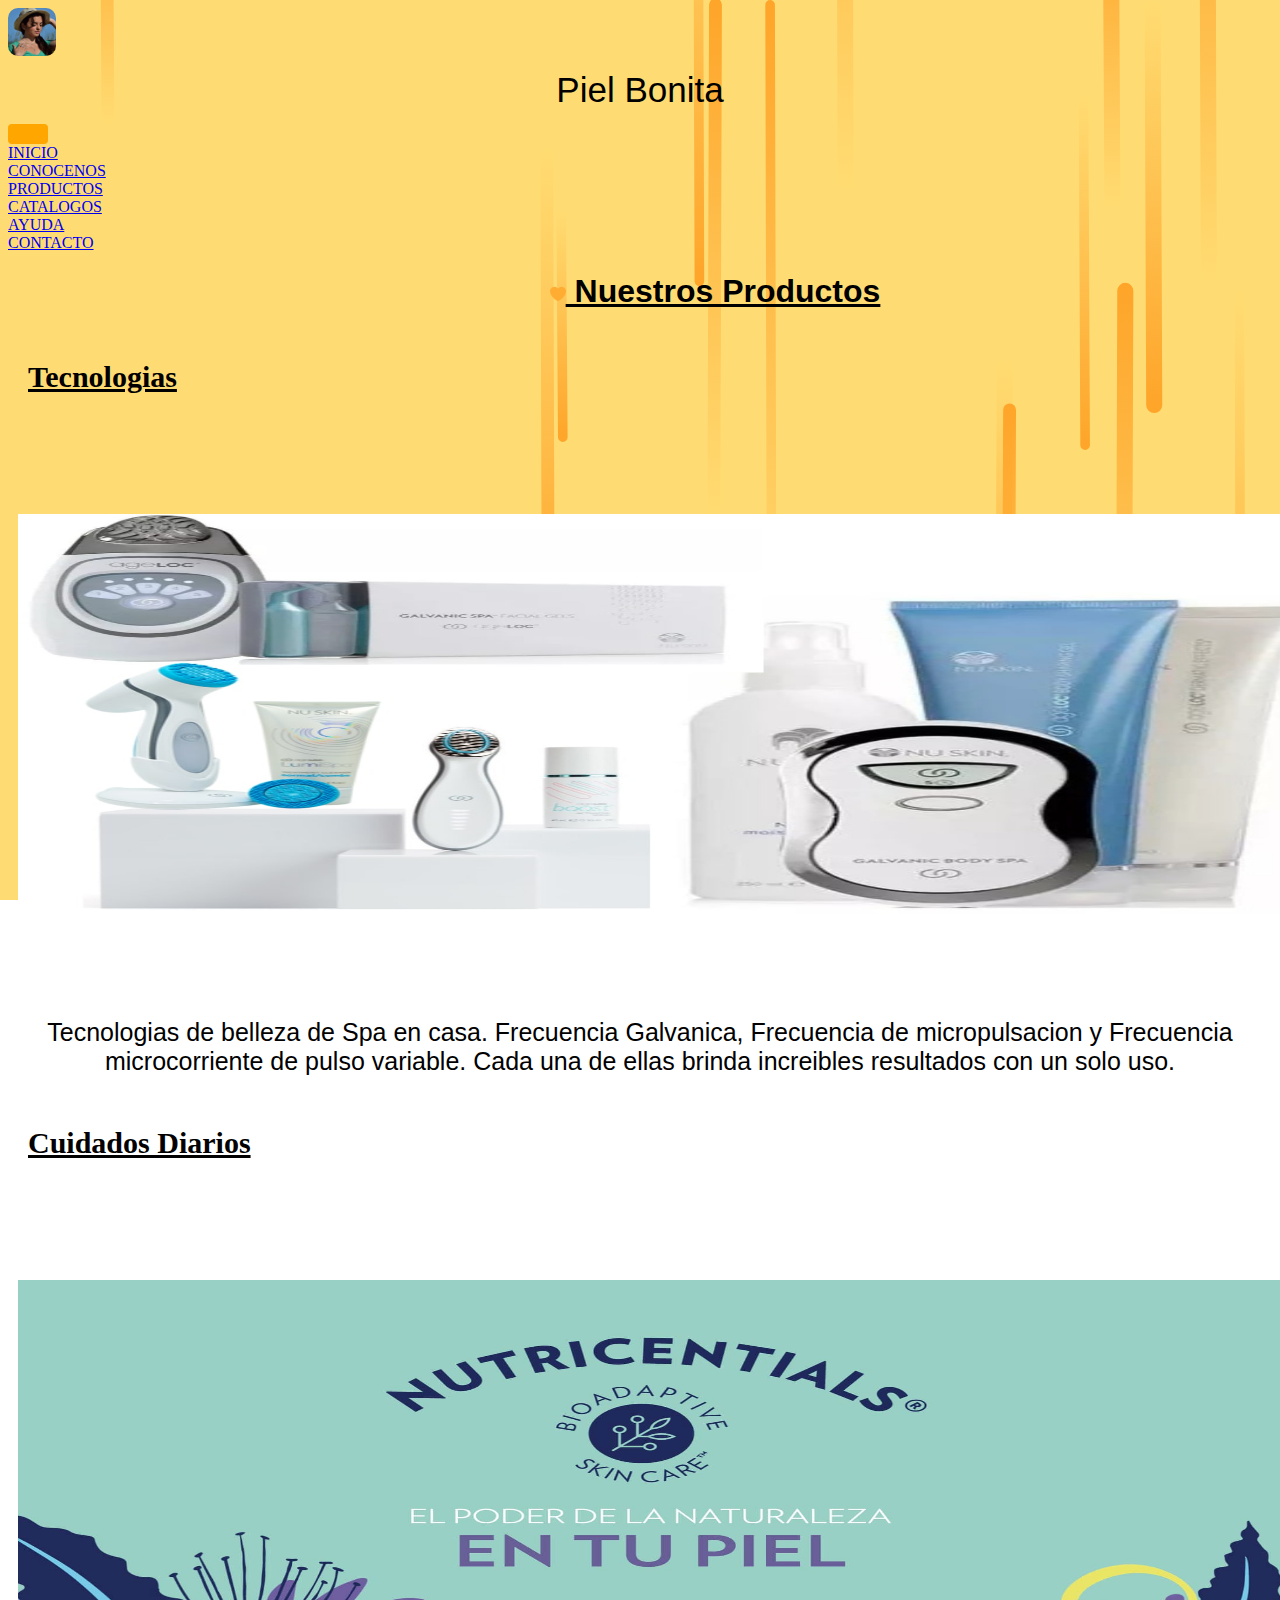
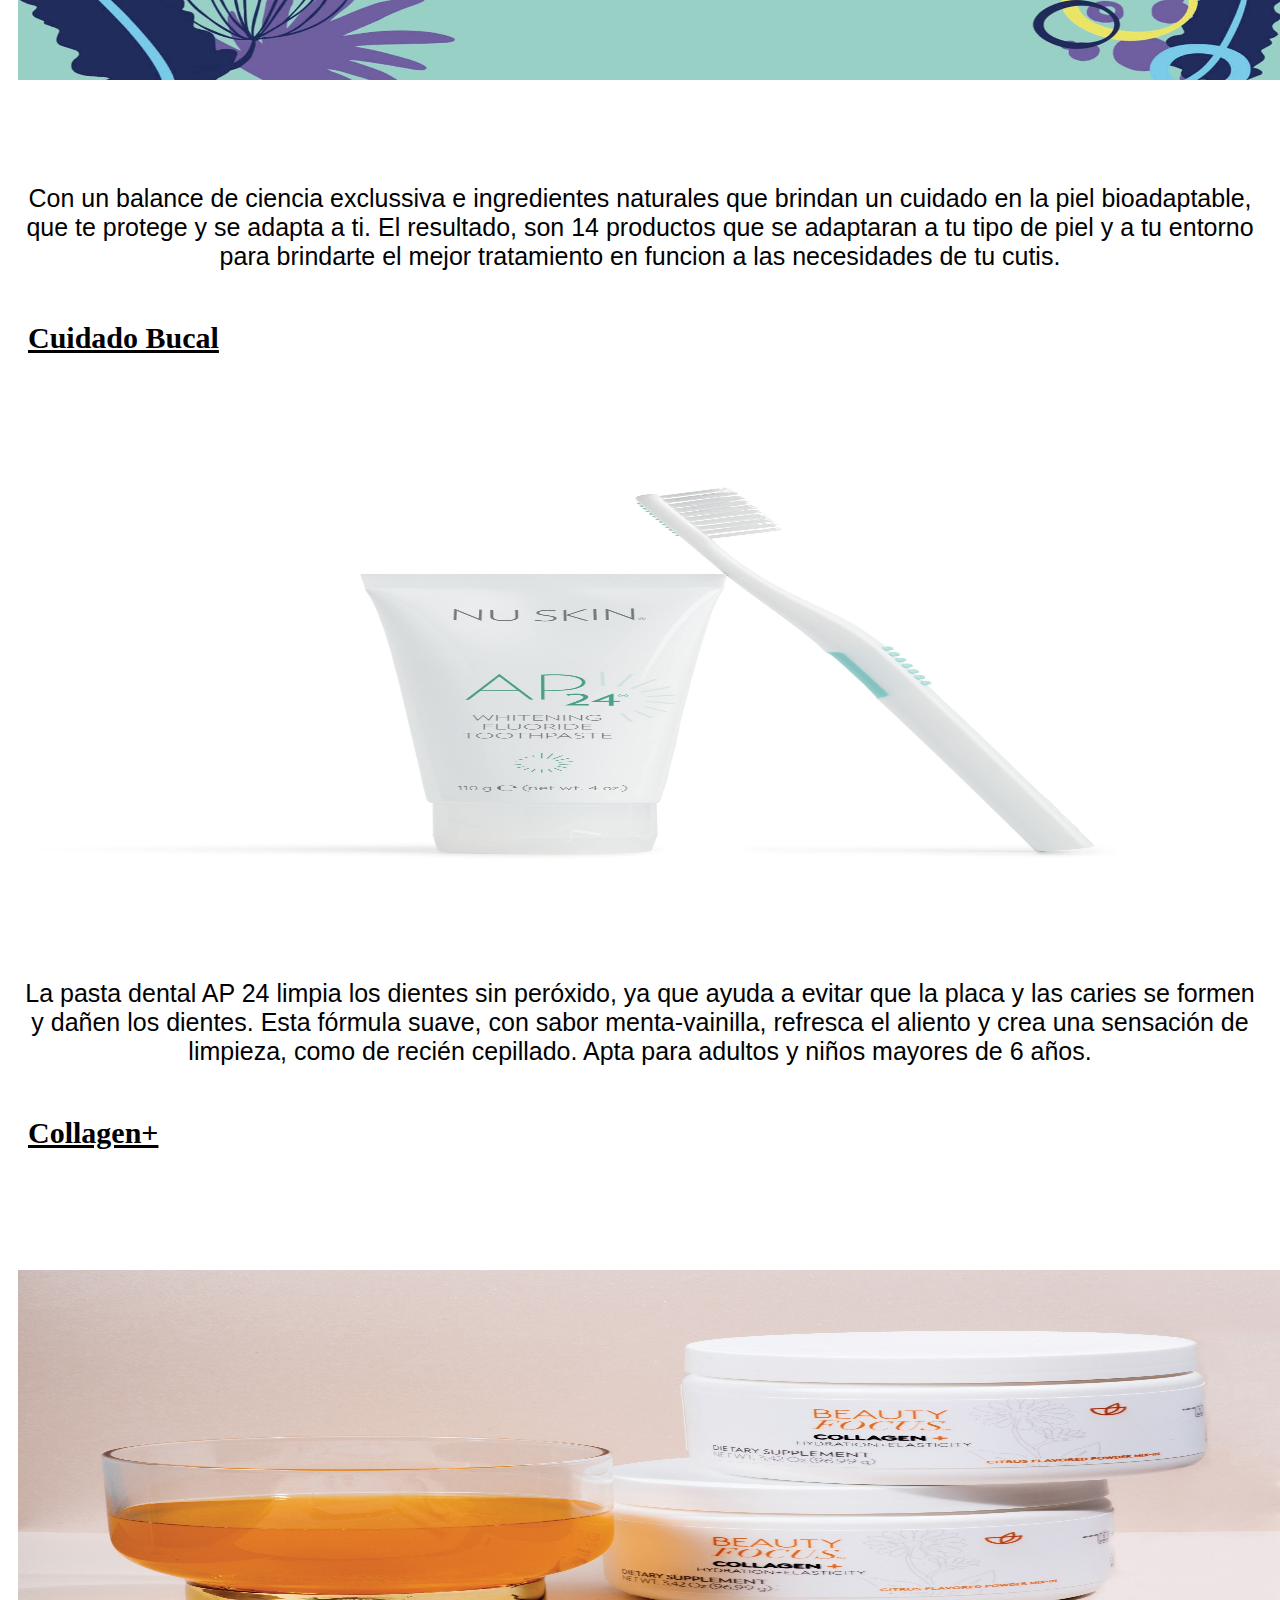
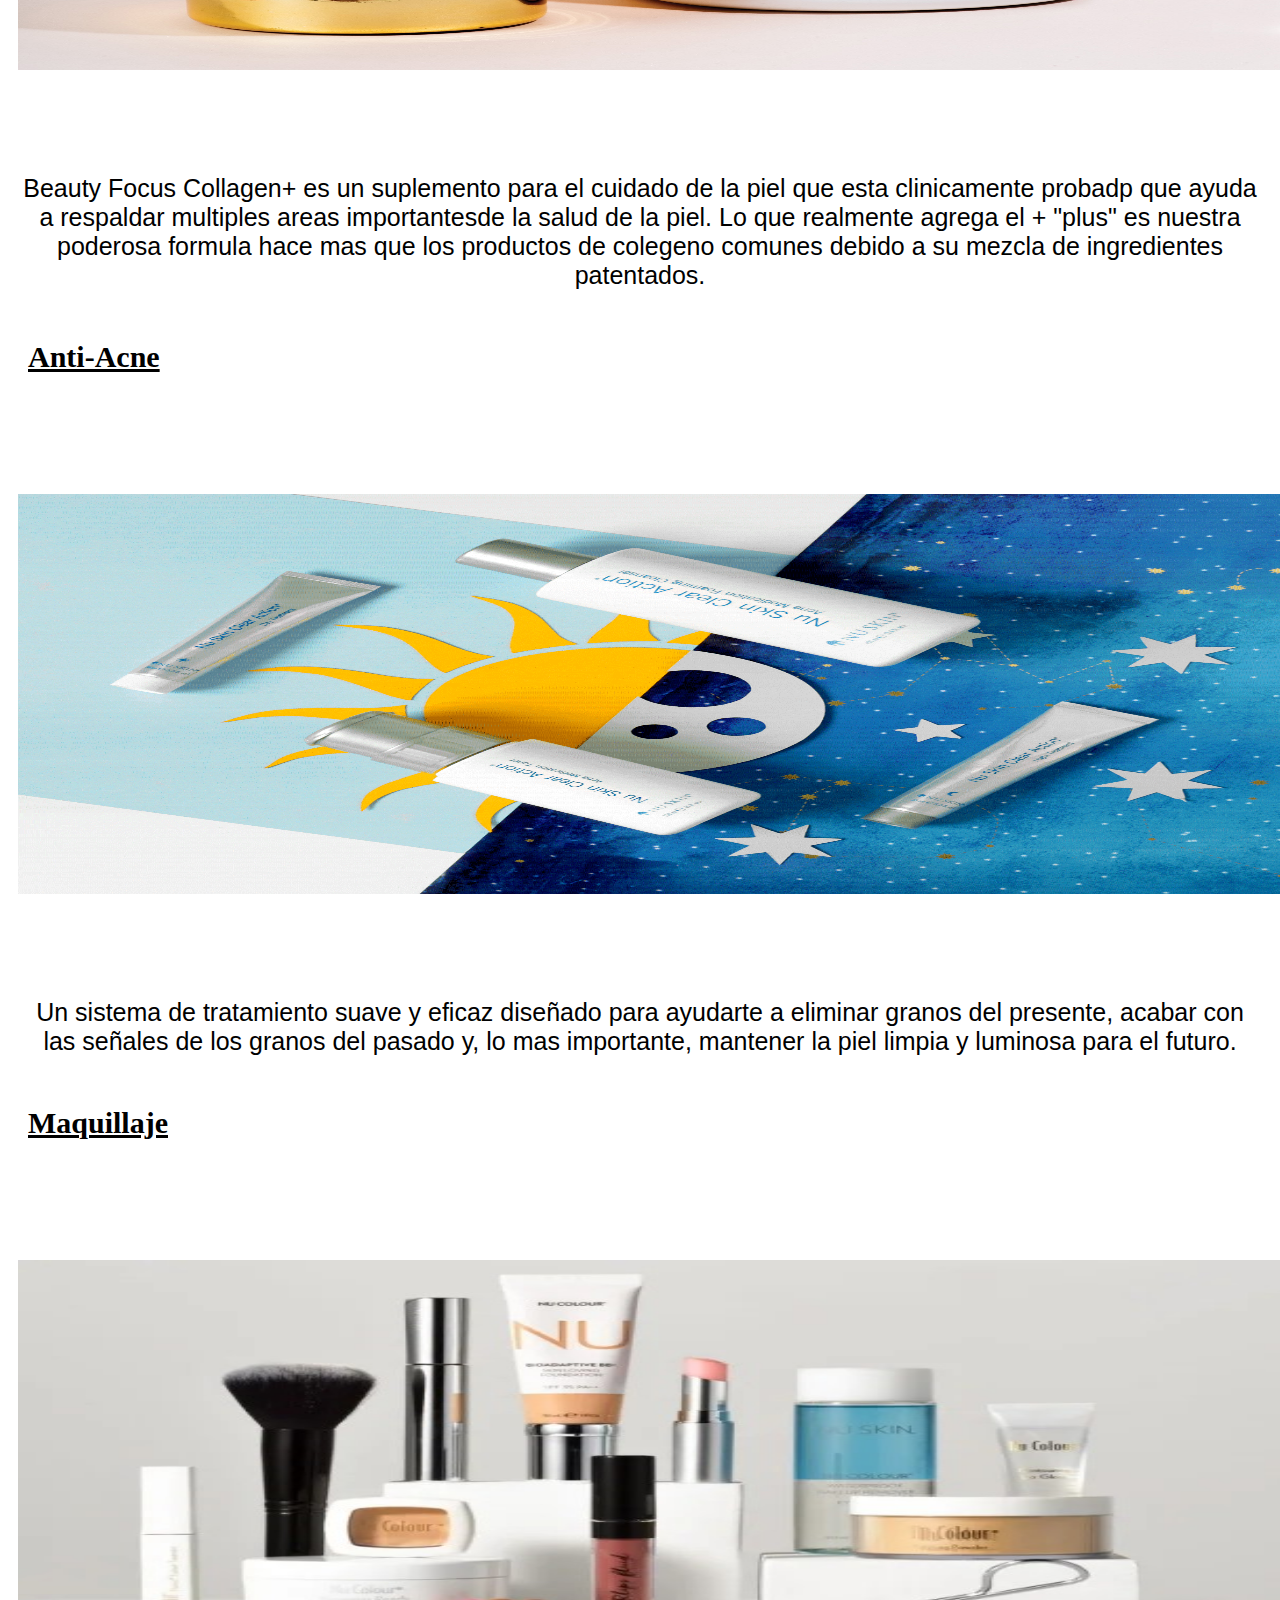
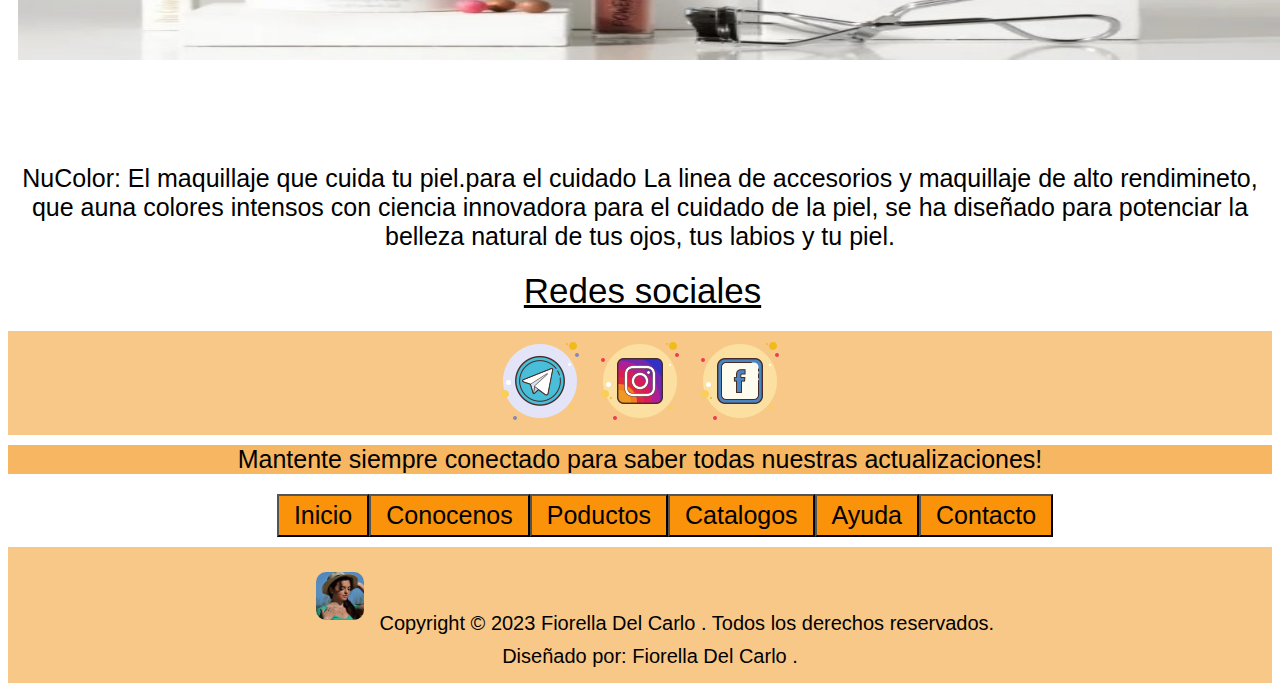
<file: pages/productos.html>
<!DOCTYPE html>
<html lang="en">
<head>
    <meta charset="UTF-8">
    <meta http-equiv="X-UA-Compatible" content="IE=edge">
    <meta name="viewport" content="width=device-width, initial-scale=1.0">
    <!-- Bootstrap -->
    <link href="https://cdn.jsdelivr.net/npm/bootstrap@5.0.2/dist/css/bootstrap.min.css" rel="stylesheet" integrity="sha384-EVSTQN3/azprG1Anm3QDgpJLIm9Nao0Yz1ztcQTwFspd3yD65VohhpuuCOmLASjC" crossorigin="anonymous">
    <!-- CSS -->
    <link rel="stylesheet" type="text/css" href="../estilos/style.css">
    <link rel="shortcut icon" href="./imagenes/favicon.ico" type="image/x-icon">
    <title>Piel Bonita - Productos</title>
</head>
<body>
    <!-- Inicio Header -->
    <header>
        <nav class="navbar navbar-expand-lg navbar-light">
            <div class="container-fluid">
                <a href="../index.html">
                    <img class="icono" src="../imagenes/icono.png" alt="icono">
                </a>
                <p>Piel Bonita</p>
                <button class="navbar-toggler" type="button" data-bs-toggle="collapse"
                    data-bs-target="#navbarNavAltMarkup" aria-controls="navbarNavAltMarkup" aria-expanded="false"
                    aria-label="Toggle navigation">
                    <span class="navbar-toggler-icon"></span>
                </button>
                <div class="collapse navbar-collapse" id="navbarNavAltMarkup">
                    <div class="navbar-nav">
                        <li>
                            <a class="nav-link" href="../index.html">INICIO</a>
                        </li>
                        <li>
                            <a class="nav-link" href="../pages/conocenos.html">CONOCENOS</a>
                        </li>
                        <li>
                            <a class="nav-link" href="../pages/productos.html">PRODUCTOS</a>
                        </li>
                        <li>
                            <a class="nav-link" href="../pages/catalogos.html">CATALOGOS</a>
                        </li>
                        <li>
                            <a class="nav-link" href="../pages/ayuda.html">AYUDA</a>
                        </li>
                        <li>
                            <a class="nav-link" href="../pages/contactese.html">CONTACTO</a>
                        </li>
                    </div>
                </div>
            </div>
        </nav>
    </header>
    <!-- Fin Header -->
    <!-- Inicio Main -->
    <main>
        <div class="container text-center">
            <div class="row">
            <div class="col">
                <h1><img src="../imagenes/favicon-16x16.png" alt="corazon">
                    Nuestros Productos
                </h1>
            </div>
            <!-- First Category -->
            <div class="row">
            <div class="col">
                <h3>Tecnologias</h3>
                <img class="tecno" src="../imagenes/tecnologias.jpg" alt="tecnologias">
            </div>
            <div class="col">
                <p>
                    Tecnologias de belleza de Spa en casa.
                    Frecuencia Galvanica, Frecuencia de micropulsacion y Frecuencia microcorriente de pulso variable. 
                    Cada una de ellas brinda increibles resultados con un solo uso. 
                </p>
            </div>
            </div>
        </div>
        <!-- Second Category -->
        <div class="container text-center">
            <div class="row">
            <div class="col">
                <h3>Cuidados Diarios</h3>
                <img class="nutri" src="../imagenes/Nutricentials.jpg" alt="Nutricentials">
            </div>
            <div class="col">
                <p>
                    Con un balance de ciencia exclussiva e ingredientes naturales que brindan un cuidado en la piel bioadaptable, que te protege y se adapta a ti.
                    El resultado, son 14 productos que se adaptaran a tu tipo de piel y a tu entorno para brindarte el mejor tratamiento en funcion a las necesidades de tu cutis. 
                </p>
            </div>
            </div>
            <!-- Third  Category  -->
        </div>
        <div class="container text-center">
            <div class="row">
            <div class="col">
                <h3> Cuidado Bucal </h3>
                <img class="ap" src="../imagenes/ap24.jpg" alt="ap24">
            </div>
            <div class="col">
                <p>
                    La pasta dental AP 24 limpia los dientes sin peróxido, ya que ayuda a evitar que la placa y las caries se formen y dañen los dientes. Esta fórmula suave, con sabor menta-vainilla, refresca el aliento y crea una sensación de limpieza, como de recién cepillado.
                    Apta para adultos y niños mayores de 6 años.
                </p>
            </div>
            </div>
        </div>
        <!-- Fourth Category -->
        <div class="container text-center">
            <div class="row">
            <div class="col">
                <h3> Collagen+ </h3>
                <img class="collagen" src="../imagenes/colageno.jpg" alt="colageno">
            </div>
            <div class="col">
                <p>
                    Beauty Focus Collagen+ es un suplemento para el cuidado de la piel que esta clinicamente probadp que ayuda a respaldar multiples areas importantesde la salud de la piel. 
                    Lo que realmente agrega el + "plus" es nuestra poderosa formula hace mas que los productos de colegeno comunes debido a su mezcla de ingredientes patentados. 
                </p>
            </div>
            </div>
        </div>
        <!-- Fifth Category -->
        <div class="container text-center">
            <div class="row">
            <div class="col">
                <h3>Anti-Acne</h3>
                <img class="clear" src="../imagenes/clearAction.gif" alt="clearAction">
            </div>
            <div class="col">
                <p>
                    Un sistema de tratamiento suave y eficaz diseñado para ayudarte a eliminar granos del presente, acabar con las señales de los granos del pasado y, lo mas importante, mantener la piel limpia y luminosa para el futuro.
                </p>
            </div>
            </div>
        </div>
        <!-- Sixth Category -->
        <div class="container text-center">
            <div class="row">
            <div class="col">
                <h3> Maquillaje </h3>
                <img class="nucolor" src="../imagenes/nucolor.jpg" alt="nucolor">
            </div>
            <div class="col">
                <p>
                    NuColor: El maquillaje que cuida tu piel.para el cuidado
                    La linea de accesorios y maquillaje de alto rendimineto, que auna colores intensos con ciencia innovadora para el cuidado de la piel, se ha diseñado para potenciar la belleza natural de tus ojos, tus labios y tu piel. 
                </p>
            </div>
            </div>
        </div>
    </main> 
    <!-- Fin Main -->
    <!-- Inicio Footer -->
    <footer>
        <p class="redes">Redes sociales</p> 
        <div>
            <div class="card-img-top">
                <a target="_blank" href="https://web.telegram.org/k/#@piel_bonita">
                <img src="../imagenes/telegram.png" alt="telegram">
            </a>
            <a target="_blank" href="https://www.instagram.com/piel.bonita.ar/">
                <img src="../imagenes/instagram.png" alt="instagram">
            </a>
            <a target="_blank" href="https://www.facebook.com/piel.bonita.world/">
                <img src="../imagenes/facebook.png" alt="facebook">
            </a>
            </div>
            <div class="card-body">
                <p class="card-text">
                    Mantente siempre conectado para saber todas nuestras actualizaciones! 
                </p>
            </div>
        </div>
    </div>
    
    <div class="btn-footer">
        <a href="../index.html">
            <button class="btn" type="inicio">Inicio</button>
        </a>
        <a href="../pages/conocenos.html">
            <button class="btn" type="conocenos"> Conocenos</button>
        </a>
        <a href="../pages/productos.html">
            <button class="btn" type="productos"> Poductos</button>
        </a>
        <a href="../pages/catalogos.html">
            <button class="btn" type="catalogos"> Catalogos</button>
        </a>
        <a href="../pages/ayuda.html">
            <button class="btn" type="ayuda"> Ayuda</button>
        </a>
        <a href="../pages/contactese.html">
            <button class="btn" type="contacto"> Contacto</button>
        </a>
    </div>
        
        <div class="container footer-box">
            <p class="regular-text ">
                <img class="icono-footer" src="../imagenes/icono.png" alt="logo">
                Copyright © 2023 
                <strong class="nombre">
                    Fiorella Del Carlo
                </strong>. 
                Todos los derechos reservados.
            </p>
            <p class="regular-text ">
                Diseñado por: 
                <strong class="nombre">
                    Fiorella Del Carlo
                </strong>.
            </p>
    </div>
    </footer>
    <!-- Fin Footer -->
    <!-- Script Boostrap -->
    <script src="https://cdn.jsdelivr.net/npm/bootstrap@5.0.2/dist/js/bootstrap.bundle.min.js" integrity="sha384-MrcW6ZMFYlzcLA8Nl+NtUVF0sA7MsXsP1UyJoMp4YLEuNSfAP+JcXn/tWtIaxVXM" crossorigin="anonymous"></script>
    
</body>
</html>
</file>
<file: estilos/style.css>
header {
  min-width: 100%;
  margin: 0px;
  padding: 0px;
}

body {
  background-image: url(../imagenes/Meteor.svg);
  background-repeat: no-repeat;
  background-size: cover;
  background-position: center center;
  background-attachment: fixed;
  min-height: 100vh;
}

h1 {
  font-family: Arial, Helvetica, sans-serif;
  text-align: center;
  text-decoration: underline;
}

h2 {
  font-size: 30px;
}

h3 {
  padding: 20px;
  text-decoration: underline;
}

.icono {
  width: 48px;
  height: 48px;
  border-radius: 10px;
}

container-fluid {
  background-color: rgb(243, 180, 63);
  padding: 20px;
  margin: 10px;
}
container-fluid navbar-nav {
  background: rgb(243, 180, 63);
  display: flex;
  list-style: none;
  padding-left: 70px;
  font-size: 20px;
  border-spacing: 10px;
}
container-fluid navbar-nav .icono {
  width: 48px;
  height: 48px;
  border-radius: 10px;
}

.inicio {
  padding: 10px;
  margin: 10px;
  display: flex;
  align-items: center;
}

.pielBonitaI {
  height: 500px;
  width: 700px;
  margin: 20px;
  border-radius: 5px;
}

.nourishI {
  height: 400px;
  width: 600px;
  margin: 20px;
  border-radius: 5px;
}

p {
  text-align: center;
  font-family: "Lucida Sans", "Lucida Sans Regular", "Lucida Grande", "Lucida Sans Unicode", Geneva, Verdana, sans-serif;
  font-weight: lighter;
  font-size: 20px;
  margin: 10px;
}

.conoce {
  font-family: "Lucida Sans", "Lucida Sans Regular", "Lucida Grande", "Lucida Sans Unicode", Geneva, Verdana, sans-serif;
  text-align: left;
  margin: 5px;
}

.pbii {
  padding: 10px;
  margin: 10px;
  width: 400px;
  height: 400px;
  border-radius: 5px;
}

.nou {
  padding: 10px;
  margin: 10px;
  width: 400px;
  height: 400px;
  border-radius: 5px;
}

.video {
  padding: 10px;
  margin: 10px;
  width: 560px;
  height: 315px;
  text-align: center;
}

.tecno,
.nutri,
.ap,
.collagen,
.clear,
.nucolor {
  height: 400px;
  width: 400px;
  padding-left: 10px;
  margin: 10px;
}

.col p {
  padding-top: 160px;
}

.grid-container {
  display: grid;
  grid-template-columns: repeat(4, 220px);
  grid-template-rows: repeat(3, 220px);
  justify-content: center;
}

.grid-item {
  background-color: #f7b661;
  border: 5px solid rgb(248, 170, 3);
  align-items: center;
  margin: 20px;
  padding: 15px;
  padding-top: 35px;
  padding-left: 30px;
  font-size: 30px;
}

.dis {
  grid-column: 1/5;
}

.dispo {
  text-align: center;
  color: #fa920a solid 2px;
  font-size: 20px;
}

.folletos {
  margin: 30px;
}

.video-ayuda {
  margin: 20px;
  width: 200px;
  padding: 30px;
}
.video-ayuda .pago {
  font-family: Arial, sans-serif;
  font-size: 15px;
  margin: 20px;
}

form {
  display: flex;
  flex-direction: column;
  align-items: flex-start;
  font-family: Arial, sans-serif;
  margin: 20px;
}
form label {
  margin: 10px;
  font-weight: bold;
  float: left;
}

input[type=text], textarea {
  padding: 10px;
  border: 1px solid #ccc;
  border-radius: 4px;
  resize: none;
  margin-bottom: 10px;
}

[type=submit], [type=reset], [type=button] {
  background-color: rgb(255, 166, 1);
  color: white;
  padding: 10px 20px;
  border: none;
  border-radius: 4px;
  cursor: pointer;
}

.redes {
  text-align: left;
  padding: 5px;
  margin: 15px;
  font-family: "Lucida Sans", "Lucida Sans Regular", "Lucida Grande", "Lucida Sans Unicode", Geneva, Verdana, sans-serif;
  text-decoration: underline;
  display: flex;
  justify-content: center;
}

.card-img-top {
  display: flex;
  justify-content: center;
  background-color: #f8c889;
  width: 100%;
}

.card-body {
  background-color: #f7b661;
}
.card-body .card-text {
  font-family: "Lucida Sans", "Lucida Sans Regular", "Lucida Grande", "Lucida Sans Unicode", Geneva, Verdana, sans-serif;
}

.btn-footer {
  display: flex;
  justify-content: center;
}

.btn {
  background-color: #fa920a;
  display: inline-block;
  text-decoration: none;
  margin: 10px;
  padding: 5px;
}

.container {
  display: flexbox;
  justify-content: space-between;
}

.footer-box {
  flex-direction: column;
  flex-direction: row;
  padding: 5px 0px;
  background-color: #f8c889;
}
.footer-box .icono-footer {
  width: 48px;
  height: 48px;
  border-radius: 10px;
  margin: 10px;
}
.footer-box .icono-footer .regular-text {
  text-align: center;
  font-size: small;
  font-family: "Lucida Sans", "Lucida Sans Regular", "Lucida Grande", "Lucida Sans Unicode", Geneva, Verdana, sans-serif;
}
.footer-box .icono-footer .regular-text .icono {
  width: 48px;
  height: 48px;
  border-radius: 10px;
}
.footer-box .icono-footer .regular-text .icono .nombre {
  font-weight: bold;
  font-size: 15px;
}

/* Media queries (max-width: 600px) */
/* index */
@media only screen and (min-width: 320px) {
  .inicio {
    display: grid;
    grid-template-columns: repeat(1);
    grid-template-rows: repeat(4);
    justify-content: center;
  }
  .pielBonitaI {
    height: 400px;
    width: 300px;
    margin-left: 40px;
  }
  .nourishI {
    height: 250px;
    width: 300px;
    margin-left: 40px;
  }
  .pielBonita,
  .nourish {
    width: 70%;
    text-align: center;
    font-size: 20px;
    margin-left: 50px;
  }
  /* conocenos */
  h2 {
    text-align: start;
    margin: 30px;
  }
  .conoce p {
    font-size: 20px;
    text-align: center;
  }
  .conoce img {
    align-items: start;
    width: 100%;
    margin: 0;
    overflow: hidden;
  }
  .video {
    align-items: start;
    width: auto;
    overflow: hidden;
  }
  /* productos */
  .tecno,
  .nutri,
  .ap,
  .collagen,
  .clear,
  .nucolor {
    align-items: start;
    width: 100%;
    overflow: hidden;
    margin: 0;
  }
  /* catalogos */
  .grid-container {
    display: block;
    align-content: center;
  }
  .grid-item {
    margin: 20px;
    width: auto;
    padding: 25%;
  }
  /* ayuda */
  .video-ayuda {
    align-items: start;
    width: auto;
    overflow: hidden;
  }
  .video-ayuda .pago {
    font-size: 20px;
  }
  /* contactese */
  .btn-contacto {
    display: flex;
    flex-wrap: nowrap;
    justify-content: space-between;
  }
  /* footer */
  .redes {
    margin-left: 20px;
  }
  .card-body {
    width: auto;
  }
  .card-body .card-text {
    width: auto;
    font-size: 20px;
    text-align: center;
  }
  .btn-footer {
    display: block;
    width: 70%;
    margin-left: 30px;
  }
  .card-img,
  .card-img-bottom,
  .card-img-top {
    width: 100%;
    display: flex;
    text-align: left;
  }
  .container {
    width: 100%;
  }
  .regular-text {
    font-size: 10px;
    text-align: center;
  }
  .regular-text .nombre {
    font-size: 15px;
  }
}
/* Media queries (max-width: 1023px) */
/* index */
@media only screen and (min-width: 768px) {
  /* index */
  h1 {
    text-align: center;
    margin-left: 70px;
  }
  .inicio {
    padding: 10px;
    margin: 10px;
    display: flex;
    align-items: center;
    width: auto;
  }
  .pielBonitaI {
    height: 500px;
    width: 400px;
    margin: 30px;
  }
  .nourishI {
    height: 350px;
    width: 400px;
    margin: 30px;
  }
  .pielBonita,
  .nourish {
    width: auto;
    text-align: center;
    font-size: 20px;
    margin-left: 50px;
  }
  /* conocenos */
  h2 {
    font-size: 30px;
  }
  .conoce {
    display: block;
    align-items: center;
  }
  .conoce p {
    font-size: 25px;
    text-align: center;
  }
  .conoce img {
    align-content: center;
    width: auto;
    overflow: hidden;
  }
  /* productos */
  .tecno,
  .nutri,
  .ap,
  .collagen,
  .clear,
  .nucolor {
    padding-top: 70px;
  }
  .col p {
    padding-top: 90px;
    font-size: 25px;
  }
  /* catalogos */
  .grid-container {
    display: grid;
    grid-template-columns: repeat(2, 220px);
    grid-template-rows: repeat(5, 220px);
    justify-content: center;
  }
  .grid-item {
    background-color: #f7b661;
    border: 5px solid rgb(248, 170, 3);
    align-items: center;
    margin: 10px;
    padding-top: 20%;
    padding-left: 20%;
  }
  .dis {
    grid-column: 1/3;
  }
  .dispo {
    text-align: center;
    color: #fa920a solid 2px;
    font-size: 30px;
  }
  /* ayuda */
  h3 {
    font-size: 30px;
  }
  .pago {
    font-family: Arial, sans-serif;
    font-size: 25px;
    margin: 20px;
  }
  /* contactese */
  form {
    display: flex;
    flex-direction: column;
    align-items: flex-start;
    font-family: Arial, sans-serif;
    font-size: 25px;
    margin: 20px;
    padding-bottom: 30px;
  }
  input[type=text],
  textarea {
    padding: 20px;
    border: 1px solid #ccc;
    border-radius: 4px;
    resize: none;
    margin-bottom: 20px;
  }
  /* footer */
  .card-body {
    width: auto;
  }
  .card-body .card-text {
    width: auto;
    font-size: 20px;
  }
  .btn-footer {
    flex-wrap: wrap;
    justify-content: center;
  }
  .btn-footer .btn {
    width: 30%;
    font-size: 15px;
  }
  .card-img,
  .card-img-bottom .card-img-top {
    width: 100%;
    display: flex;
    text-align: left;
  }
  .container {
    width: 100%;
  }
  .regular-text {
    width: 100%;
  }
  .regular-text .nombre {
    font-size: 15px;
  }
}
/* Media queries (max-width: 1200px)  */
/* index */
@media screen and (min-width: 1024px) {
  /* index */
  h1 {
    text-align: center;
    margin-left: 150px;
  }
  .inicio {
    padding: 10px;
    margin: 10px;
    display: flex;
    align-items: center;
  }
  p {
    text-align: center;
    font-family: "Lucida Sans", "Lucida Sans Regular", "Lucida Grande", "Lucida Sans Unicode", Geneva, Verdana, sans-serif;
    font-weight: lighter;
    font-size: 35px;
    margin: 10px;
  }
  .pielBonitaI {
    height: 550px;
    width: 450px;
    margin: 30px;
  }
  .nourishI {
    height: 350px;
    width: 400px;
    margin: 70px;
  }
  .pielBonita,
  .nourish {
    width: auto;
    text-align: center;
    font-size: 30px;
  }
  /* conocenos */
  h2 {
    font-size: 30px;
    text-align: start;
  }
  .conoce {
    display: block;
    align-items: center;
    width: 100%;
  }
  .conoce .conoce p {
    font-size: 30px;
    text-align: center;
    width: auto;
  }
  .conoce img {
    align-content: center;
    border-radius: 5px;
    width: auto;
    height: auto;
    overflow: hidden;
  }
  .video {
    padding: 10px;
    margin: 10px;
    width: auto;
    height: auto;
    text-align: center;
  }
  .nou {
    align-content: center;
    border-radius: 5px;
    width: 50%;
    height: 50%;
  }
  /* footer */
  .card-body {
    width: auto;
  }
  .card-body .card-text {
    width: auto;
    font-size: 25px;
  }
  .btn-footer {
    display: flex;
    justify-content: center;
    width: auto;
  }
  .btn-footer .btn {
    width: 100%;
    font-size: 25px;
  }
  .card-img,
  .card-img-bottom,
  .card-img-top {
    width: 100%;
    display: flex;
    text-align: left;
  }
  .container {
    width: 100%;
  }
  .regular-text {
    font-size: 20px;
    text-align: center;
  }
  .regular-text .nombre {
    font-size: 20px;
  }
}/*# sourceMappingURL=style.css.map */
</file>
